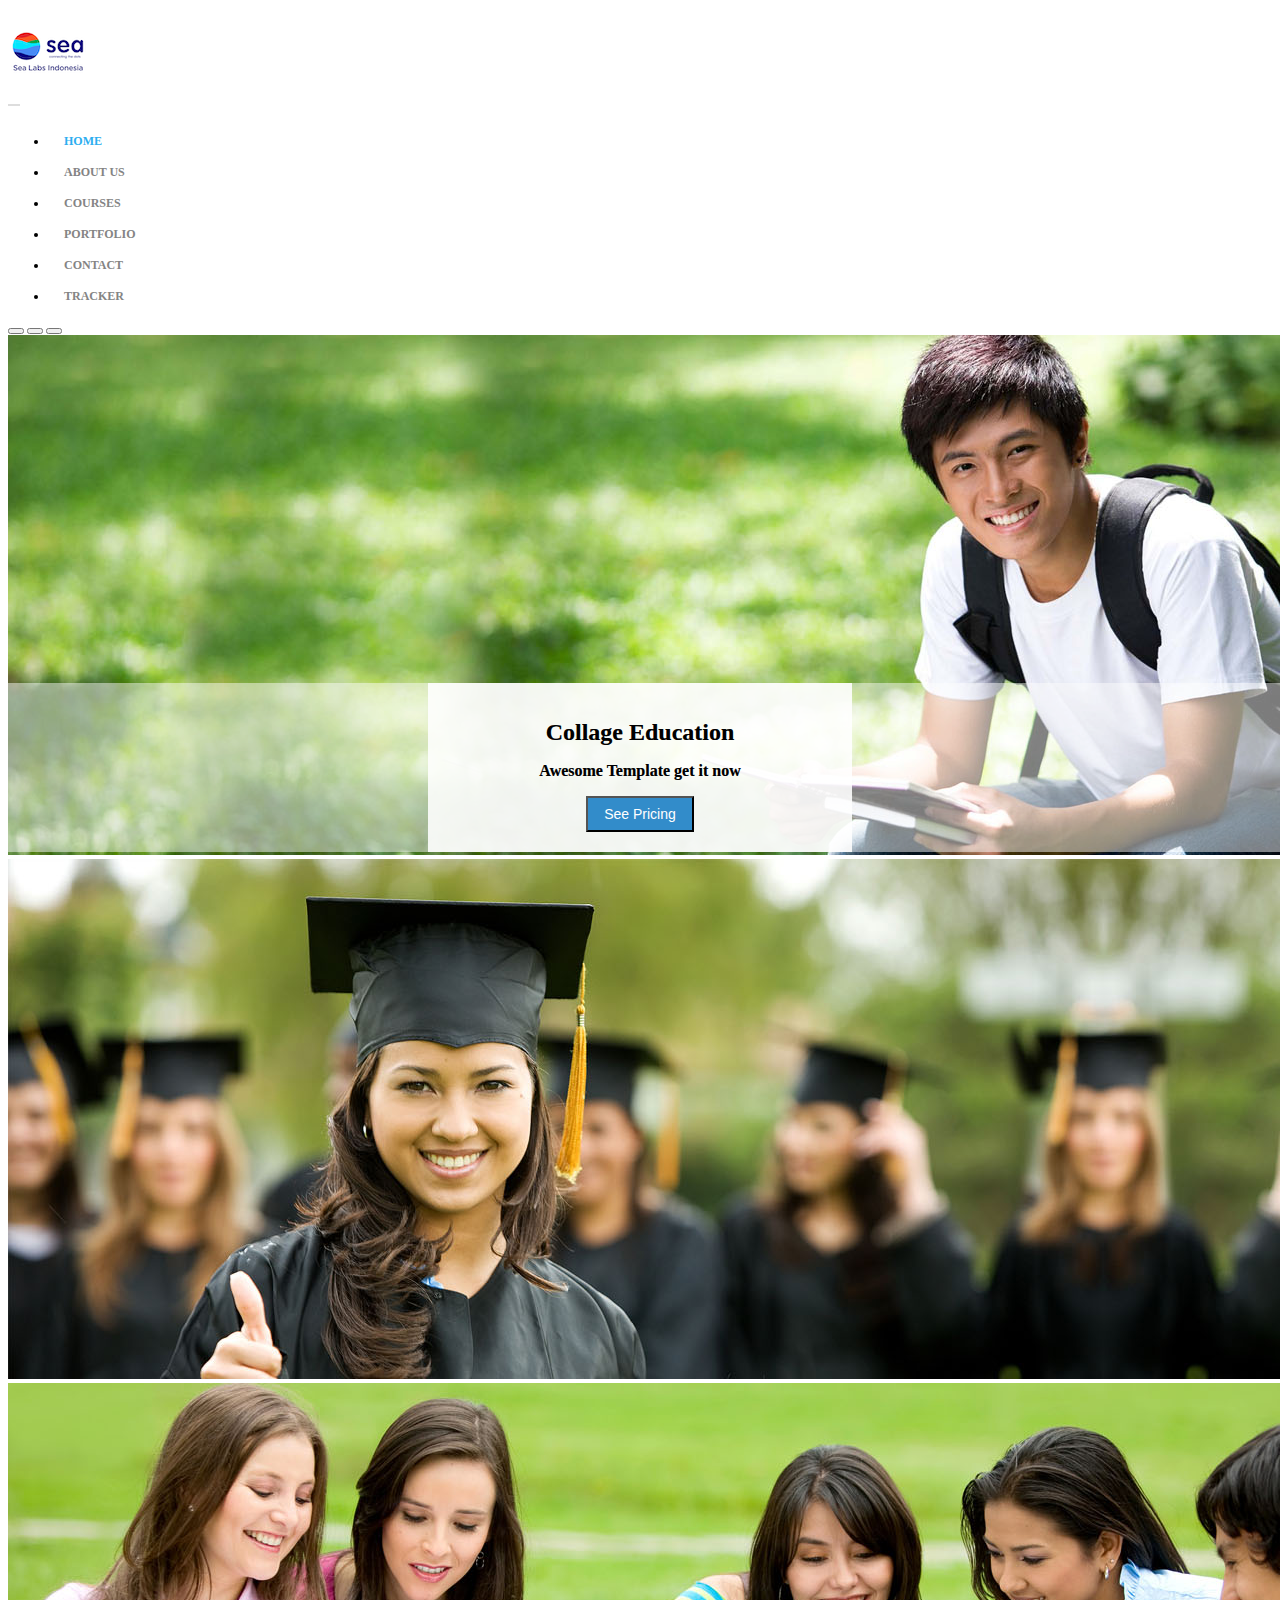
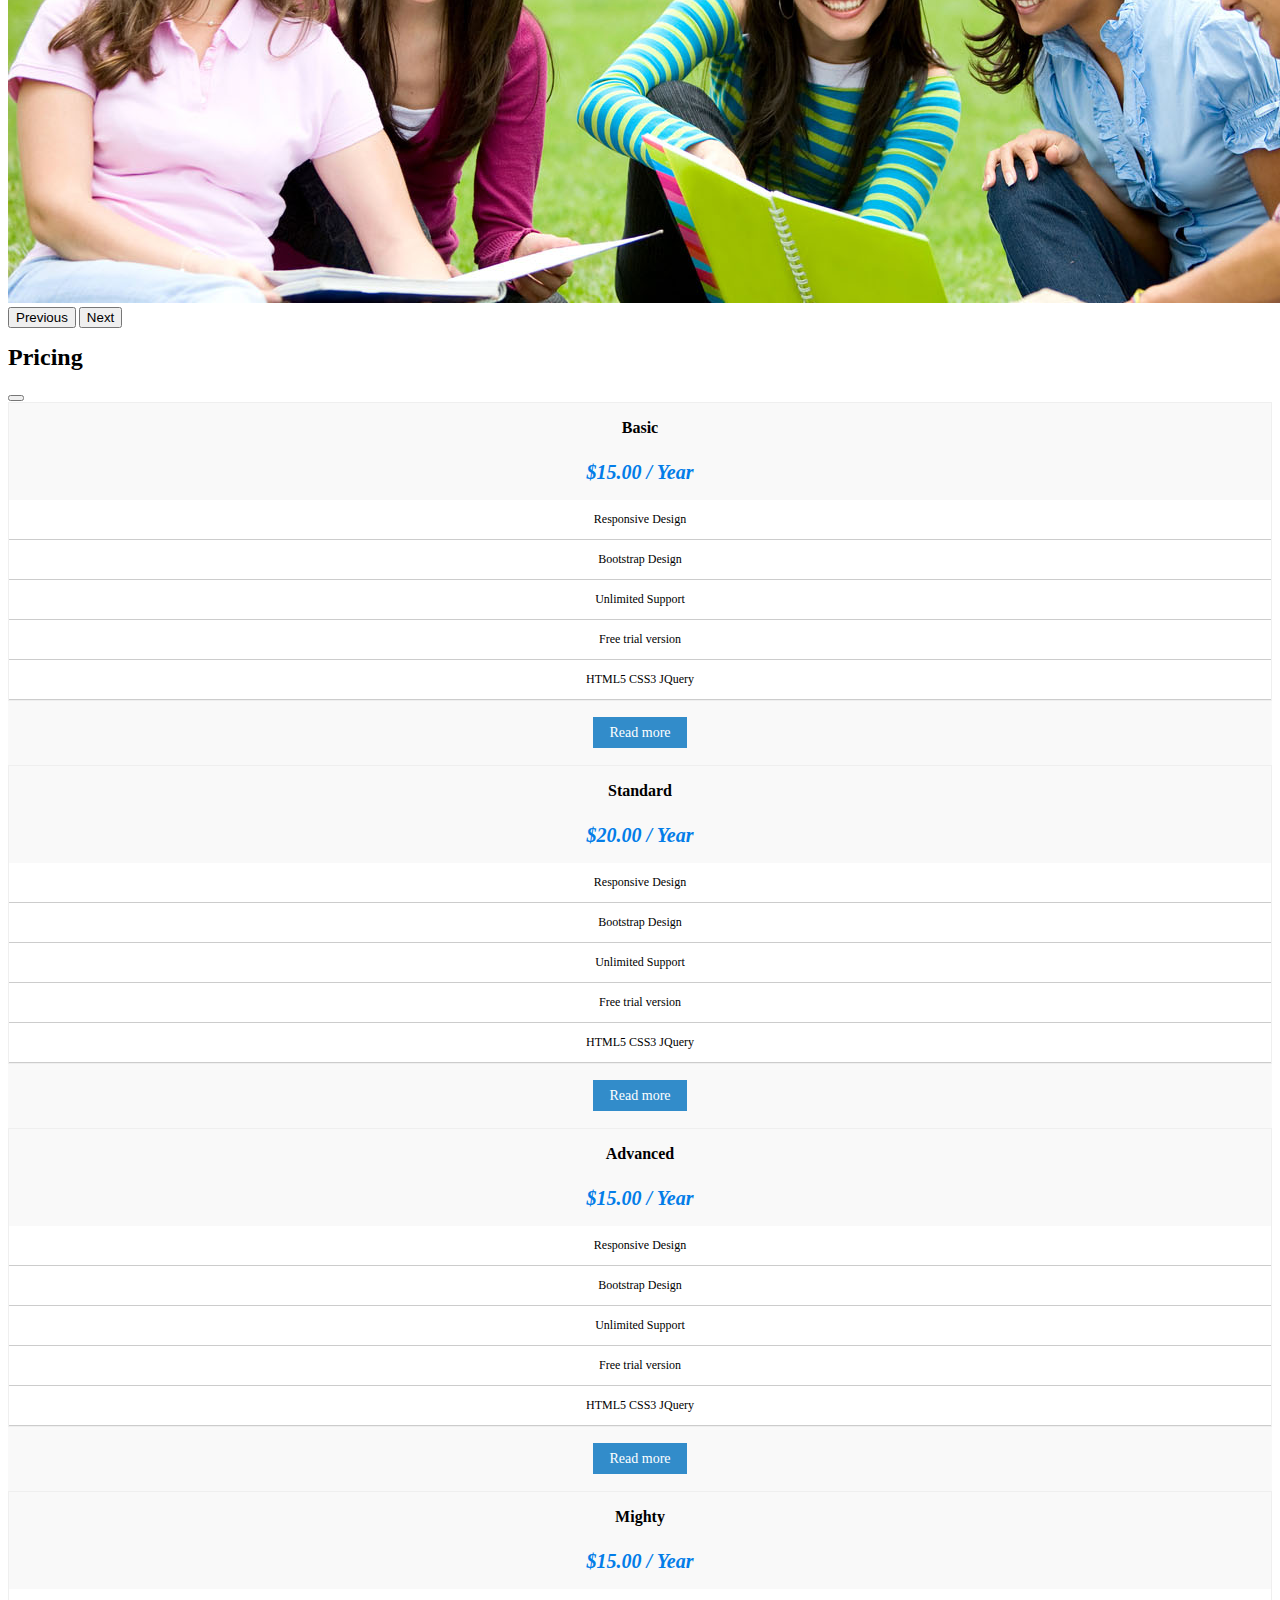
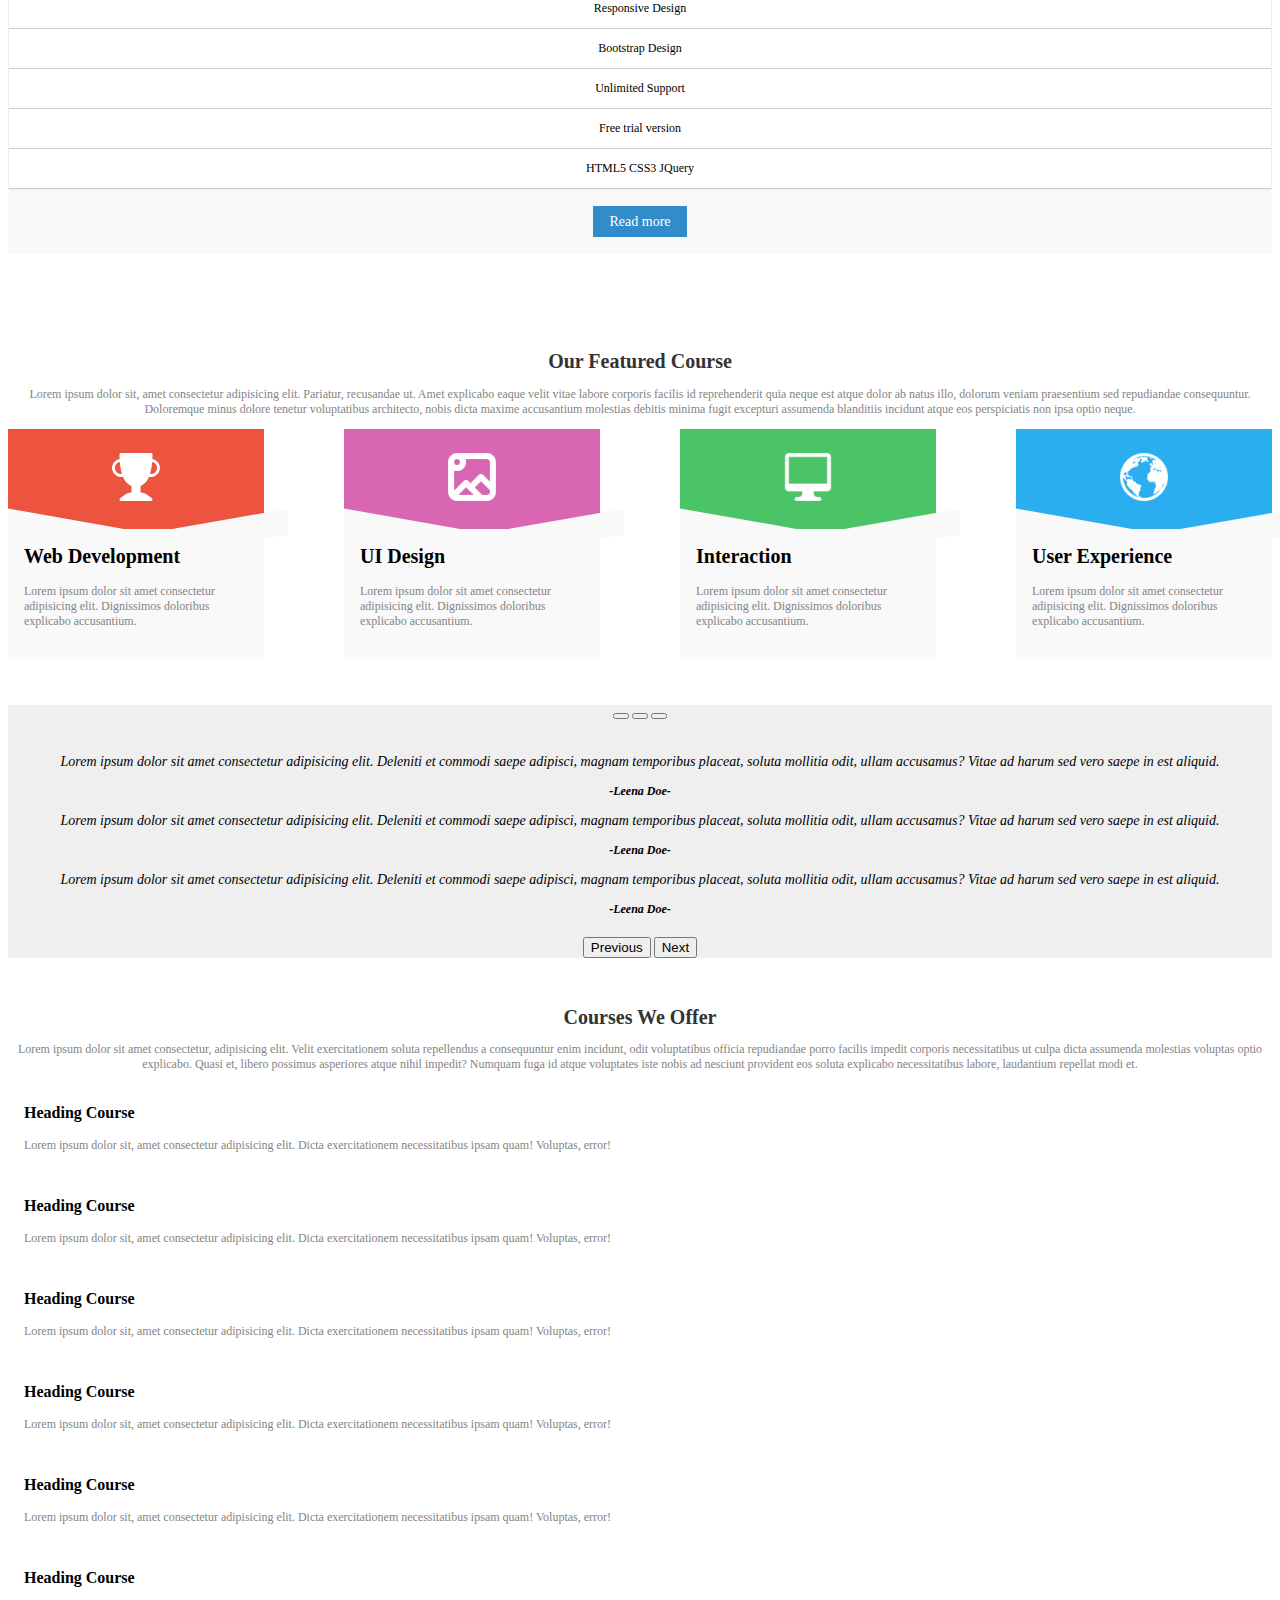
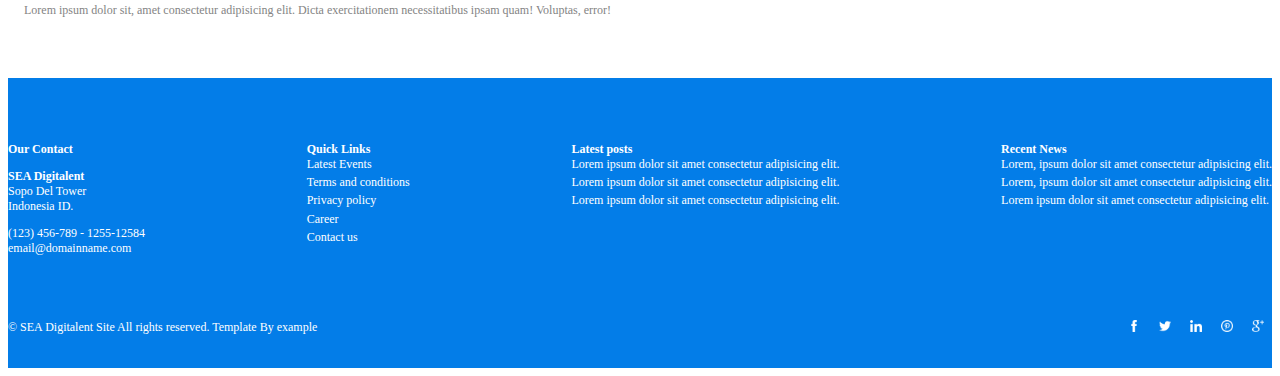
<file: index.html>
<!DOCTYPE html>
<html lang="en">
  <head>
    <meta charset="UTF-8" />
    <meta http-equiv="X-UA-Compatible" content="IE=edge" />
    <meta name="viewport" content="width=device-width, initial-scale=1.0" />
    <title>Home</title>

    <link
      href="https://cdn.jsdelivr.net/npm/bootstrap@5.2.3/dist/css/bootstrap.min.css"
      rel="stylesheet"
      integrity="sha384-rbsA2VBKQhggwzxH7pPCaAqO46MgnOM80zW1RWuH61DGLwZJEdK2Kadq2F9CUG65"
      crossorigin="anonymous"
    />
    <link rel="stylesheet" href="/assets/css/index.css" />
  </head>
  <body>
    <!-- Navigation -->
    <header>
      <nav class="navbar navbar-expand-lg">
        <div class="container">
          <div class="nav__logo">
            <a class="navbar-brand" href="index.html"
              ><img src="assets/img/logo.png" alt=""
            /></a>
          </div>
          <button
            class="navbar-toggler"
            type="button"
            data-bs-toggle="collapse"
            data-bs-target="#nav__items"
            aria-controls="nav__items"
            aria-expanded="false"
            aria-label="Toggle navigation"
          >
            <span class="navbar-toggler-icon"></span>
          </button>

          <div class="collapse navbar-collapse" id="nav__items">
            <ul class="navbar-nav mb-2 mb-sm-0">
              <li class="nav__item">
                <a href="index.html" class="active__nav">HOME</a>
              </li>
              <li class="nav__item">
                <a href="about.html">ABOUT US</a>
              </li>
              <li class="nav__item"><a href="courses.html">COURSES</a></li>
              <li class="nav__item"><a href="portfolio.html">PORTFOLIO</a></li>
              <li class="nav__item"><a href="contact.html">CONTACT</a></li>
              <li class="nav__item"><a href="tracker.html">TRACKER</a></li>
            </ul>
          </div>
        </div>
      </nav>
    </header>

    <!-- Body -->
    <!-- Carousel -->
    <div
      id="carouselExampleCaptions"
      class="carousel slide"
      data-bs-ride="false"
    >
      <div class="carousel-indicators">
        <button
          type="button"
          data-bs-target="#carouselExampleCaptions"
          data-bs-slide-to="0"
          class="active"
          aria-current="true"
          aria-label="Slide 1"
        ></button>
        <button
          type="button"
          data-bs-target="#carouselExampleCaptions"
          data-bs-slide-to="1"
          aria-label="Slide 2"
        ></button>
        <button
          type="button"
          data-bs-target="#carouselExampleCaptions"
          data-bs-slide-to="2"
          aria-label="Slide 3"
        ></button>
      </div>
      <div class="carousel-inner">
        <div class="carousel-item active carousel__item">
          <img
            src="assets/img/slides/1.jpg"
            class="d-block w-100"
            alt="first-slide"
          />
          <div class="carousel__caption__container">
            <div class="carousel__caption__jumbotron">
              <h1 class="">Collage Education</h1>
              <p>Awesome Template get it now</p>

              <button
                type="button"
                class="btn carousel__caption__button"
                data-bs-toggle="modal"
                data-bs-target="#pricingModal"
              >
                See Pricing
              </button>
            </div>
          </div>
        </div>
        <div class="carousel-item carousel__item">
          <img
            src="assets/img/slides/2.jpg"
            class="d-block w-100"
            alt="second slide label"
          />
          <div class="carousel__caption__container">
            <div class="carousel__caption__jumbotron">
              <h1 class="">Collage Education</h1>
              <p>Awesome Template get it now</p>
              <!-- Button trigger modal -->
              <button
                type="button"
                class="btn carousel__caption__button"
                data-bs-toggle="modal"
                data-bs-target="#pricingModal"
              >
                See Pricing
              </button>
            </div>
          </div>
        </div>
        <div class="carousel-item">
          <img
            src="assets/img/slides/3.jpg"
            class="d-block w-100"
            alt="second-slide"
          />
          <div class="carousel__caption__container">
            <div class="carousel__caption__jumbotron">
              <h1 class="">Collage Education</h1>
              <p>Awesome Template get it now</p>
              <!-- Button trigger modal -->
              <button
                type="button"
                class="btn carousel__caption__button"
                data-bs-toggle="modal"
                data-bs-target="#pricingModal"
              >
                See Pricing
              </button>
            </div>
          </div>
        </div>
      </div>
      <button
        class="carousel-control-prev"
        type="button"
        data-bs-target="#carouselExampleCaptions"
        data-bs-slide="prev"
      >
        <span
          class="carousel-control-prev-icon carousel__arrow__button"
          aria-hidden="true"
        ></span>
        <span class="visually-hidden">Previous</span>
      </button>
      <button
        class="carousel-control-next"
        type="button"
        data-bs-target="#carouselExampleCaptions"
        data-bs-slide="next"
      >
        <span
          class="carousel-control-next-icon carousel__arrow__button"
          aria-hidden="true"
        ></span>
        <span class="visually-hidden">Next</span>
      </button>
    </div>

    <!-- Modal -->
    <div
      class="modal fade"
      id="pricingModal"
      tabindex="-1"
      aria-labelledby="exampleModalLabel"
      aria-hidden="true"
    >
      <div class="modal-dialog modal-lg">
        <div class="modal-content">
          <div class="modal-header">
            <h1 class="modal-title fs-5" id="exampleModalLabel">Pricing</h1>
            <button
              type="button"
              class="btn-close"
              data-bs-dismiss="modal"
              aria-label="Close"
            ></button>
          </div>
          <div class="modal-body">
            <div class="row row-cols-1 row-cols-md-2 row-cols-lg-4 g-3">
              <div class="col">
                <div class="pricing__container">
                  <div class="pricing__header">
                    <div class="pricing__title">Basic</div>
                    <div class="pricing__price">$15.00 / Year</div>
                  </div>
                  <div class="pricing__benefits">
                    <div class="pricing__benefit">Responsive Design</div>
                    <div class="pricing__benefit">Bootstrap Design</div>
                    <div class="pricing__benefit">Unlimited Support</div>
                    <div class="pricing__benefit">Free trial version</div>
                    <div class="pricing__benefit">HTML5 CSS3 JQuery</div>
                  </div>
                </div>
                <div class="pricing__footer">
                  <a class="get__now__button" href="#">Read more</a>
                </div>
              </div>
              <div class="col">
                <div class="pricing__container">
                  <div class="pricing__header">
                    <div class="pricing__title">Standard</div>
                    <div class="pricing__price">$20.00 / Year</div>
                  </div>
                  <div class="pricing__benefits">
                    <div class="pricing__benefit">Responsive Design</div>
                    <div class="pricing__benefit">Bootstrap Design</div>
                    <div class="pricing__benefit">Unlimited Support</div>
                    <div class="pricing__benefit">Free trial version</div>
                    <div class="pricing__benefit">HTML5 CSS3 JQuery</div>
                  </div>
                </div>
                <div class="pricing__footer">
                  <a class="get__now__button" href="#">Read more</a>
                </div>
              </div>
              <div class="col">
                <div class="pricing__container">
                  <div class="pricing__header">
                    <div class="pricing__title">Advanced</div>
                    <div class="pricing__price">$15.00 / Year</div>
                  </div>
                  <div class="pricing__benefits">
                    <div class="pricing__benefit">Responsive Design</div>
                    <div class="pricing__benefit">Bootstrap Design</div>
                    <div class="pricing__benefit">Unlimited Support</div>
                    <div class="pricing__benefit">Free trial version</div>
                    <div class="pricing__benefit">HTML5 CSS3 JQuery</div>
                  </div>
                </div>
                <div class="pricing__footer">
                  <a class="get__now__button" href="#">Read more</a>
                </div>
              </div>
              <div class="col">
                <div class="pricing__container">
                  <div class="pricing__header">
                    <div class="pricing__title">Mighty</div>
                    <div class="pricing__price">$15.00 / Year</div>
                  </div>
                  <div class="pricing__benefits">
                    <div class="pricing__benefit">Responsive Design</div>
                    <div class="pricing__benefit">Bootstrap Design</div>
                    <div class="pricing__benefit">Unlimited Support</div>
                    <div class="pricing__benefit">Free trial version</div>
                    <div class="pricing__benefit">HTML5 CSS3 JQuery</div>
                  </div>
                </div>
                <div class="pricing__footer">
                  <a class="get__now__button" href="#">Read more</a>
                </div>
              </div>
            </div>
          </div>
        </div>
      </div>
    </div>

    <!-- Featured -->
    <section class="featured container">
      <h1 class="section__title">Our Featured Course</h1>
      <p class="section__desc">
        Lorem ipsum dolor sit, amet consectetur adipisicing elit. Pariatur,
        recusandae ut. Amet explicabo eaque velit vitae labore corporis facilis
        id reprehenderit quia neque est atque dolor ab natus illo, dolorum
        veniam praesentium sed repudiandae consequuntur. Doloremque minus dolore
        tenetur voluptatibus architecto, nobis dicta maxime accusantium
        molestias debitis minima fugit excepturi assumenda blanditiis incidunt
        atque eos perspiciatis non ipsa optio neque.
      </p>
      <div class="featured__cards__container">
        <div class="featured__card">
          <div class="featured__card__display trophy__card">
            <svg
              xmlns="http://www.w3.org/2000/svg"
              fill="currentColor"
              class="bi bi-trophy-fill"
              viewBox="0 0 16 16"
            >
              <path
                d="M2.5.5A.5.5 0 0 1 3 0h10a.5.5 0 0 1 .5.5c0 .538-.012 1.05-.034 1.536a3 3 0 1 1-1.133 5.89c-.79 1.865-1.878 2.777-2.833 3.011v2.173l1.425.356c.194.048.377.135.537.255L13.3 15.1a.5.5 0 0 1-.3.9H3a.5.5 0 0 1-.3-.9l1.838-1.379c.16-.12.343-.207.537-.255L6.5 13.11v-2.173c-.955-.234-2.043-1.146-2.833-3.012a3 3 0 1 1-1.132-5.89A33.076 33.076 0 0 1 2.5.5zm.099 2.54a2 2 0 0 0 .72 3.935c-.333-1.05-.588-2.346-.72-3.935zm10.083 3.935a2 2 0 0 0 .72-3.935c-.133 1.59-.388 2.885-.72 3.935z"
              />
            </svg>
          </div>
          <div class="chevron"></div>
          <div class="featured__card__caption">
            <div class="featured__card__title">Web Development</div>
            <p class="featured__card__desc">
              Lorem ipsum dolor sit amet consectetur adipisicing elit.
              Dignissimos doloribus explicabo accusantium.
            </p>
          </div>
        </div>
        <div class="featured__card">
          <div class="featured__card__display image__card">
            <img src="assets/icon/picture-2-48.png" alt="" />
          </div>
          <div class="chevron"></div>
          <div class="featured__card__caption">
            <div class="featured__card__title">UI Design</div>
            <p class="featured__card__desc">
              Lorem ipsum dolor sit amet consectetur adipisicing elit.
              Dignissimos doloribus explicabo accusantium.
            </p>
          </div>
        </div>
        <div class="featured__card">
          <div class="featured__card__display monitor__card">
            <img src="assets/icon/desktop-2-48.png" alt="" />
          </div>
          <div class="chevron"></div>
          <div class="featured__card__caption">
            <div class="featured__card__title">Interaction</div>
            <p class="featured__card__desc">
              Lorem ipsum dolor sit amet consectetur adipisicing elit.
              Dignissimos doloribus explicabo accusantium.
            </p>
          </div>
        </div>
        <div class="featured__card">
          <div class="featured__card__display globe__card">
            <img src="assets/icon/globe-2-48.png" alt="" />
          </div>
          <div class="chevron"></div>
          <div class="featured__card__caption">
            <div class="featured__card__title">User Experience</div>
            <p class="featured__card__desc">
              Lorem ipsum dolor sit amet consectetur adipisicing elit.
              Dignissimos doloribus explicabo accusantium.
            </p>
          </div>
        </div>
      </div>
    </section>

    <!-- Quotes carousel -->
    <section class="quote">
      <div id="carouselQuotes" class="carousel slide" data-bs-ride="true">
        <div class="carousel-indicators">
          <button
            type="button"
            data-bs-target="#carouselQuotes"
            data-bs-slide-to="0"
            class="active"
            aria-current="true"
            aria-label="Slide 1"
          ></button>
          <button
            type="button"
            data-bs-target="#carouselQuotes"
            data-bs-slide-to="1"
            aria-label="Slide 2"
          ></button>
          <button
            type="button"
            data-bs-target="#carouselQuotes"
            data-bs-slide-to="2"
            aria-label="Slide 3"
          ></button>
        </div>
        <div class="carousel-inner">
          <div class="carousel-item active">
            <div class="quote__container">
              <p class="d-block w-100" alt="">
                Lorem ipsum dolor sit amet consectetur adipisicing elit.
                Deleniti et commodi saepe adipisci, magnam temporibus placeat,
                soluta mollitia odit, ullam accusamus? Vitae ad harum sed vero
                saepe in est aliquid.
              </p>
              <div class="quote__sayer">-Leena Doe-</div>
            </div>
          </div>
          <div class="carousel-item">
            <div class="quote__container">
              <p class="d-block w-100" alt="">
                Lorem ipsum dolor sit amet consectetur adipisicing elit.
                Deleniti et commodi saepe adipisci, magnam temporibus placeat,
                soluta mollitia odit, ullam accusamus? Vitae ad harum sed vero
                saepe in est aliquid.
              </p>
              <div class="quote__sayer">-Leena Doe-</div>
            </div>
          </div>
          <div class="carousel-item active">
            <div class="quote__container">
              <p class="d-block w-100" alt="">
                Lorem ipsum dolor sit amet consectetur adipisicing elit.
                Deleniti et commodi saepe adipisci, magnam temporibus placeat,
                soluta mollitia odit, ullam accusamus? Vitae ad harum sed vero
                saepe in est aliquid.
              </p>
              <div class="quote__sayer">-Leena Doe-</div>
            </div>
          </div>
        </div>
        <button
          class="carousel-control-prev"
          type="button"
          data-bs-target="#carouselQuotes"
          data-bs-slide="prev"
        >
          <span class="carousel-control-prev-icon" aria-hidden="true"></span>
          <span class="visually-hidden">Previous</span>
        </button>
        <button
          class="carousel-control-next"
          type="button"
          data-bs-target="#carouselQuotes"
          data-bs-slide="next"
        >
          <span class="carousel-control-next-icon" aria-hidden="true"></span>
          <span class="visually-hidden">Next</span>
        </button>
      </div>
    </section>

    <!-- Courses offering -->
    <section class="container">
      <h1 class="section__title">Courses We Offer</h1>
      <p class="section__desc">
        Lorem ipsum dolor sit amet consectetur, adipisicing elit. Velit
        exercitationem soluta repellendus a consequuntur enim incidunt, odit
        voluptatibus officia repudiandae porro facilis impedit corporis
        necessitatibus ut culpa dicta assumenda molestias voluptas optio
        explicabo. Quasi et, libero possimus asperiores atque nihil impedit?
        Numquam fuga id atque voluptates iste nobis ad nesciunt provident eos
        soluta explicabo necessitatibus labore, laudantium repellat modi et.
      </p>
      <div class="courses__container">
        <div class="row row-cols-1 row-cols-lg-3 g-3">
          <div class="col">
            <div class="course__card bg-light">
              <div class="course__card__title">Heading Course</div>
              <p class="course__card__desc">
                Lorem ipsum dolor sit, amet consectetur adipisicing elit. Dicta
                exercitationem necessitatibus ipsam quam! Voluptas, error!
              </p>
            </div>
          </div>
          <div class="col">
            <div class="course__card bg-light">
              <div class="course__card__title">Heading Course</div>
              <p class="course__card__desc">
                Lorem ipsum dolor sit, amet consectetur adipisicing elit. Dicta
                exercitationem necessitatibus ipsam quam! Voluptas, error!
              </p>
            </div>
          </div>
          <div class="col">
            <div class="course__card bg-light">
              <div class="course__card__title">Heading Course</div>
              <p class="course__card__desc">
                Lorem ipsum dolor sit, amet consectetur adipisicing elit. Dicta
                exercitationem necessitatibus ipsam quam! Voluptas, error!
              </p>
            </div>
          </div>
        </div>

        <div class="row row-cols-1 row-cols-lg-3 g-3 mt-1">
          <div class="col">
            <div class="course__card bg-light">
              <div class="course__card__title">Heading Course</div>
              <p class="course__card__desc">
                Lorem ipsum dolor sit, amet consectetur adipisicing elit. Dicta
                exercitationem necessitatibus ipsam quam! Voluptas, error!
              </p>
            </div>
          </div>
          <div class="col">
            <div class="course__card bg-light">
              <div class="course__card__title">Heading Course</div>
              <p class="course__card__desc">
                Lorem ipsum dolor sit, amet consectetur adipisicing elit. Dicta
                exercitationem necessitatibus ipsam quam! Voluptas, error!
              </p>
            </div>
          </div>
          <div class="col">
            <div class="course__card bg-light">
              <div class="course__card__title">Heading Course</div>
              <p class="course__card__desc">
                Lorem ipsum dolor sit, amet consectetur adipisicing elit. Dicta
                exercitationem necessitatibus ipsam quam! Voluptas, error!
              </p>
            </div>
          </div>
        </div>
      </div>
    </section>

    <!-- Scroll to top button -->
    <button id="scrollup" onclick="scrollUp()">
      <img src="assets/icon/up.png" />
    </button>

    <!-- footer -->
    <footer class="footer">
      <div class="footer__content container">
        <div class="footer__block">
          <div class="footer__block__title">Our Contact</div>
          <div class="footer__officeloc">
            <div class="division__name">SEA Digitalent</div>
            <div>Sopo Del Tower</div>
            <div>Indonesia ID.</div>
          </div>
          <div class="footer__contact">
            <div>(123) 456-789 - 1255-12584</div>
            <div>email@domainname.com</div>
          </div>
        </div>
        <div class="footer__block">
          <div class="footer__block__title">Quick Links</div>
          <div class="footer__links">
            <div class="footer__link">
              <a href="#" class="footer__link__text">Latest Events</a>
            </div>
            <div class="footer__link">
              <a href="#" class="footer__link__text">Terms and conditions</a>
            </div>
            <div class="footer__link">
              <a href="#" class="footer__link__text">Privacy policy</a>
            </div>
            <div class="footer__link">
              <a href="#" class="footer__link__text">Career</a>
            </div>
            <div class="footer__link">
              <a href="#" class="footer__link__text">Contact us</a>
            </div>
          </div>
        </div>
        <div class="footer__block">
          <div class="footer__block__title">Latest posts</div>
          <div class="footer__links">
            <div class="footer__link">
              <a href="#" class="footer__link__text"
                >Lorem ipsum dolor sit amet consectetur adipisicing elit.</a
              >
            </div>
            <div class="footer__link">
              <a href="#" class="footer__link__text"
                >Lorem ipsum dolor sit amet consectetur adipisicing elit.</a
              >
            </div>
            <div class="footer__link">
              <a href="#" class="footer__link__text"
                >Lorem ipsum dolor sit amet consectetur adipisicing elit.</a
              >
            </div>
          </div>
        </div>
        <div class="footer__block">
          <div class="footer__block__title">Recent News</div>
          <div class="footer__links">
            <div class="footer__link">
              <a href="#" class="footer__link__text"
                >Lorem, ipsum dolor sit amet consectetur adipisicing elit.</a
              >
            </div>
            <div class="footer__link">
              <a href="#" class="footer__link__text"
                >Lorem, ipsum dolor sit amet consectetur adipisicing elit.</a
              >
            </div>
            <div class="footer__link">
              <a href="#" class="footer__link__text"
                >Lorem ipsum dolor sit amet consectetur adipisicing elit.</a
              >
            </div>
          </div>
        </div>
      </div>
      <div class="footer__copyright container">
        <div class="footer__copyright__text">
          © SEA Digitalent Site All rights reserved. Template By example
        </div>
        <div class="social__medias">
          <a href="#"
            ><img class="socmed__logo" src="assets/logo/facebook.png" alt=""
          /></a>
          <a href="#"
            ><img class="socmed__logo" src="assets/logo/twitter.png" alt=""
          /></a>
          <a href="#"
            ><img class="socmed__logo" src="assets/logo/linkedin.png" alt=""
          /></a>
          <a href="#"
            ><img class="socmed__logo" src="assets/logo/pinterest.png" alt=""
          /></a>
          <a href="#"
            ><img class="socmed__logo" src="assets/logo/google-plus.png" alt=""
          /></a>
        </div>
      </div>
    </footer>
    <script src="assets/js/scrollTop.js"></script>
    <!-- JavaScript Bundle with Popper -->
    <script
      src="https://cdn.jsdelivr.net/npm/bootstrap@5.2.3/dist/js/bootstrap.bundle.min.js"
      integrity="sha384-kenU1KFdBIe4zVF0s0G1M5b4hcpxyD9F7jL+jjXkk+Q2h455rYXK/7HAuoJl+0I4"
      crossorigin="anonymous"
    ></script>
  </body>
</html>
</file>
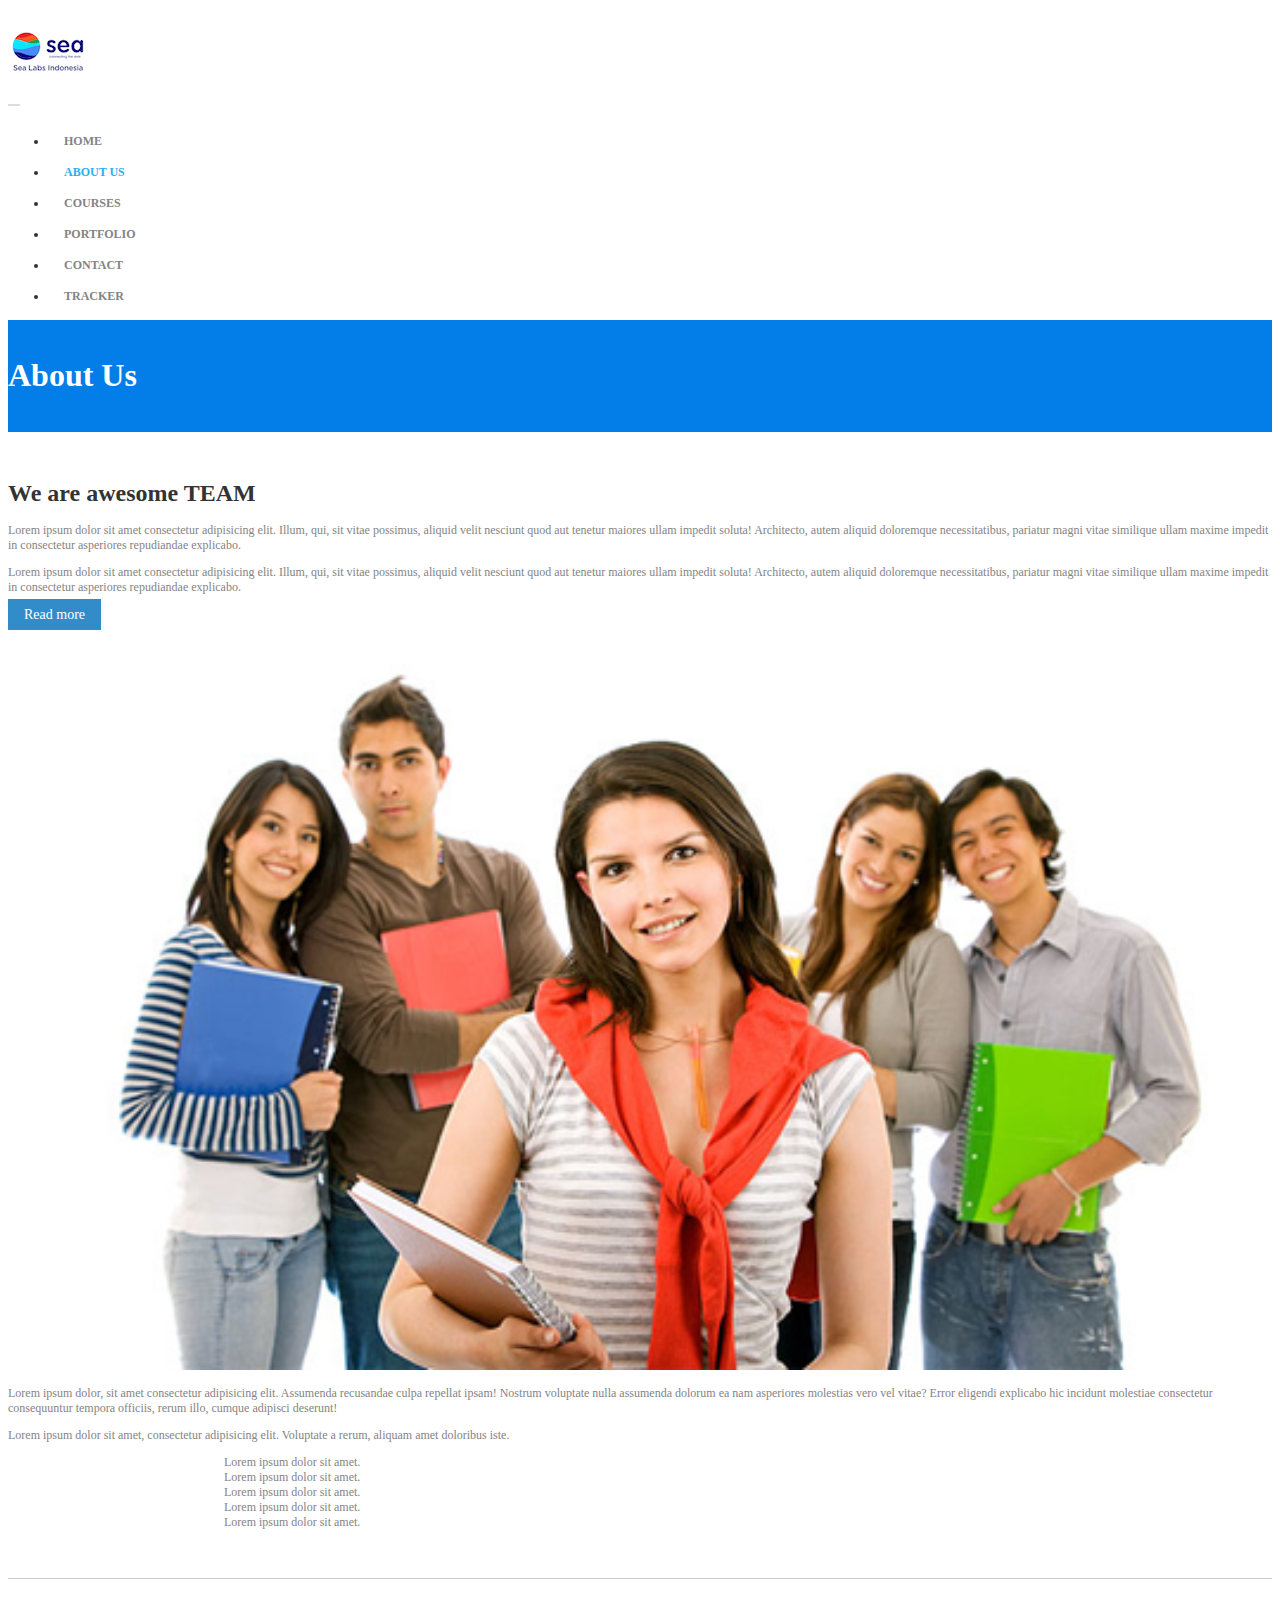
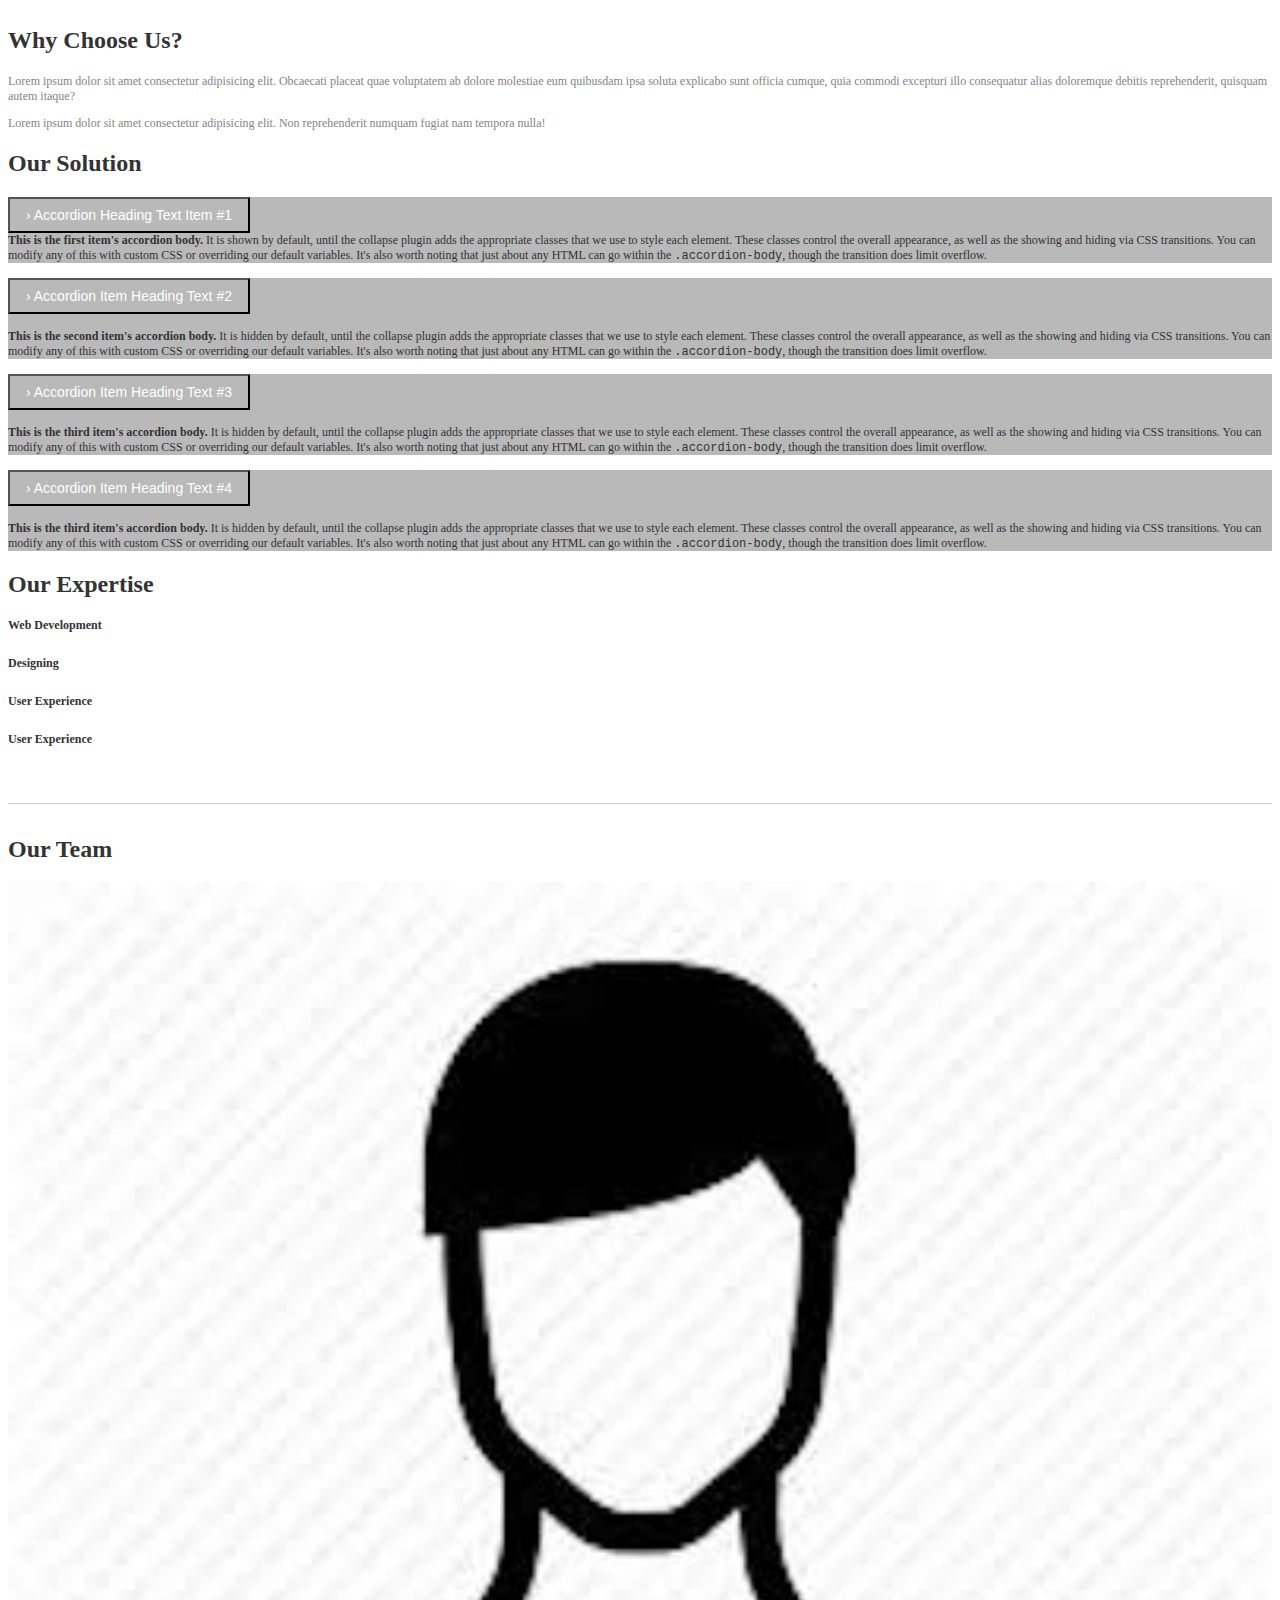
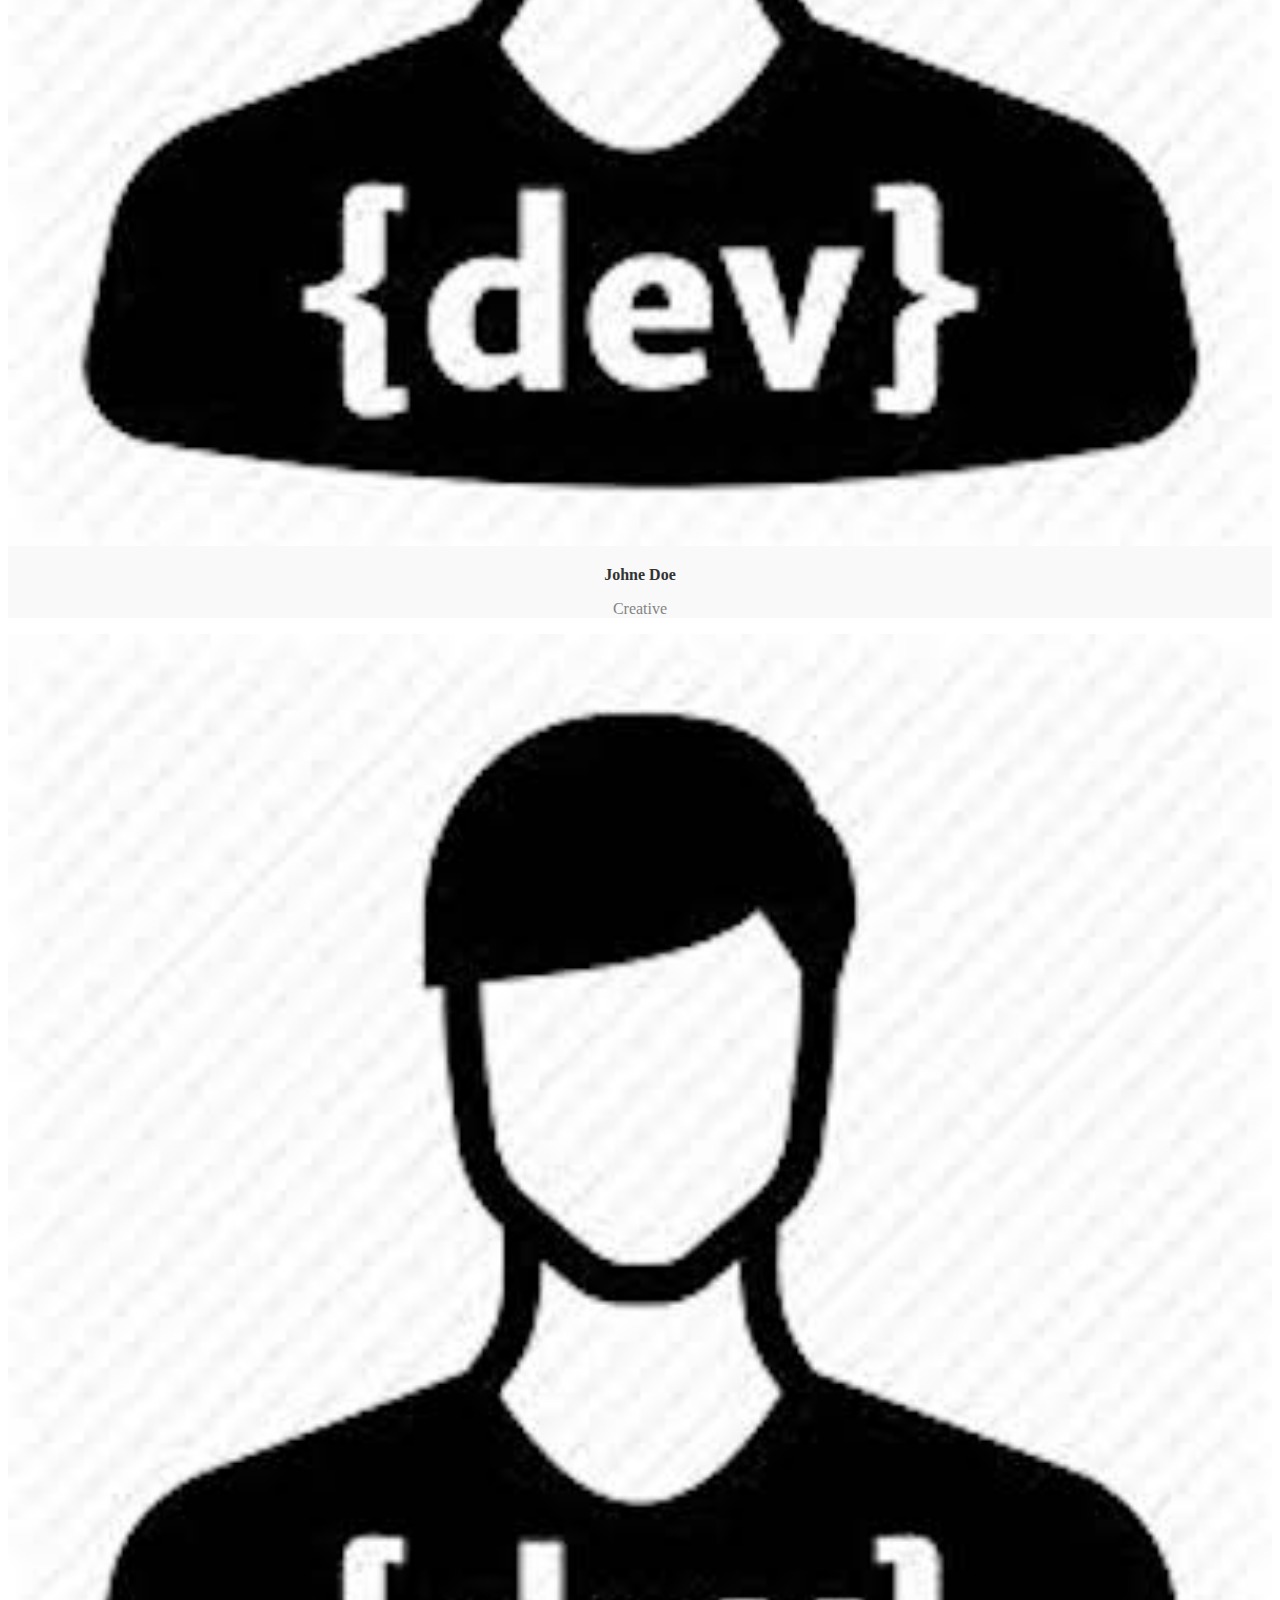
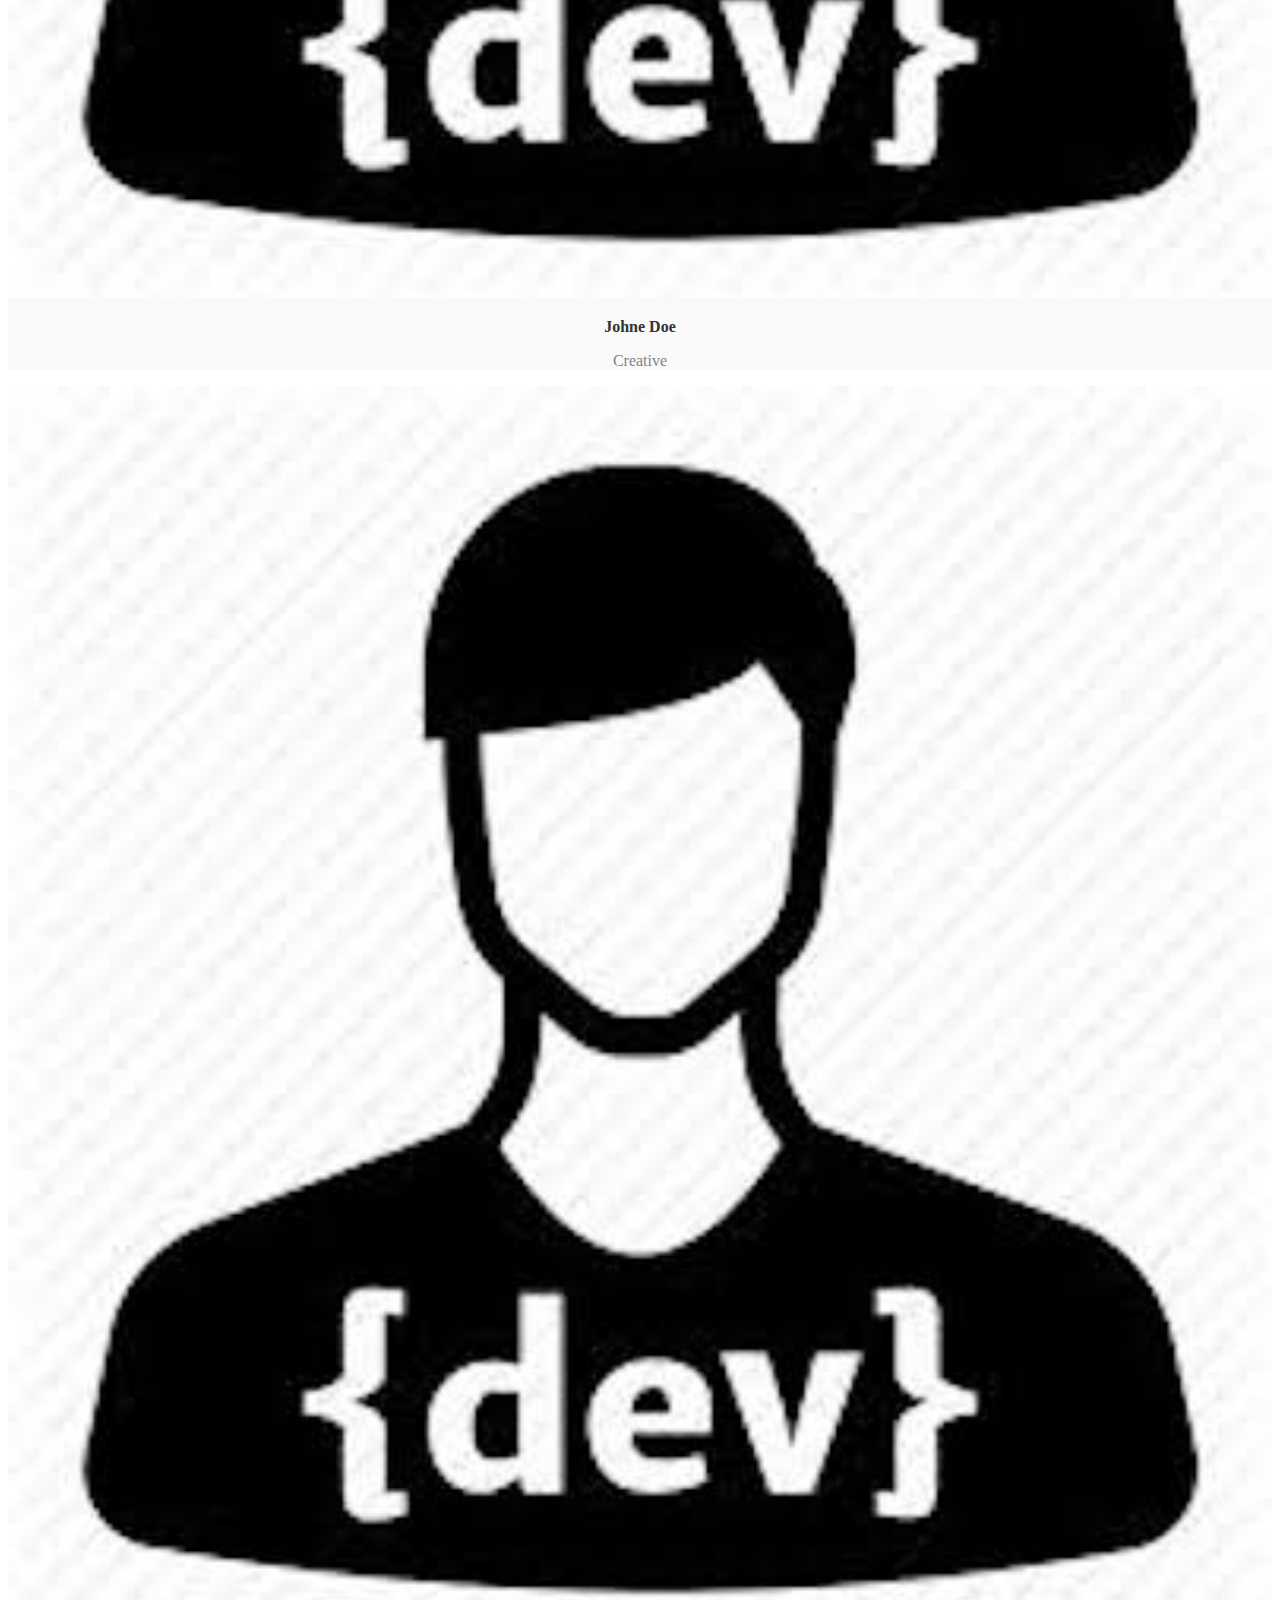
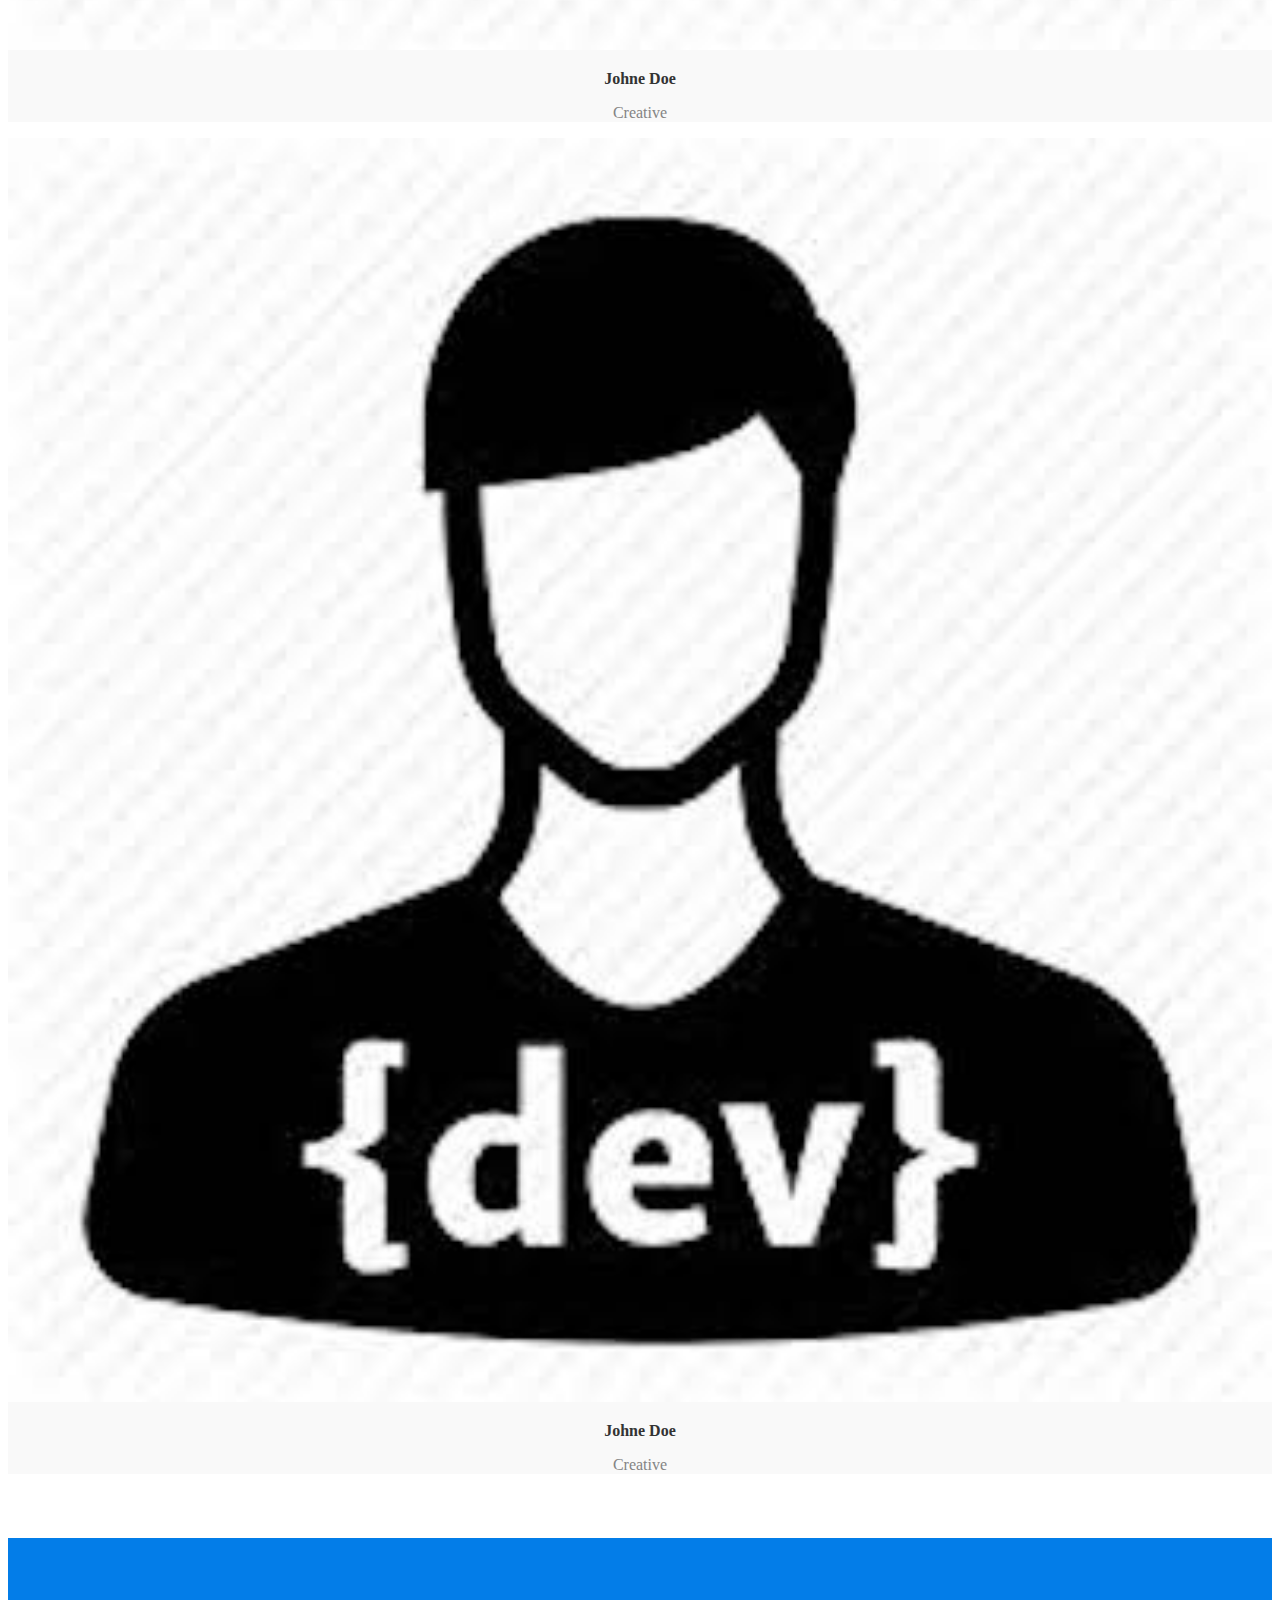
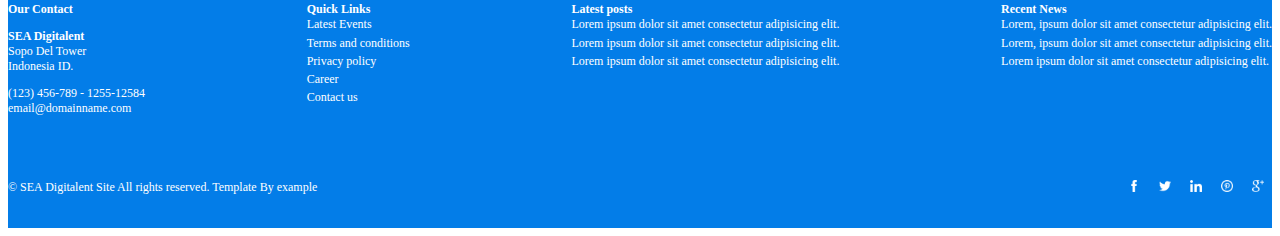
<file: about.html>
<!DOCTYPE html>
<html lang="en">
  <head>
    <meta charset="UTF-8" />
    <meta http-equiv="X-UA-Compatible" content="IE=edge" />
    <meta name="viewport" content="width=device-width, initial-scale=1.0" />
    <title>About us</title>

    <link
      href="https://cdn.jsdelivr.net/npm/bootstrap@5.2.3/dist/css/bootstrap.min.css"
      rel="stylesheet"
      integrity="sha384-rbsA2VBKQhggwzxH7pPCaAqO46MgnOM80zW1RWuH61DGLwZJEdK2Kadq2F9CUG65"
      crossorigin="anonymous"
    />
    <link
      href="https://fonts.googleapis.com/icon?family=Material+Icons"
      rel="stylesheet"
    />
    <link
      rel="stylesheet"
      href="https://fonts.googleapis.com/css2?family=Material+Symbols+Outlined:opsz,wght,FILL,GRAD@20..48,100..700,0..1,-50..200"
    />
    <link rel="stylesheet" href="/assets/css/about.css" />
  </head>
  <body>
    <!-- Navigation -->
    <header>
      <nav class="navbar navbar-expand-lg">
        <div class="container">
          <div class="nav__logo">
            <a class="navbar-brand" href="index.html"
              ><img src="assets/img/logo.png" alt=""
            /></a>
          </div>
          <button
            class="navbar-toggler"
            type="button"
            data-bs-toggle="collapse"
            data-bs-target="#nav__items"
            aria-controls="nav__items"
            aria-expanded="false"
            aria-label="Toggle navigation"
          >
            <span class="navbar-toggler-icon"></span>
          </button>

          <div class="collapse navbar-collapse" id="nav__items">
            <ul class="navbar-nav mb-2 mb-sm-0">
              <li class="nav__item">
                <a href="index.html">HOME</a>
              </li>
              <li class="nav__item">
                <a href="about.html" class="active__nav">ABOUT US</a>
              </li>
              <li class="nav__item"><a href="courses.html">COURSES</a></li>
              <li class="nav__item"><a href="portfolio.html">PORTFOLIO</a></li>
              <li class="nav__item"><a href="contact.html">CONTACT</a></li>
              <li class="nav__item"><a href="tracker.html">TRACKER</a></li>
            </ul>
          </div>
        </div>
      </nav>
    </header>

    <!-- About Us Banner -->
    <div class="banner">
      <div class="container">
        <h1 class="banner__text">About Us</h1>
      </div>
    </div>

    <!-- Section -->
    <section class="container landing">
      <h1 class="section__title">We are awesome TEAM</h1>
      <p class="section__desc">
        Lorem ipsum dolor sit amet consectetur adipisicing elit. Illum, qui, sit
        vitae possimus, aliquid velit nesciunt quod aut tenetur maiores ullam
        impedit soluta! Architecto, autem aliquid doloremque necessitatibus,
        pariatur magni vitae similique ullam maxime impedit in consectetur
        asperiores repudiandae explicabo.
      </p>
      <p class="section__desc">
        Lorem ipsum dolor sit amet consectetur adipisicing elit. Illum, qui, sit
        vitae possimus, aliquid velit nesciunt quod aut tenetur maiores ullam
        impedit soluta! Architecto, autem aliquid doloremque necessitatibus,
        pariatur magni vitae similique ullam maxime impedit in consectetur
        asperiores repudiandae explicabo.
      </p>
      <a class="landing__button" href="#">Read more</a>

      <div class="landing__row row row-cols-1 row-cols-lg-2">
        <div class="img__section__container cols">
          <img src="assets/img/section-image-1.png" alt="" />
        </div>
        <div class="img__desc cols">
          <p class="section__desc">
            Lorem ipsum dolor, sit amet consectetur adipisicing elit. Assumenda
            recusandae culpa repellat ipsam! Nostrum voluptate nulla assumenda
            dolorum ea nam asperiores molestias vero vel vitae? Error eligendi
            explicabo hic incidunt molestiae consectetur consequuntur tempora
            officiis, rerum illo, cumque adipisci deserunt!
          </p>

          <p class="section__desc">
            Lorem ipsum dolor sit amet, consectetur adipisicing elit. Voluptate
            a rerum, aliquam amet doloribus iste.
          </p>
          <div class="section__desc desc__points">
            <span class="material-icons"> arrow_circle_right </span> Lorem ipsum
            dolor sit amet.
          </div>
          <div class="section__desc desc__points">
            <span class="material-icons"> arrow_circle_right </span> Lorem ipsum
            dolor sit amet.
          </div>
          <div class="section__desc desc__points">
            <span class="material-icons"> arrow_circle_right </span> Lorem ipsum
            dolor sit amet.
          </div>
          <div class="section__desc desc__points">
            <span class="material-icons"> arrow_circle_right </span> Lorem ipsum
            dolor sit amet.
          </div>
          <div class="section__desc desc__points">
            <span class="material-icons"> arrow_circle_right </span> Lorem ipsum
            dolor sit amet.
          </div>
        </div>
      </div>
    </section>

    <!-- Promotion section -->
    <section class="container promotion">
      <div class="row row-cols-1 row-cols-md-2 row-cols-lg-3">
        <div class="promotion__container">
          <h2 class="section__title">Why Choose Us?</h2>
          <p class="promotion__desc section__desc">
            Lorem ipsum dolor sit amet consectetur adipisicing elit. Obcaecati
            placeat quae voluptatem ab dolore molestiae eum quibusdam ipsa
            soluta explicabo sunt officia cumque, quia commodi excepturi illo
            consequatur alias doloremque debitis reprehenderit, quisquam autem
            itaque?
          </p>
          <p class="promotion__desc section__desc">
            Lorem ipsum dolor sit amet consectetur adipisicing elit. Non
            reprehenderit numquam fugiat nam tempora nulla!
          </p>
        </div>
        <div class="promotion__container">
          <h2 class="section__title">Our Solution</h2>

          <div class="accordion accordion-flush" id="accordionExample">
            <div class="accordion-item">
              <div class="accordion-header" id="headingOne">
                <button
                  class="accordion-button"
                  type="button"
                  data-bs-toggle="collapse"
                  data-bs-target="#collapseOne"
                  aria-expanded="false"
                  aria-controls="collapseOne"
                >
                  &#8250; Accordion Heading Text Item #1
                </button>
              </div>
              <div
                id="collapseOne"
                class="accordion-collapse collapse"
                aria-labelledby="headingOne"
                data-bs-parent="#accordionExample"
              >
                <div class="accordion-body">
                  <strong>This is the first item's accordion body.</strong> It
                  is shown by default, until the collapse plugin adds the
                  appropriate classes that we use to style each element. These
                  classes control the overall appearance, as well as the showing
                  and hiding via CSS transitions. You can modify any of this
                  with custom CSS or overriding our default variables. It's also
                  worth noting that just about any HTML can go within the
                  <code>.accordion-body</code>, though the transition does limit
                  overflow.
                </div>
              </div>
            </div>
            <div class="accordion-item">
              <h2 class="accordion-header" id="headingTwo">
                <button
                  class="accordion-button collapsed"
                  type="button"
                  data-bs-toggle="collapse"
                  data-bs-target="#collapseTwo"
                  aria-expanded="false"
                  aria-controls="collapseTwo"
                >
                  &#8250; Accordion Item Heading Text #2
                </button>
              </h2>
              <div
                id="collapseTwo"
                class="accordion-collapse collapse"
                aria-labelledby="headingTwo"
                data-bs-parent="#accordionExample"
              >
                <div class="accordion-body">
                  <strong>This is the second item's accordion body.</strong> It
                  is hidden by default, until the collapse plugin adds the
                  appropriate classes that we use to style each element. These
                  classes control the overall appearance, as well as the showing
                  and hiding via CSS transitions. You can modify any of this
                  with custom CSS or overriding our default variables. It's also
                  worth noting that just about any HTML can go within the
                  <code>.accordion-body</code>, though the transition does limit
                  overflow.
                </div>
              </div>
            </div>
            <div class="accordion-item">
              <h2 class="accordion-header" id="headingThree">
                <button
                  class="accordion-button collapsed"
                  type="button"
                  data-bs-toggle="collapse"
                  data-bs-target="#collapseThree"
                  aria-expanded="false"
                  aria-controls="collapseThree"
                >
                  &#8250; Accordion Item Heading Text #3
                </button>
              </h2>
              <div
                id="collapseThree"
                class="accordion-collapse collapse"
                aria-labelledby="headingThree"
                data-bs-parent="#accordionExample"
              >
                <div class="accordion-body">
                  <strong>This is the third item's accordion body.</strong> It
                  is hidden by default, until the collapse plugin adds the
                  appropriate classes that we use to style each element. These
                  classes control the overall appearance, as well as the showing
                  and hiding via CSS transitions. You can modify any of this
                  with custom CSS or overriding our default variables. It's also
                  worth noting that just about any HTML can go within the
                  <code>.accordion-body</code>, though the transition does limit
                  overflow.
                </div>
              </div>
            </div>
            <div class="accordion-item">
              <h2 class="accordion-header" id="headingFour">
                <button
                  class="accordion-button collapsed"
                  type="button"
                  data-bs-toggle="collapse"
                  data-bs-target="#collapseFour"
                  aria-expanded="false"
                  aria-controls="collapseFour"
                >
                  &#8250; Accordion Item Heading Text #4
                </button>
              </h2>
              <div
                id="collapseFour"
                class="accordion-collapse collapse"
                aria-labelledby="headingFour"
                data-bs-parent="#accordionExample"
              >
                <div class="accordion-body">
                  <strong>This is the third item's accordion body.</strong> It
                  is hidden by default, until the collapse plugin adds the
                  appropriate classes that we use to style each element. These
                  classes control the overall appearance, as well as the showing
                  and hiding via CSS transitions. You can modify any of this
                  with custom CSS or overriding our default variables. It's also
                  worth noting that just about any HTML can go within the
                  <code>.accordion-body</code>, though the transition does limit
                  overflow.
                </div>
              </div>
            </div>
          </div>

          <!-- <div class="accordion__heading"> -->
          <!-- <div class="accordion__heading__title">
            <span class="material-symbols-outlined"> navigate_next </span
            ><span> Accordion Heading Text Item # 1</span>
          </div> -->
          <!-- </div> -->
        </div>
        <div class="promotion__container">
          <h2 class="section__title">Our Expertise</h2>
          <div class="expertise">
            <div class="expertise__title">Web Development</div>
            <div class="progress">
              <div
                class="progress-bar bg-danger"
                role="progressbar"
                aria-label="Danger example"
                style="width: 40%"
                aria-valuenow="100"
                aria-valuemin="0"
                aria-valuemax="100"
              ></div>
            </div>
          </div>
          <div class="expertise">
            <div class="expertise__title">Designing</div>
            <div class="progress">
              <div
                class="progress-bar bg__light__green"
                role="progressbar"
                aria-label="Danger example"
                style="width: 60%"
                aria-valuenow="100"
                aria-valuemin="0"
                aria-valuemax="100"
              ></div>
            </div>
          </div>
          <div class="expertise">
            <div class="expertise__title">User Experience</div>
            <div class="progress">
              <div
                class="progress-bar bg-info"
                role="progressbar"
                aria-label="Danger example"
                style="width: 80%"
                aria-valuenow="100"
                aria-valuemin="0"
                aria-valuemax="100"
              ></div>
            </div>
          </div>
          <div class="expertise">
            <div class="expertise__title">User Experience</div>
            <div class="progress">
              <div
                class="progress-bar"
                role="progressbar"
                aria-label="Danger example"
                style="width: 25%"
                aria-valuenow="100"
                aria-valuemin="0"
                aria-valuemax="100"
              ></div>
            </div>
          </div>
        </div>
      </div>
    </section>

    <!-- Team section -->
    <section class="container team">
      <h2 class="section__title">Our Team</h2>
      <div class="container"></div>
      <div class="row row-cols-1 row-cols-md-2 row-cols-lg-4 g-3">
        <div class="col">
          <div class="team__card__container">
            <img src="assets/img//avatar-person.jpeg" alt="" />
            <div class="team__card__title">Johne Doe</div>
            <div class="team__card__desc">Creative</div>
          </div>
        </div>
        <div class="col">
          <div class="team__card__container">
            <img src="assets/img//avatar-person.jpeg" alt="" />
            <div class="team__card__title">Johne Doe</div>
            <div class="team__card__desc">Creative</div>
          </div>
        </div>
        <div class="col">
          <div class="team__card__container">
            <img src="assets/img//avatar-person.jpeg" alt="" />
            <div class="team__card__title">Johne Doe</div>
            <div class="team__card__desc">Creative</div>
          </div>
        </div>
        <div class="col">
          <div class="team__card__container">
            <img src="assets/img//avatar-person.jpeg" alt="" />
            <div class="team__card__title">Johne Doe</div>
            <div class="team__card__desc">Creative</div>
          </div>
        </div>
      </div>
    </section>

    <!-- Scroll to top button -->
    <button id="scrollup" onclick="scrollUp()">
      <img src="assets/icon/up.png" />
    </button>

    <!-- footer -->
    <footer class="footer">
      <div class="footer__content container">
        <div class="footer__block">
          <div class="footer__block__title">Our Contact</div>
          <div class="footer__officeloc">
            <div class="division__name">SEA Digitalent</div>
            <div>Sopo Del Tower</div>
            <div>Indonesia ID.</div>
          </div>
          <div class="footer__contact">
            <div>(123) 456-789 - 1255-12584</div>
            <div>email@domainname.com</div>
          </div>
        </div>
        <div class="footer__block">
          <div class="footer__block__title">Quick Links</div>
          <div class="footer__links">
            <div class="footer__link">
              <a href="#" class="footer__link__text">Latest Events</a>
            </div>
            <div class="footer__link">
              <a href="#" class="footer__link__text">Terms and conditions</a>
            </div>
            <div class="footer__link">
              <a href="#" class="footer__link__text">Privacy policy</a>
            </div>
            <div class="footer__link">
              <a href="#" class="footer__link__text">Career</a>
            </div>
            <div class="footer__link">
              <a href="#" class="footer__link__text">Contact us</a>
            </div>
          </div>
        </div>
        <div class="footer__block">
          <div class="footer__block__title">Latest posts</div>
          <div class="footer__links">
            <div class="footer__link">
              <a href="#" class="footer__link__text"
                >Lorem ipsum dolor sit amet consectetur adipisicing elit.</a
              >
            </div>
            <div class="footer__link">
              <a href="#" class="footer__link__text"
                >Lorem ipsum dolor sit amet consectetur adipisicing elit.</a
              >
            </div>
            <div class="footer__link">
              <a href="#" class="footer__link__text"
                >Lorem ipsum dolor sit amet consectetur adipisicing elit.</a
              >
            </div>
          </div>
        </div>
        <div class="footer__block">
          <div class="footer__block__title">Recent News</div>
          <div class="footer__links">
            <div class="footer__link">
              <a href="#" class="footer__link__text"
                >Lorem, ipsum dolor sit amet consectetur adipisicing elit.</a
              >
            </div>
            <div class="footer__link">
              <a href="#" class="footer__link__text"
                >Lorem, ipsum dolor sit amet consectetur adipisicing elit.</a
              >
            </div>
            <div class="footer__link">
              <a href="#" class="footer__link__text"
                >Lorem ipsum dolor sit amet consectetur adipisicing elit.</a
              >
            </div>
          </div>
        </div>
      </div>
      <div class="footer__copyright container">
        <div class="footer__copyright__text">
          © SEA Digitalent Site All rights reserved. Template By example
        </div>
        <div class="social__medias">
          <a href="#"
            ><img class="socmed__logo" src="assets/logo/facebook.png" alt=""
          /></a>
          <a href="#"
            ><img class="socmed__logo" src="assets/logo/twitter.png" alt=""
          /></a>
          <a href="#"
            ><img class="socmed__logo" src="assets/logo/linkedin.png" alt=""
          /></a>
          <a href="#"
            ><img class="socmed__logo" src="assets/logo/pinterest.png" alt=""
          /></a>
          <a href="#"
            ><img class="socmed__logo" src="assets/logo/google-plus.png" alt=""
          /></a>
        </div>
      </div>
    </footer>
    <script src="assets/js/scrollTop.js"></script>
    <!-- JavaScript Bundle with Popper -->
    <script
      src="https://cdn.jsdelivr.net/npm/bootstrap@5.2.3/dist/js/bootstrap.bundle.min.js"
      integrity="sha384-kenU1KFdBIe4zVF0s0G1M5b4hcpxyD9F7jL+jjXkk+Q2h455rYXK/7HAuoJl+0I4"
      crossorigin="anonymous"
    ></script>
  </body>
</html>
</file>
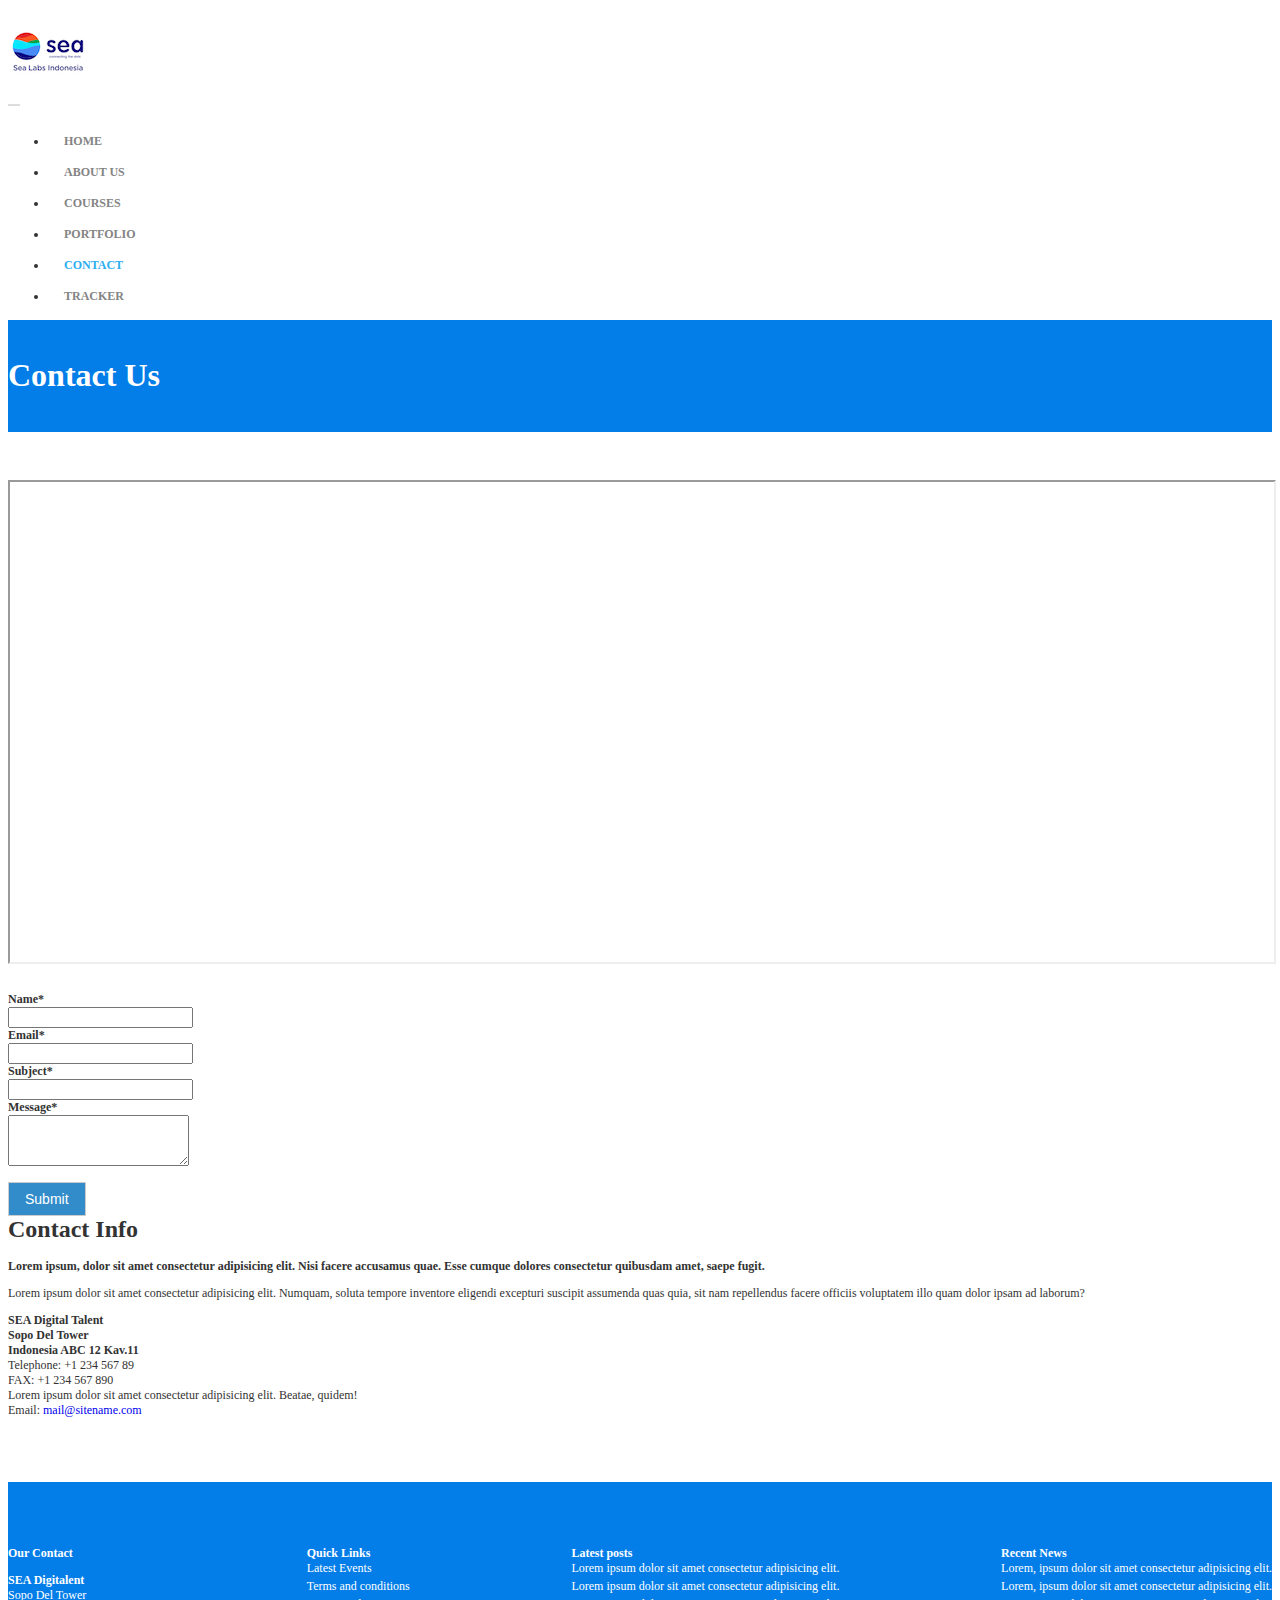
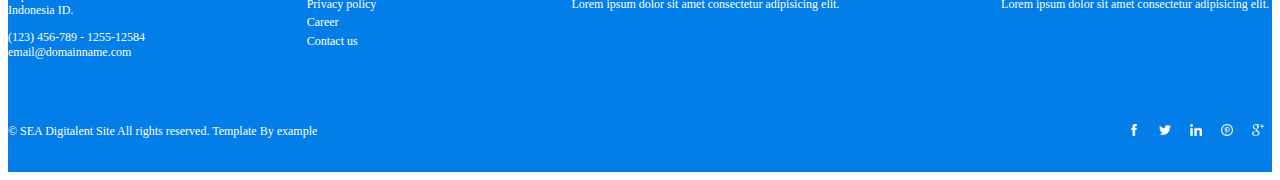
<file: contact.html>
<!DOCTYPE html>
<html lang="en">
  <head>
    <meta charset="UTF-8" />
    <meta http-equiv="X-UA-Compatible" content="IE=edge" />
    <meta name="viewport" content="width=device-width, initial-scale=1.0" />
    <title>Contact</title>

    <link
      href="https://cdn.jsdelivr.net/npm/bootstrap@5.2.3/dist/css/bootstrap.min.css"
      rel="stylesheet"
      integrity="sha384-rbsA2VBKQhggwzxH7pPCaAqO46MgnOM80zW1RWuH61DGLwZJEdK2Kadq2F9CUG65"
      crossorigin="anonymous"
    />
    <link
      rel="stylesheet"
      href="https://cdnjs.cloudflare.com/ajax/libs/font-awesome/6.2.1/css/all.min.css"
      integrity="sha512-MV7K8+y+gLIBoVD59lQIYicR65iaqukzvf/nwasF0nqhPay5w/9lJmVM2hMDcnK1OnMGCdVK+iQrJ7lzPJQd1w=="
      crossorigin="anonymous"
      referrerpolicy="no-referrer"
    />
    <link
      href="https://fonts.googleapis.com/icon?family=Material+Icons"
      rel="stylesheet"
    />
    <link rel="stylesheet" href="/assets/css/contact.css" />
  </head>
  <body>
    <!-- Navigation -->
    <header>
      <nav class="navbar navbar-expand-lg">
        <div class="container">
          <div class="nav__logo">
            <a class="navbar-brand" href="index.html"
              ><img src="assets/img/logo.png" alt=""
            /></a>
          </div>
          <button
            class="navbar-toggler"
            type="button"
            data-bs-toggle="collapse"
            data-bs-target="#nav__items"
            aria-controls="nav__items"
            aria-expanded="false"
            aria-label="Toggle navigation"
          >
            <span class="navbar-toggler-icon"></span>
          </button>

          <div class="collapse navbar-collapse" id="nav__items">
            <ul class="navbar-nav mb-2 mb-sm-0">
              <li class="nav__item">
                <a href="index.html">HOME</a>
              </li>
              <li class="nav__item">
                <a href="about.html">ABOUT US</a>
              </li>
              <li class="nav__item"><a href="courses.html">COURSES</a></li>
              <li class="nav__item"><a href="portfolio.html">PORTFOLIO</a></li>
              <li class="nav__item">
                <a href="contact.html" class="active__nav">CONTACT</a>
              </li>
              <li class="nav__item"><a href="tracker.html">TRACKER</a></li>
            </ul>
          </div>
        </div>
      </nav>
    </header>

    <!-- About Us Banner -->
    <div class="banner">
      <div class="container">
        <h1 class="banner__text">Contact Us</h1>
      </div>
    </div>
    <!-- Scroll to top button -->
    <button id="scrollup" onclick="scrollUp()">
      <img src="assets/icon/up.png" />
    </button>

    <!-- Map section -->
    <section class="map container">
      <div class="map__wrapper">
        <iframe
          src="https://maps.google.com/maps?width=600&amp;height=400&amp;hl=en&amp;q=sopodel&amp;t=&amp;z=14&amp;ie=UTF8&amp;iwloc=B&amp;output=embed"
        ></iframe>
      </div>
    </section>

    <!-- Contact section -->
    <section class="container contact">
      <div class="row row-cols-1 row-cols-lg-2 g-3">
        <div class="col">
          <form>
            <label for="name">Name*</label>
            <div class="input-group">
              <input type="name" class="form-control no__border" id="name" required />
              <span class="input-group-text"
                ><i class="fa-solid fa-user"></i
              ></span>
            </div>
            <label for="email">Email*</label>
            <div class="input-group">
              <input type="email" class="form-control no__border" id="email" required />
              <span class="input-group-text"
                ><i class="fa-solid fa-envelope"></i></i
              ></span>
            </div>
            <label for="subject">Subject*</label>
            <div class="input-group">
              <input type="text" class="form-control" id="subject" required />
            </div>
            <label for="message">Message*</label>
            <div class="input-group">
              <textarea
                class="form-control no__border"
                id="message"
                name="message"
                rows="3"
              ></textarea>
              <span class="input-group-text textarea__icon"><i class="fa-solid fa-pen"></i></span> 
            </div>
            <button type="submit" id="submit" class="btn btn-primary">
              Submit
            </button>
          </form>
        </div>
        <div class="col">
          <div class="section__title">Contact Info</div>
          <p class="contact__strong first__p__contact">
            Lorem ipsum, dolor sit amet consectetur adipisicing elit. Nisi
            facere accusamus quae. Esse cumque dolores consectetur quibusdam
            amet, saepe fugit.
          </p>
          <p class="text-secondary">
            Lorem ipsum dolor sit amet consectetur adipisicing elit. Numquam,
            soluta tempore inventore eligendi excepturi suscipit assumenda quas
            quia, sit nam repellendus facere officiis voluptatem illo quam dolor
            ipsam ad laborum?
          </p>
          <div class="contact__strong text-secondary">SEA Digital Talent</div>
          <div class="contact__strong text-secondary">Sopo Del Tower</div>

          <div class="contact__strong text-secondary">
            Indonesia ABC 12 Kav.11
          </div>
          <div class="text-secondary">Telephone: +1 234 567 89</div>
          <div class="text-secondary">FAX: +1 234 567 890</div>
          <div class="text-secondary">
            Lorem ipsum dolor sit amet consectetur adipisicing elit. Beatae,
            quidem!
          </div>
          <div class="text-secondary">
            Email:
            <a href="mailto:mail@sitename.com" class="mailLink"
              >mail@sitename.com</a
            >
          </div>
        </div>
      </div>
    </section>

    <!-- footer -->
    <footer class="footer">
      <div class="footer__content container">
        <div class="footer__block">
          <div class="footer__block__title">Our Contact</div>
          <div class="footer__officeloc">
            <div class="division__name">SEA Digitalent</div>
            <div>Sopo Del Tower</div>
            <div>Indonesia ID.</div>
          </div>
          <div class="footer__contact">
            <div>(123) 456-789 - 1255-12584</div>
            <div>email@domainname.com</div>
          </div>
        </div>
        <div class="footer__block">
          <div class="footer__block__title">Quick Links</div>
          <div class="footer__links">
            <div class="footer__link">
              <a href="#" class="footer__link__text">Latest Events</a>
            </div>
            <div class="footer__link">
              <a href="#" class="footer__link__text">Terms and conditions</a>
            </div>
            <div class="footer__link">
              <a href="#" class="footer__link__text">Privacy policy</a>
            </div>
            <div class="footer__link">
              <a href="#" class="footer__link__text">Career</a>
            </div>
            <div class="footer__link">
              <a href="#" class="footer__link__text">Contact us</a>
            </div>
          </div>
        </div>
        <div class="footer__block">
          <div class="footer__block__title">Latest posts</div>
          <div class="footer__links">
            <div class="footer__link">
              <a href="#" class="footer__link__text"
                >Lorem ipsum dolor sit amet consectetur adipisicing elit.</a
              >
            </div>
            <div class="footer__link">
              <a href="#" class="footer__link__text"
                >Lorem ipsum dolor sit amet consectetur adipisicing elit.</a
              >
            </div>
            <div class="footer__link">
              <a href="#" class="footer__link__text"
                >Lorem ipsum dolor sit amet consectetur adipisicing elit.</a
              >
            </div>
          </div>
        </div>
        <div class="footer__block">
          <div class="footer__block__title">Recent News</div>
          <div class="footer__links">
            <div class="footer__link">
              <a href="#" class="footer__link__text"
                >Lorem, ipsum dolor sit amet consectetur adipisicing elit.</a
              >
            </div>
            <div class="footer__link">
              <a href="#" class="footer__link__text"
                >Lorem, ipsum dolor sit amet consectetur adipisicing elit.</a
              >
            </div>
            <div class="footer__link">
              <a href="#" class="footer__link__text"
                >Lorem ipsum dolor sit amet consectetur adipisicing elit.</a
              >
            </div>
          </div>
        </div>
      </div>
      <div class="footer__copyright container">
        <div class="footer__copyright__text">
          © SEA Digitalent Site All rights reserved. Template By example
        </div>
        <div class="social__medias">
          <a href="#"
            ><img class="socmed__logo" src="assets/logo/facebook.png" alt=""
          /></a>
          <a href="#"
            ><img class="socmed__logo" src="assets/logo/twitter.png" alt=""
          /></a>
          <a href="#"
            ><img class="socmed__logo" src="assets/logo/linkedin.png" alt=""
          /></a>
          <a href="#"
            ><img class="socmed__logo" src="assets/logo/pinterest.png" alt=""
          /></a>
          <a href="#"
            ><img class="socmed__logo" src="assets/logo/google-plus.png" alt=""
          /></a>
        </div>
      </div>
    </footer>
    <script src="assets/js/setCursor.js"></script>
    <script src="assets/js/scrollTop.js"></script>
    <!-- JavaScript Bundle with Popper -->
    <script
      src="https://cdn.jsdelivr.net/npm/bootstrap@5.2.3/dist/js/bootstrap.bundle.min.js"
      integrity="sha384-kenU1KFdBIe4zVF0s0G1M5b4hcpxyD9F7jL+jjXkk+Q2h455rYXK/7HAuoJl+0I4"
      crossorigin="anonymous"
    ></script>
  </body>
</html>
</file>
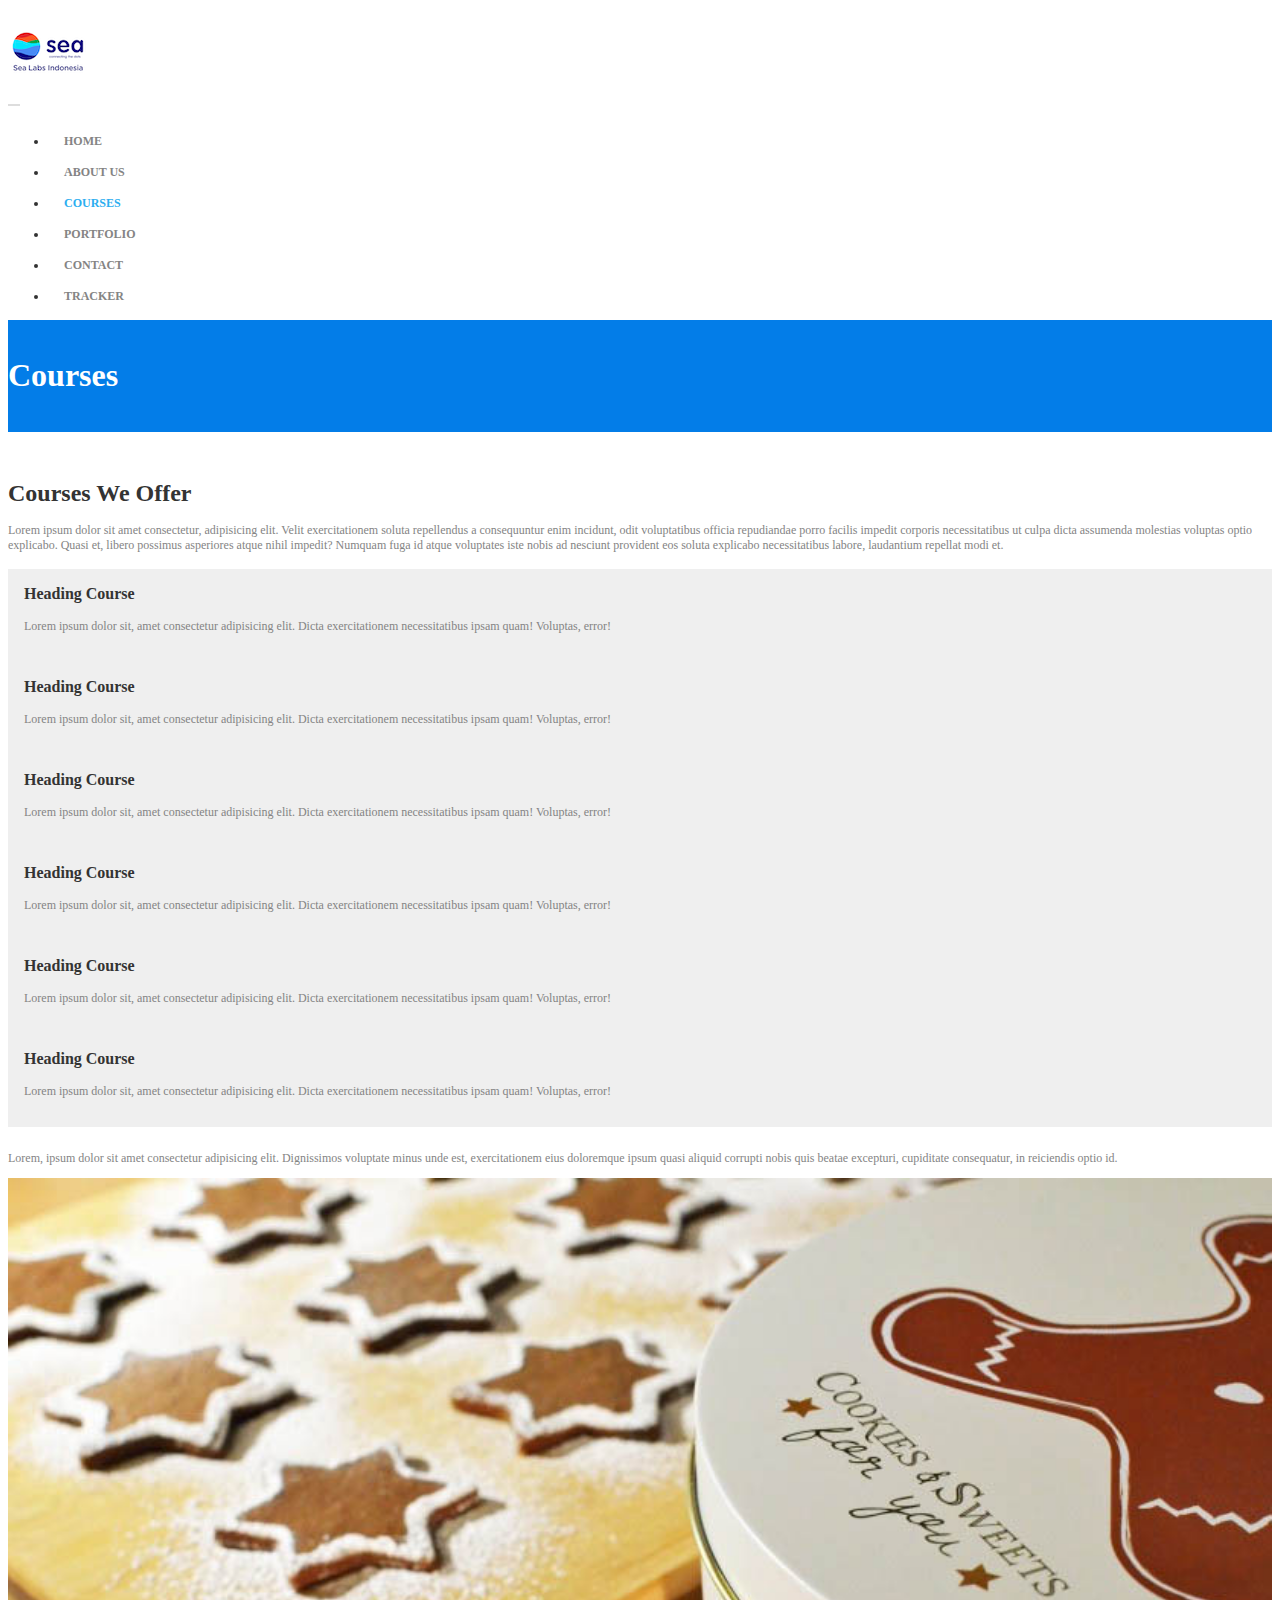
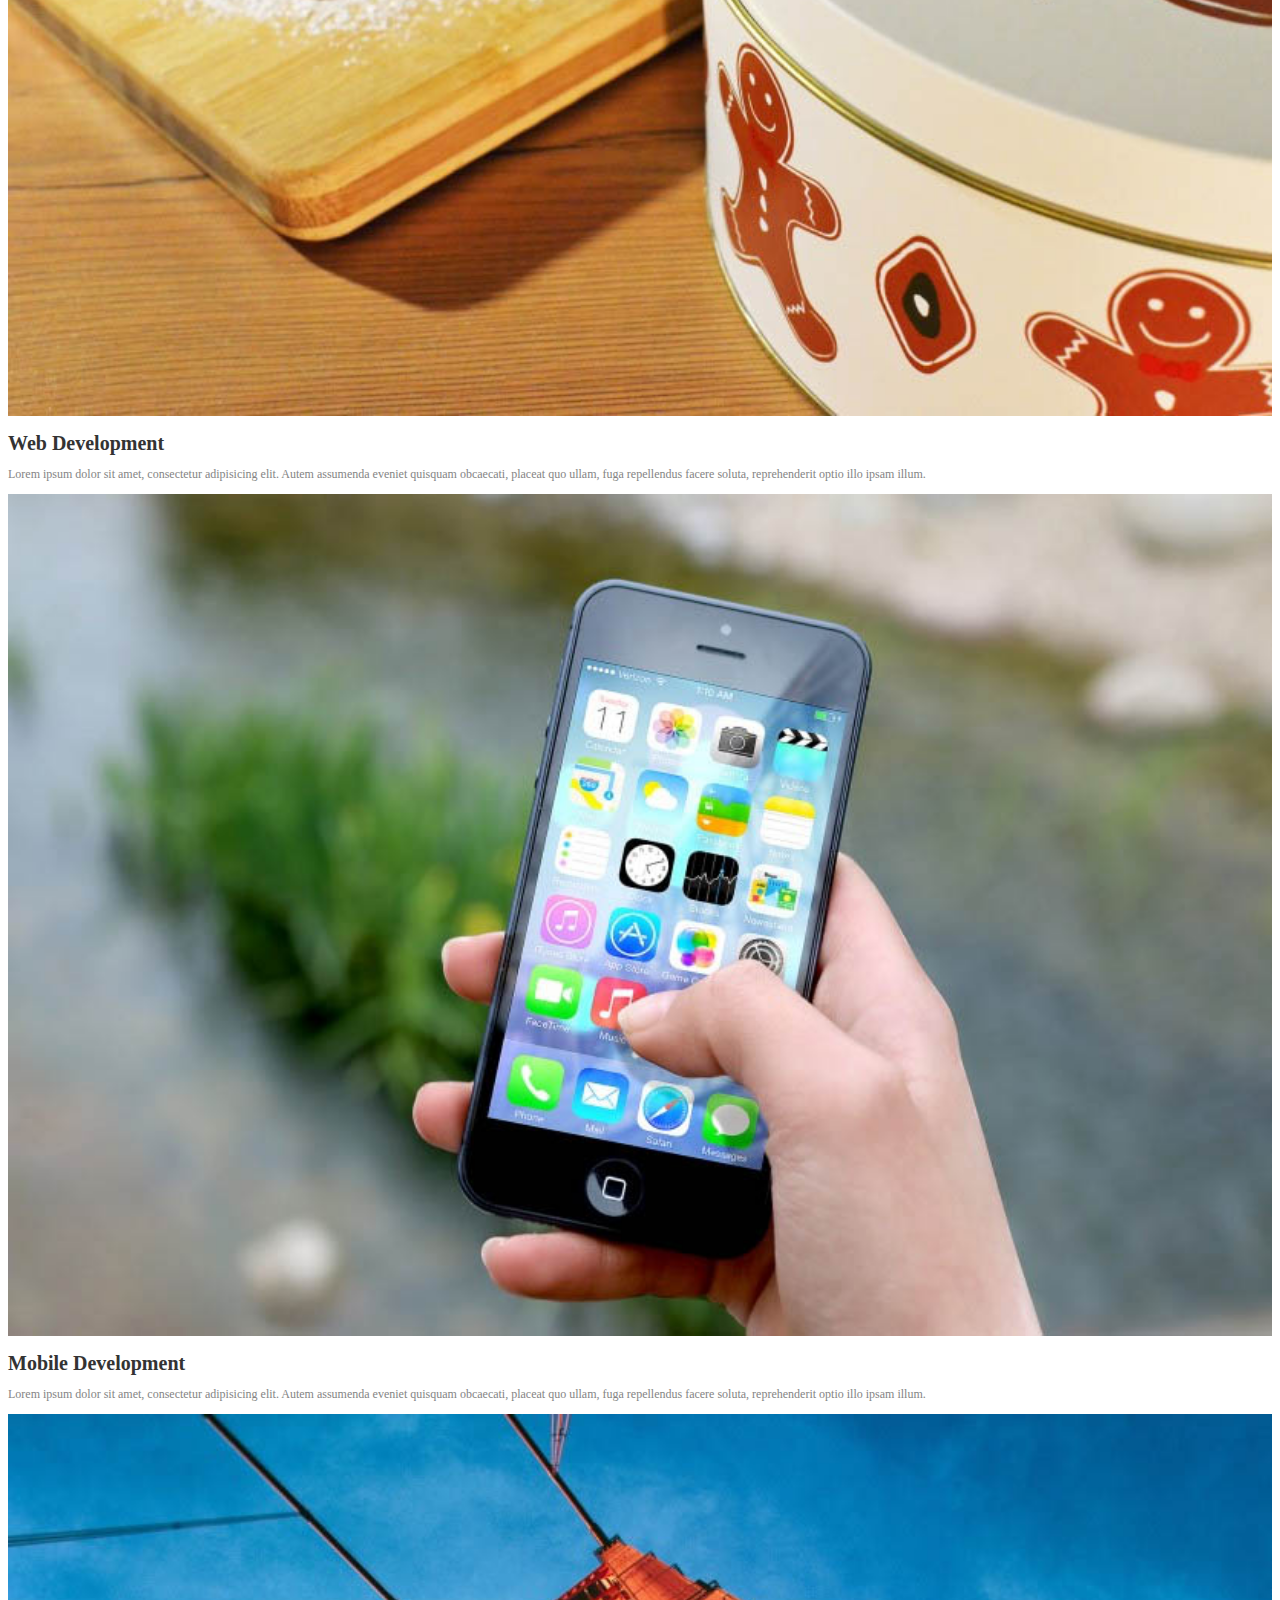
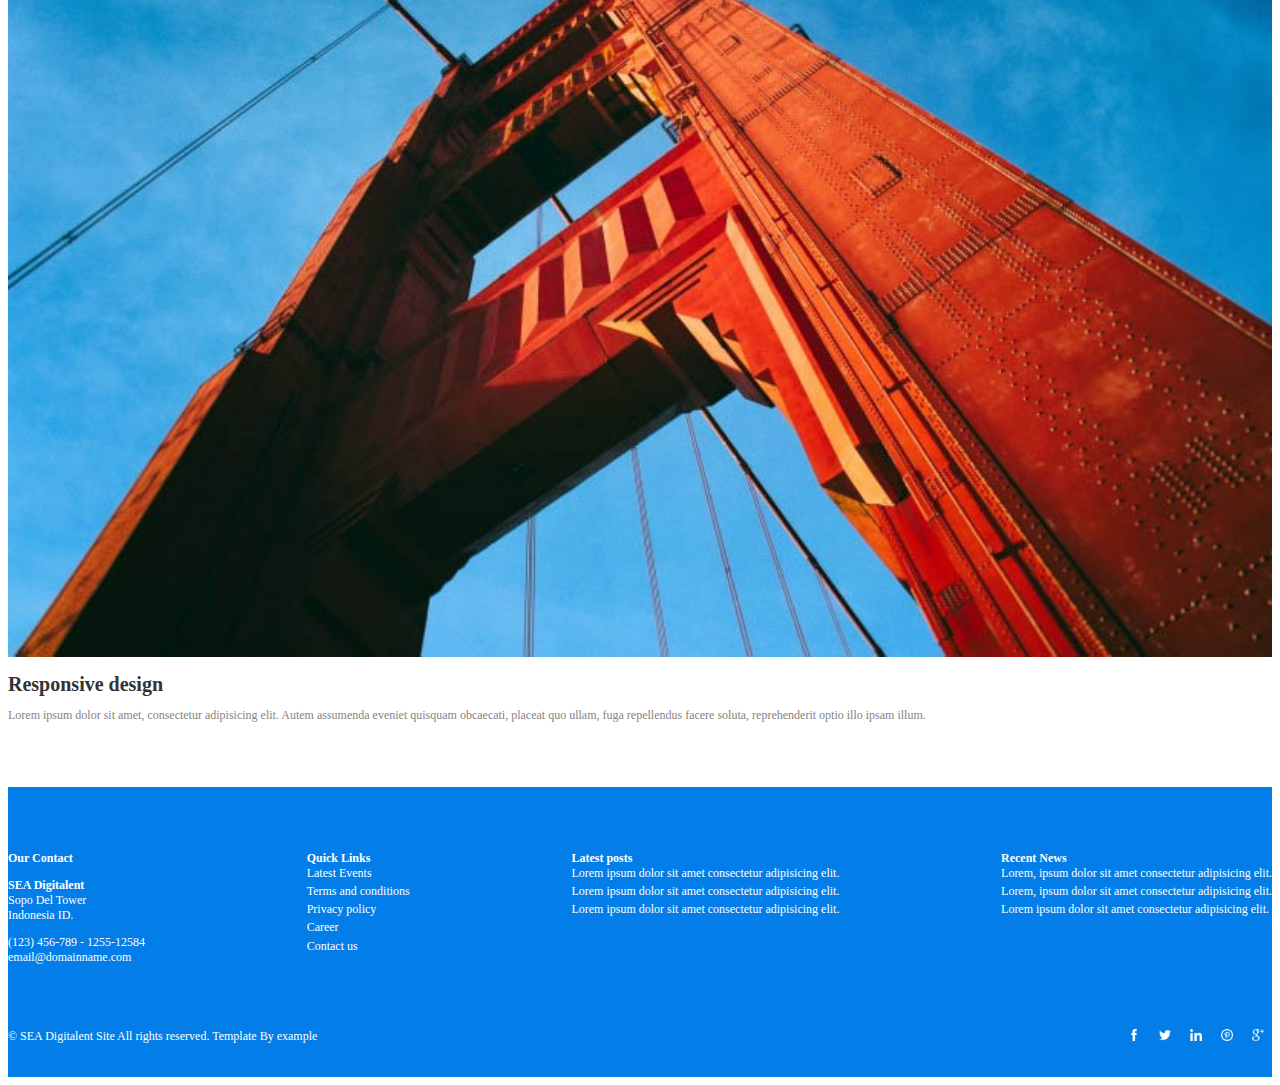
<file: courses.html>
<!DOCTYPE html>
<html lang="en">
  <head>
    <meta charset="UTF-8" />
    <meta http-equiv="X-UA-Compatible" content="IE=edge" />
    <meta name="viewport" content="width=device-width, initial-scale=1.0" />
    <title>Courses</title>

    <link
      href="https://cdn.jsdelivr.net/npm/bootstrap@5.2.3/dist/css/bootstrap.min.css"
      rel="stylesheet"
      integrity="sha384-rbsA2VBKQhggwzxH7pPCaAqO46MgnOM80zW1RWuH61DGLwZJEdK2Kadq2F9CUG65"
      crossorigin="anonymous"
    />
    <link
      href="https://fonts.googleapis.com/icon?family=Material+Icons"
      rel="stylesheet"
    />

    <link rel="stylesheet" href="/assets/css/courses.css" />
  </head>
  <body>
    <!-- Navigation -->
    <header>
      <nav class="navbar navbar-expand-lg">
        <div class="container">
          <div class="nav__logo">
            <a class="navbar-brand" href="index.html"
              ><img src="assets/img/logo.png" alt=""
            /></a>
          </div>
          <button
            class="navbar-toggler"
            type="button"
            data-bs-toggle="collapse"
            data-bs-target="#nav__items"
            aria-controls="nav__items"
            aria-expanded="false"
            aria-label="Toggle navigation"
          >
            <span class="navbar-toggler-icon"></span>
          </button>

          <div class="collapse navbar-collapse" id="nav__items">
            <ul class="navbar-nav mb-2 mb-sm-0">
              <li class="nav__item">
                <a href="index.html">HOME</a>
              </li>
              <li class="nav__item">
                <a href="about.html">ABOUT US</a>
              </li>
              <li class="nav__item">
                <a href="courses.html" class="active__nav">COURSES</a>
              </li>
              <li class="nav__item"><a href="#">PORTFOLIO</a></li>
              <li class="nav__item"><a href="contact.html">CONTACT</a></li>
              <li class="nav__item"><a href="tracker.html">TRACKER</a></li>
            </ul>
          </div>
        </div>
      </nav>
    </header>

    <!-- Banner -->
    <div class="banner">
      <div class="container">
        <h1 class="banner__text">Courses</h1>
      </div>
    </div>

    <!-- Courses offering -->
    <section class="container">
      <h1 class="section__title">Courses We Offer</h1>
      <p class="section__desc">
        Lorem ipsum dolor sit amet consectetur, adipisicing elit. Velit
        exercitationem soluta repellendus a consequuntur enim incidunt, odit
        voluptatibus officia repudiandae porro facilis impedit corporis
        necessitatibus ut culpa dicta assumenda molestias voluptas optio
        explicabo. Quasi et, libero possimus asperiores atque nihil impedit?
        Numquam fuga id atque voluptates iste nobis ad nesciunt provident eos
        soluta explicabo necessitatibus labore, laudantium repellat modi et.
      </p>
      <div class="courses__container">
        <div class="row row-cols-1 row-cols-lg-3 g-3">
          <div class="col">
            <div class="course__card">
              <div class="course__card__title">Heading Course</div>
              <p class="course__card__desc">
                Lorem ipsum dolor sit, amet consectetur adipisicing elit. Dicta
                exercitationem necessitatibus ipsam quam! Voluptas, error!
              </p>
            </div>
          </div>
          <div class="col">
            <div class="course__card">
              <div class="course__card__title">Heading Course</div>
              <p class="course__card__desc">
                Lorem ipsum dolor sit, amet consectetur adipisicing elit. Dicta
                exercitationem necessitatibus ipsam quam! Voluptas, error!
              </p>
            </div>
          </div>
          <div class="col">
            <div class="course__card">
              <div class="course__card__title">Heading Course</div>
              <p class="course__card__desc">
                Lorem ipsum dolor sit, amet consectetur adipisicing elit. Dicta
                exercitationem necessitatibus ipsam quam! Voluptas, error!
              </p>
            </div>
          </div>
        </div>

        <div class="row row-cols-1 row-cols-lg-3 g-3 mt-1">
          <div class="col">
            <div class="course__card">
              <div class="course__card__title">Heading Course</div>
              <p class="course__card__desc">
                Lorem ipsum dolor sit, amet consectetur adipisicing elit. Dicta
                exercitationem necessitatibus ipsam quam! Voluptas, error!
              </p>
            </div>
          </div>
          <div class="col">
            <div class="course__card">
              <div class="course__card__title">Heading Course</div>
              <p class="course__card__desc">
                Lorem ipsum dolor sit, amet consectetur adipisicing elit. Dicta
                exercitationem necessitatibus ipsam quam! Voluptas, error!
              </p>
            </div>
          </div>
          <div class="col">
            <div class="course__card">
              <div class="course__card__title">Heading Course</div>
              <p class="course__card__desc">
                Lorem ipsum dolor sit, amet consectetur adipisicing elit. Dicta
                exercitationem necessitatibus ipsam quam! Voluptas, error!
              </p>
            </div>
          </div>
        </div>
      </div>

      <p class="separator__p section__desc">
        Lorem, ipsum dolor sit amet consectetur adipisicing elit. Dignissimos
        voluptate minus unde est, exercitationem eius doloremque ipsum quasi
        aliquid corrupti nobis quis beatae excepturi, cupiditate consequatur, in
        reiciendis optio id.
      </p>
      <div class="row row-cols-1 row-cols-lg-3 g-4">
        <div class="col">
          <div class="offering__card">
            <img src="assets/img/service1.jpg" alt="" />
            <div class="offering__title">Web Development</div>
            <p class="section__desc">
              Lorem ipsum dolor sit amet, consectetur adipisicing elit. Autem
              assumenda eveniet quisquam obcaecati, placeat quo ullam, fuga
              repellendus facere soluta, reprehenderit optio illo ipsam illum.
            </p>
          </div>
        </div>
        <div class="col">
          <div class="offering__card">
            <img src="assets/img/service2.jpg" alt="" />
            <div class="offering__title">Mobile Development</div>
            <p class="section__desc">
              Lorem ipsum dolor sit amet, consectetur adipisicing elit. Autem
              assumenda eveniet quisquam obcaecati, placeat quo ullam, fuga
              repellendus facere soluta, reprehenderit optio illo ipsam illum.
            </p>
          </div>
        </div>
        <div class="col">
          <div class="offering__card">
            <img src="assets/img/service3.jpg" alt="" />
            <div class="offering__title">Responsive design</div>
            <p class="section__desc">
              Lorem ipsum dolor sit amet, consectetur adipisicing elit. Autem
              assumenda eveniet quisquam obcaecati, placeat quo ullam, fuga
              repellendus facere soluta, reprehenderit optio illo ipsam illum.
            </p>
          </div>
        </div>
      </div>
    </section>

    <!-- Scroll to top button -->
    <button id="scrollup" onclick="scrollUp()">
      <img src="assets/icon/up.png" />
    </button>

    <!-- footer -->
    <footer class="footer">
      <div class="footer__content container">
        <div class="footer__block">
          <div class="footer__block__title">Our Contact</div>
          <div class="footer__officeloc">
            <div class="division__name">SEA Digitalent</div>
            <div>Sopo Del Tower</div>
            <div>Indonesia ID.</div>
          </div>
          <div class="footer__contact">
            <div>(123) 456-789 - 1255-12584</div>
            <div>email@domainname.com</div>
          </div>
        </div>
        <div class="footer__block">
          <div class="footer__block__title">Quick Links</div>
          <div class="footer__links">
            <div class="footer__link">
              <a href="#" class="footer__link__text">Latest Events</a>
            </div>
            <div class="footer__link">
              <a href="#" class="footer__link__text">Terms and conditions</a>
            </div>
            <div class="footer__link">
              <a href="#" class="footer__link__text">Privacy policy</a>
            </div>
            <div class="footer__link">
              <a href="#" class="footer__link__text">Career</a>
            </div>
            <div class="footer__link">
              <a href="#" class="footer__link__text">Contact us</a>
            </div>
          </div>
        </div>
        <div class="footer__block">
          <div class="footer__block__title">Latest posts</div>
          <div class="footer__links">
            <div class="footer__link">
              <a href="#" class="footer__link__text"
                >Lorem ipsum dolor sit amet consectetur adipisicing elit.</a
              >
            </div>
            <div class="footer__link">
              <a href="#" class="footer__link__text"
                >Lorem ipsum dolor sit amet consectetur adipisicing elit.</a
              >
            </div>
            <div class="footer__link">
              <a href="#" class="footer__link__text"
                >Lorem ipsum dolor sit amet consectetur adipisicing elit.</a
              >
            </div>
          </div>
        </div>
        <div class="footer__block">
          <div class="footer__block__title">Recent News</div>
          <div class="footer__links">
            <div class="footer__link">
              <a href="#" class="footer__link__text"
                >Lorem, ipsum dolor sit amet consectetur adipisicing elit.</a
              >
            </div>
            <div class="footer__link">
              <a href="#" class="footer__link__text"
                >Lorem, ipsum dolor sit amet consectetur adipisicing elit.</a
              >
            </div>
            <div class="footer__link">
              <a href="#" class="footer__link__text"
                >Lorem ipsum dolor sit amet consectetur adipisicing elit.</a
              >
            </div>
          </div>
        </div>
      </div>
      <div class="footer__copyright container">
        <div class="footer__copyright__text">
          © SEA Digitalent Site All rights reserved. Template By example
        </div>
        <div class="social__medias">
          <a href="#"
            ><img class="socmed__logo" src="assets/logo/facebook.png" alt=""
          /></a>
          <a href="#"
            ><img class="socmed__logo" src="assets/logo/twitter.png" alt=""
          /></a>
          <a href="#"
            ><img class="socmed__logo" src="assets/logo/linkedin.png" alt=""
          /></a>
          <a href="#"
            ><img class="socmed__logo" src="assets/logo/pinterest.png" alt=""
          /></a>
          <a href="#"
            ><img class="socmed__logo" src="assets/logo/google-plus.png" alt=""
          /></a>
        </div>
      </div>
    </footer>
    <script src="assets/js/scrollTop.js"></script>

    <!-- JavaScript Bundle with Popper -->
    <script
      src="https://cdn.jsdelivr.net/npm/bootstrap@5.2.3/dist/js/bootstrap.bundle.min.js"
      integrity="sha384-kenU1KFdBIe4zVF0s0G1M5b4hcpxyD9F7jL+jjXkk+Q2h455rYXK/7HAuoJl+0I4"
      crossorigin="anonymous"
    ></script>
  </body>
</html>
</file>
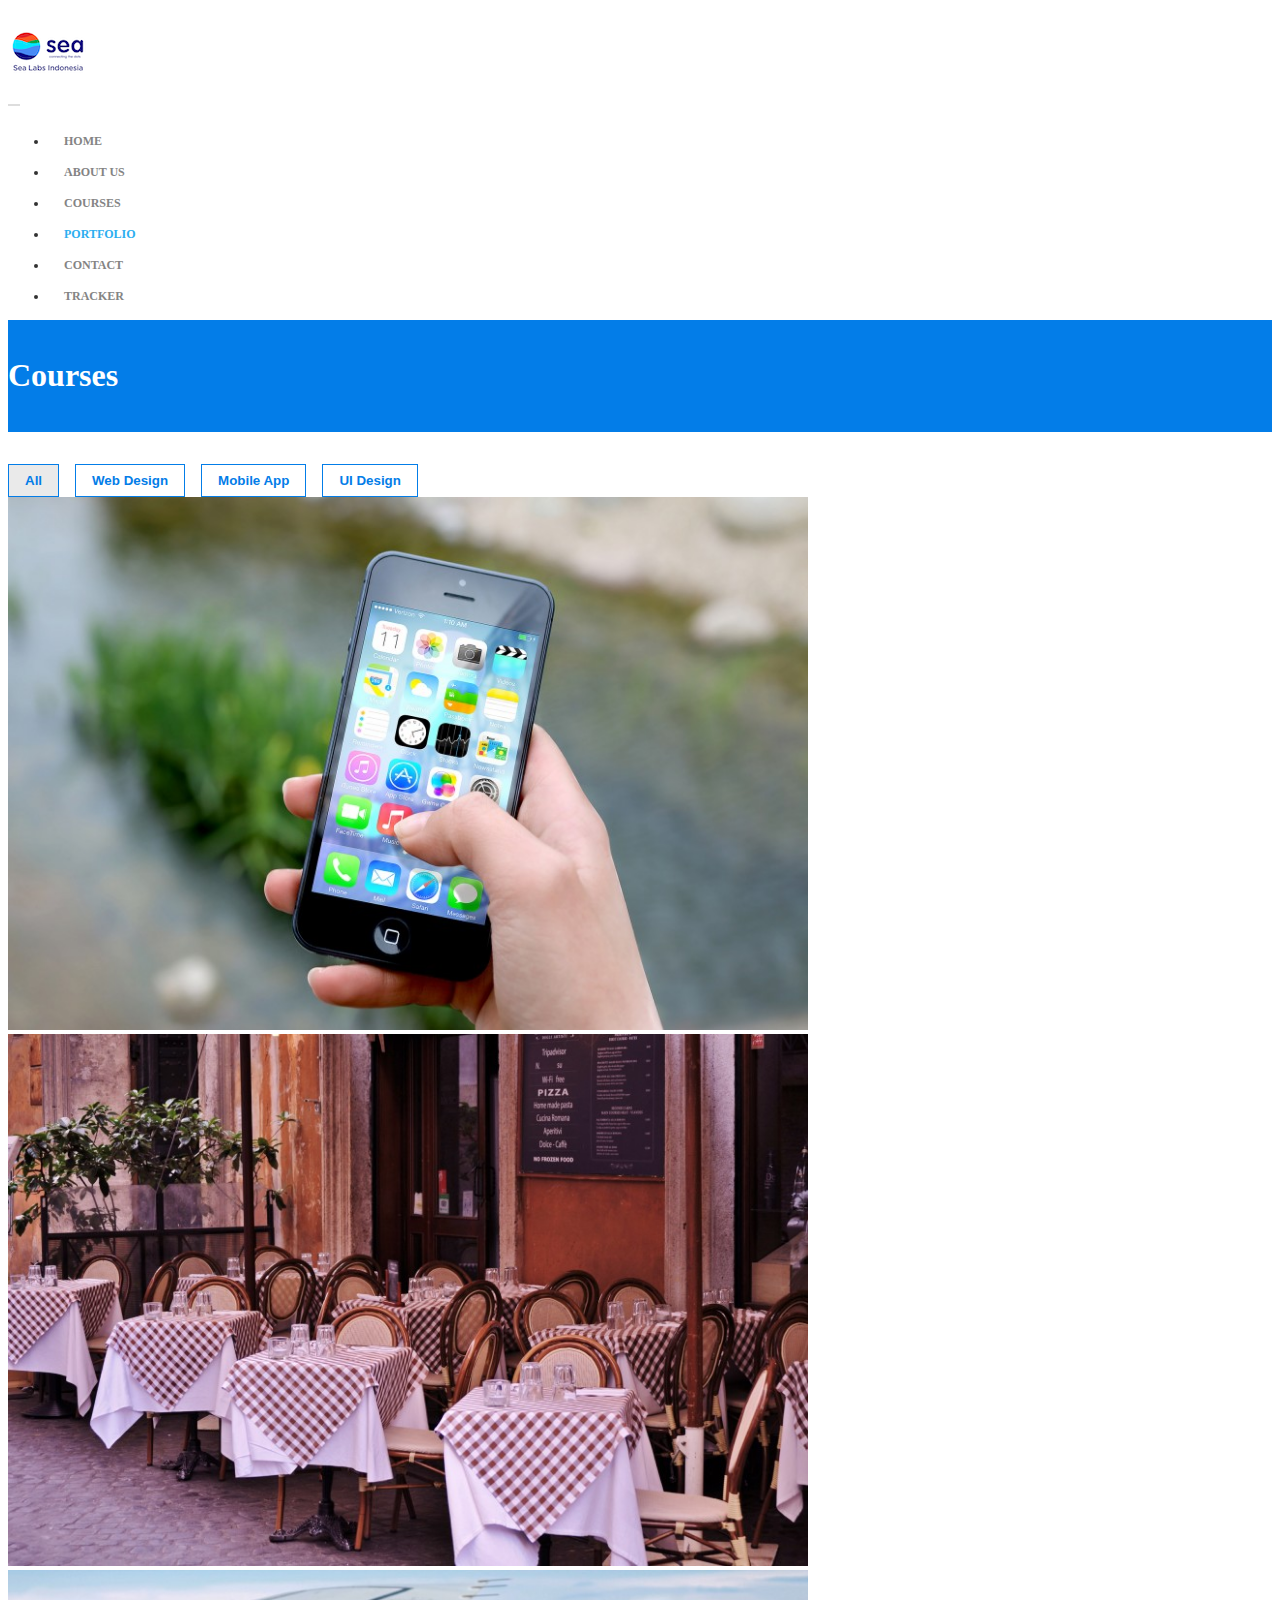
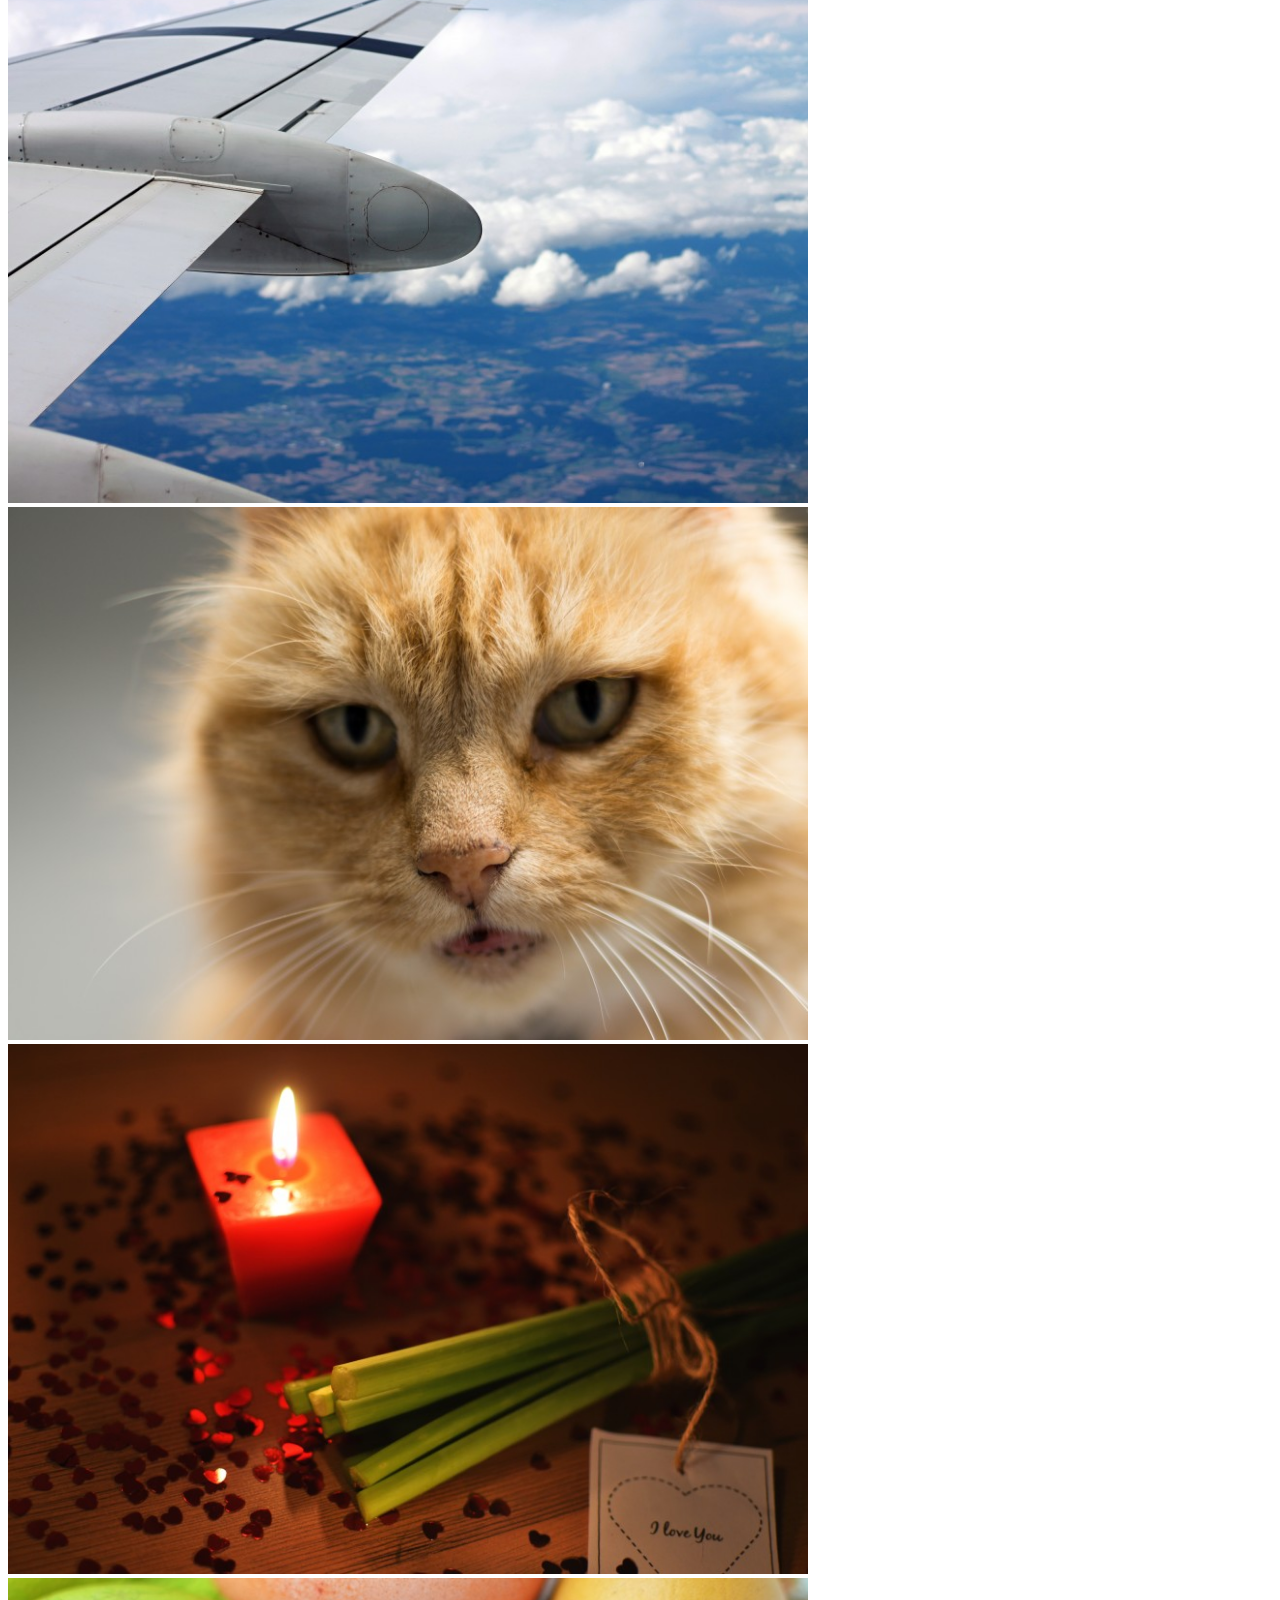
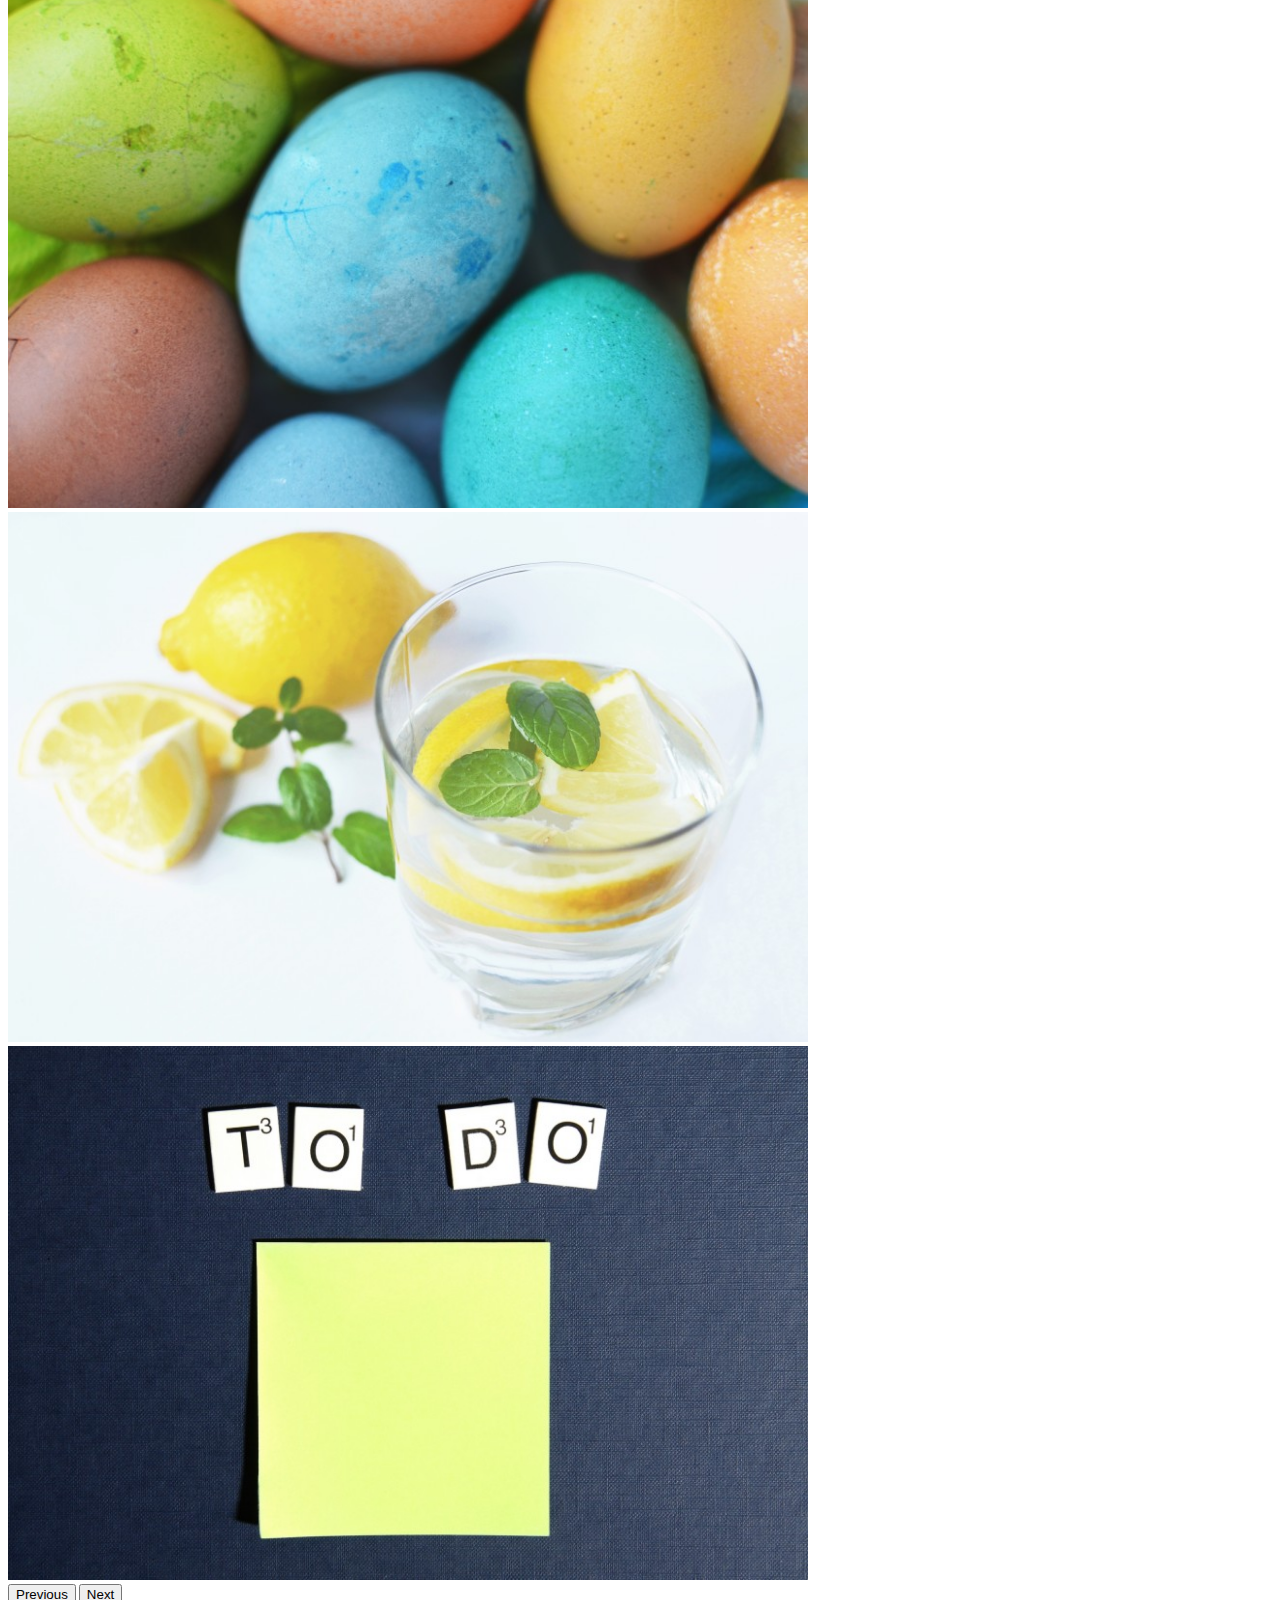
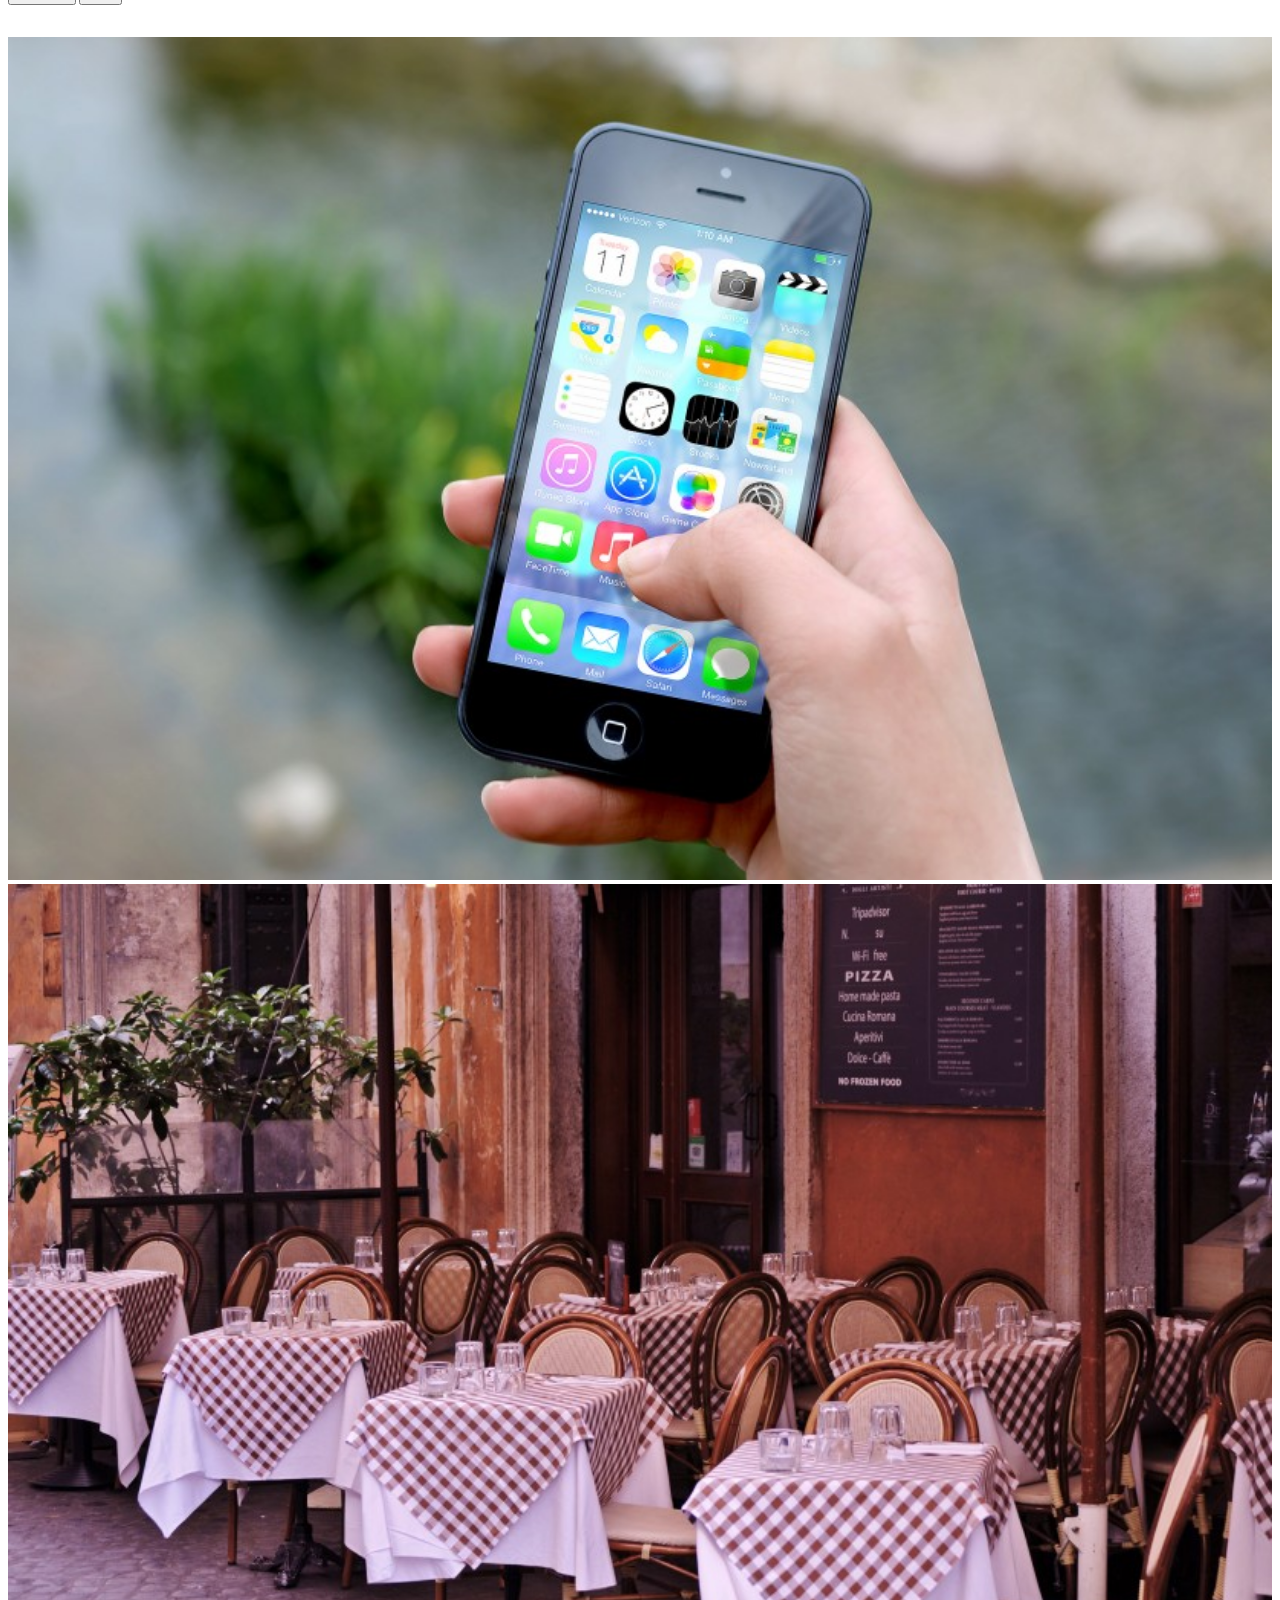
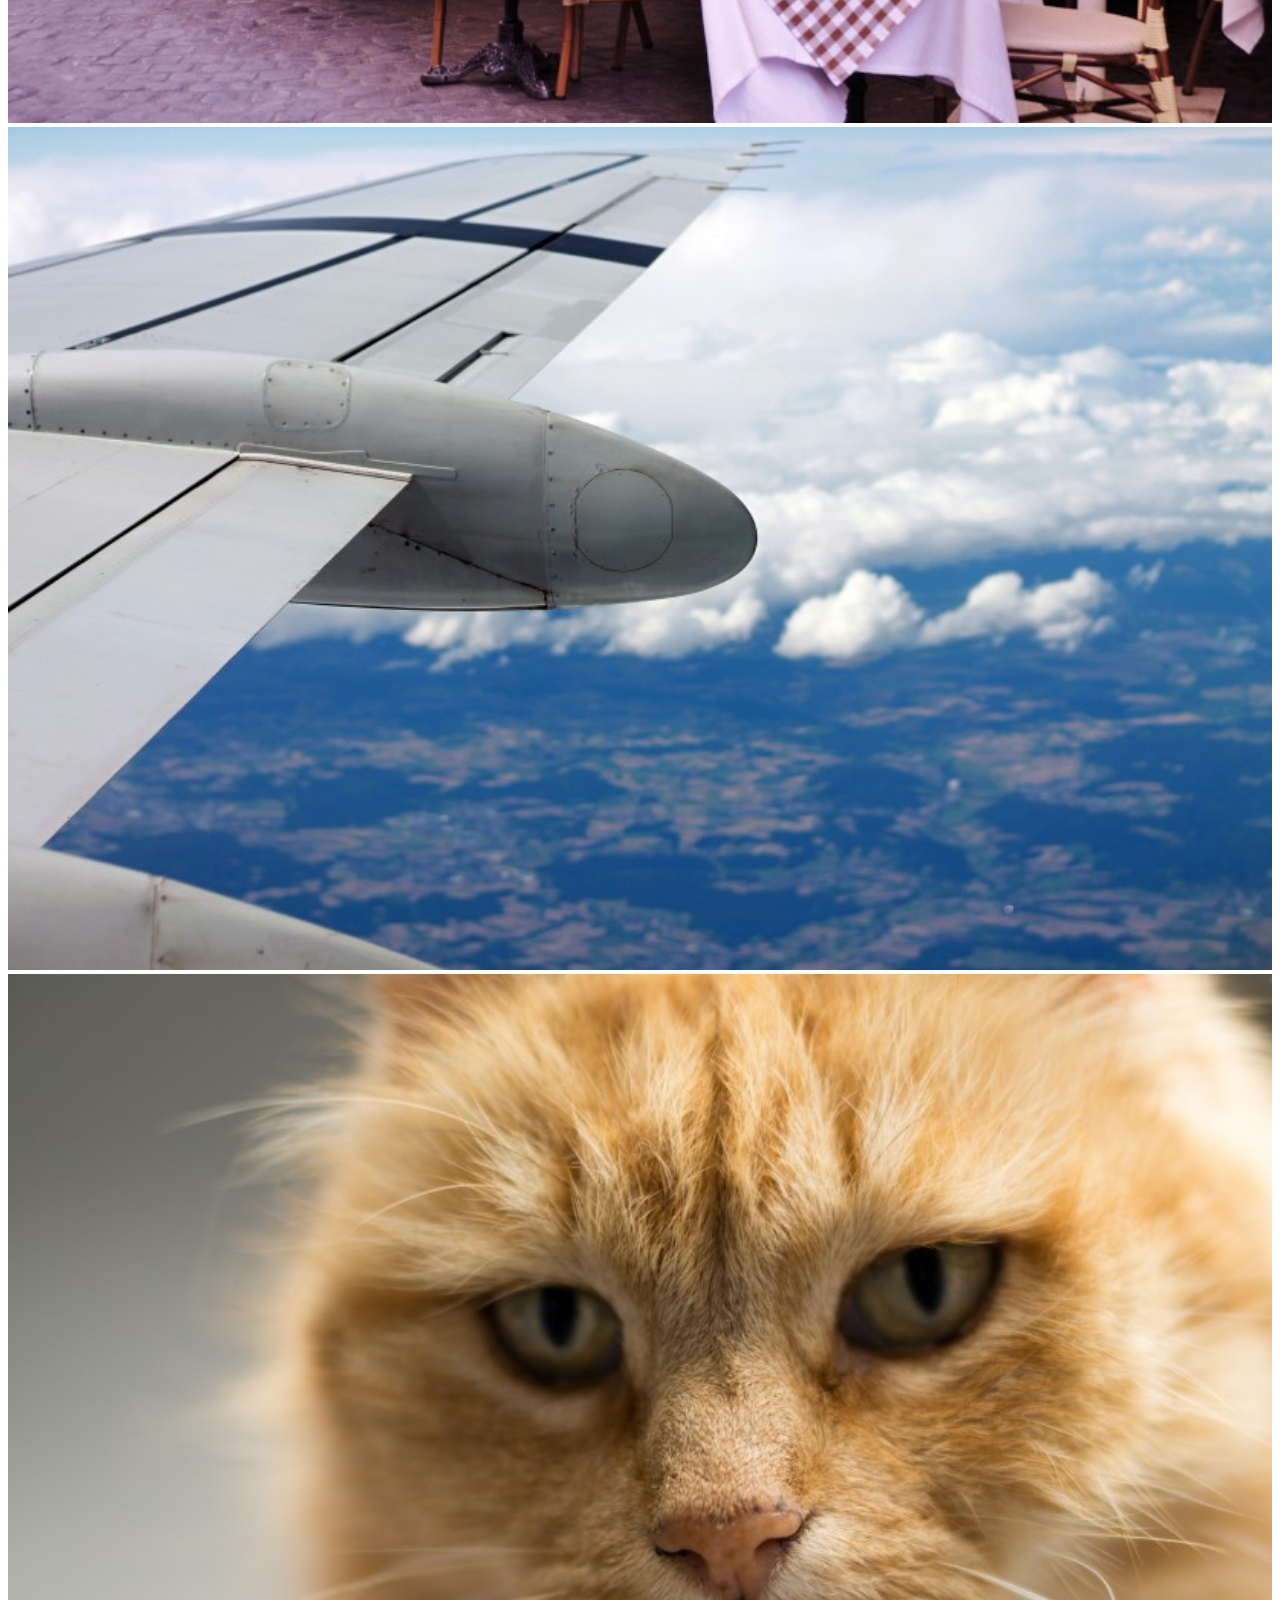
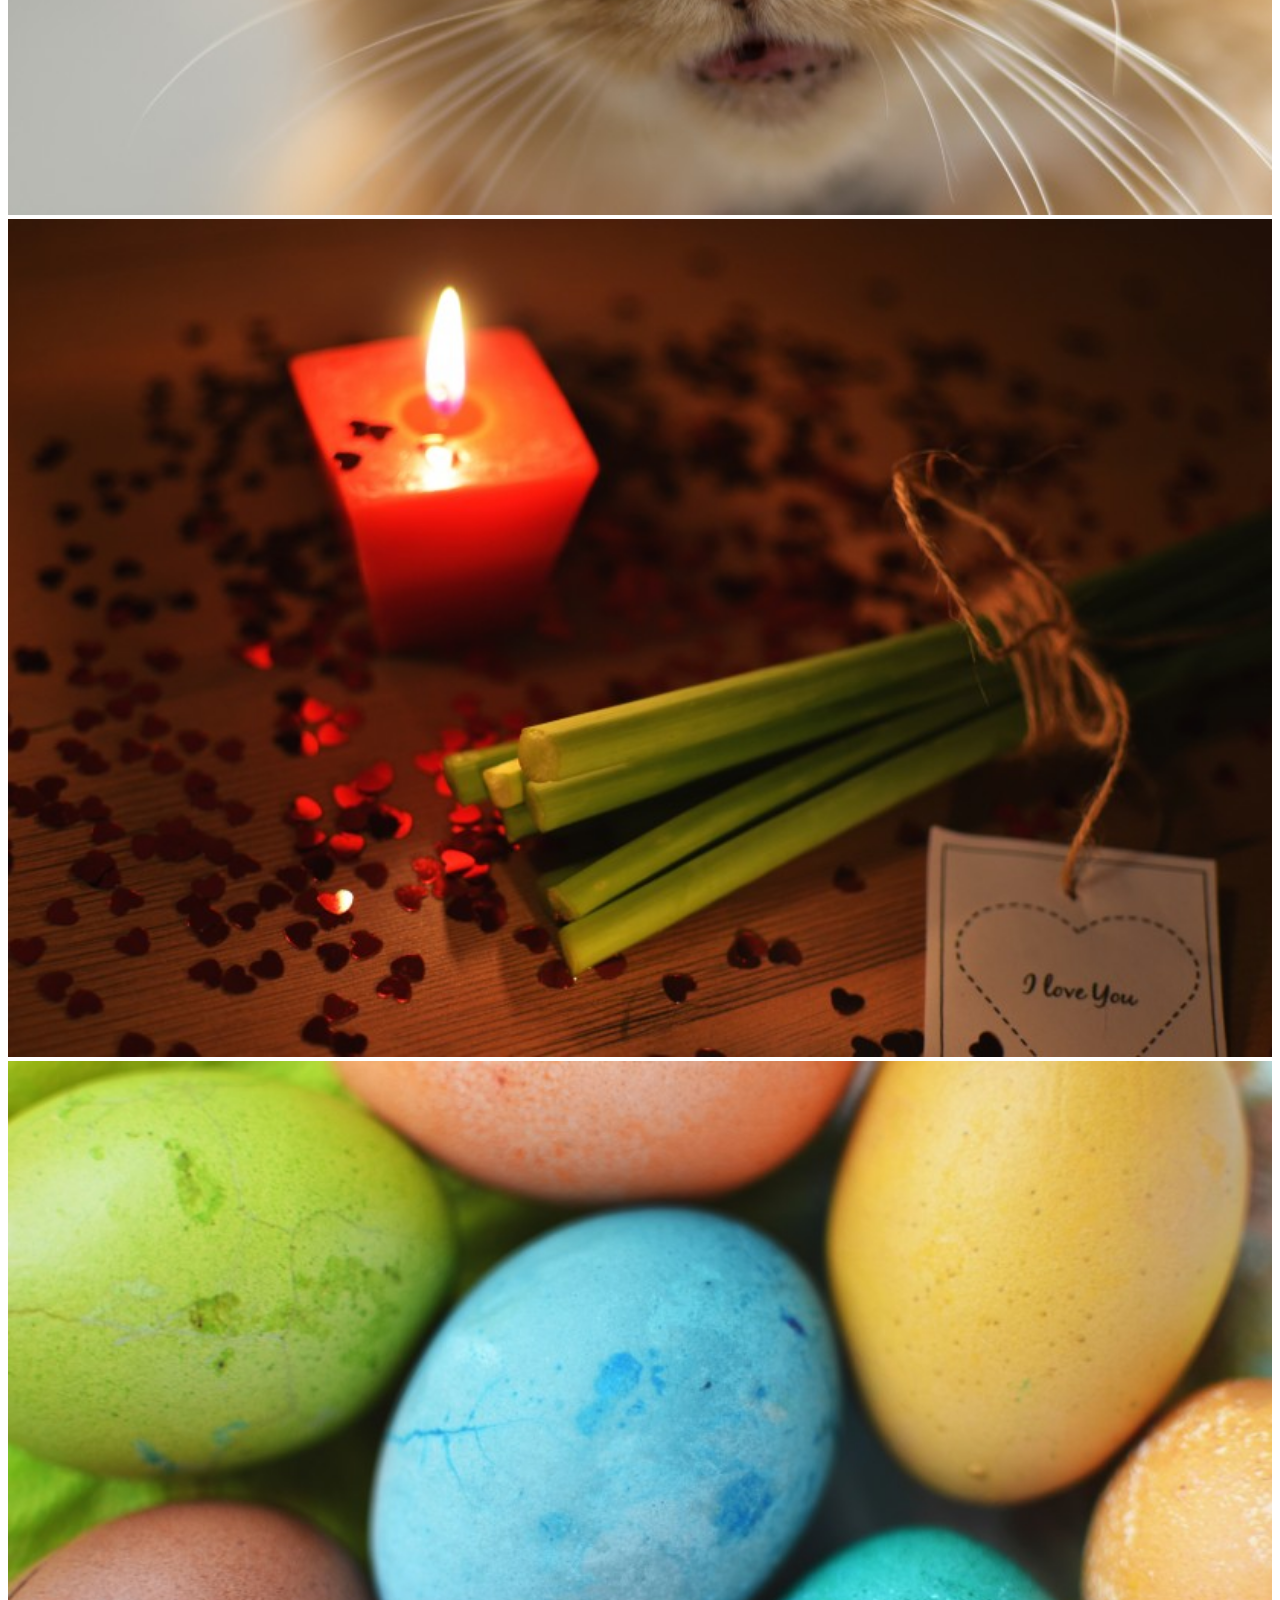
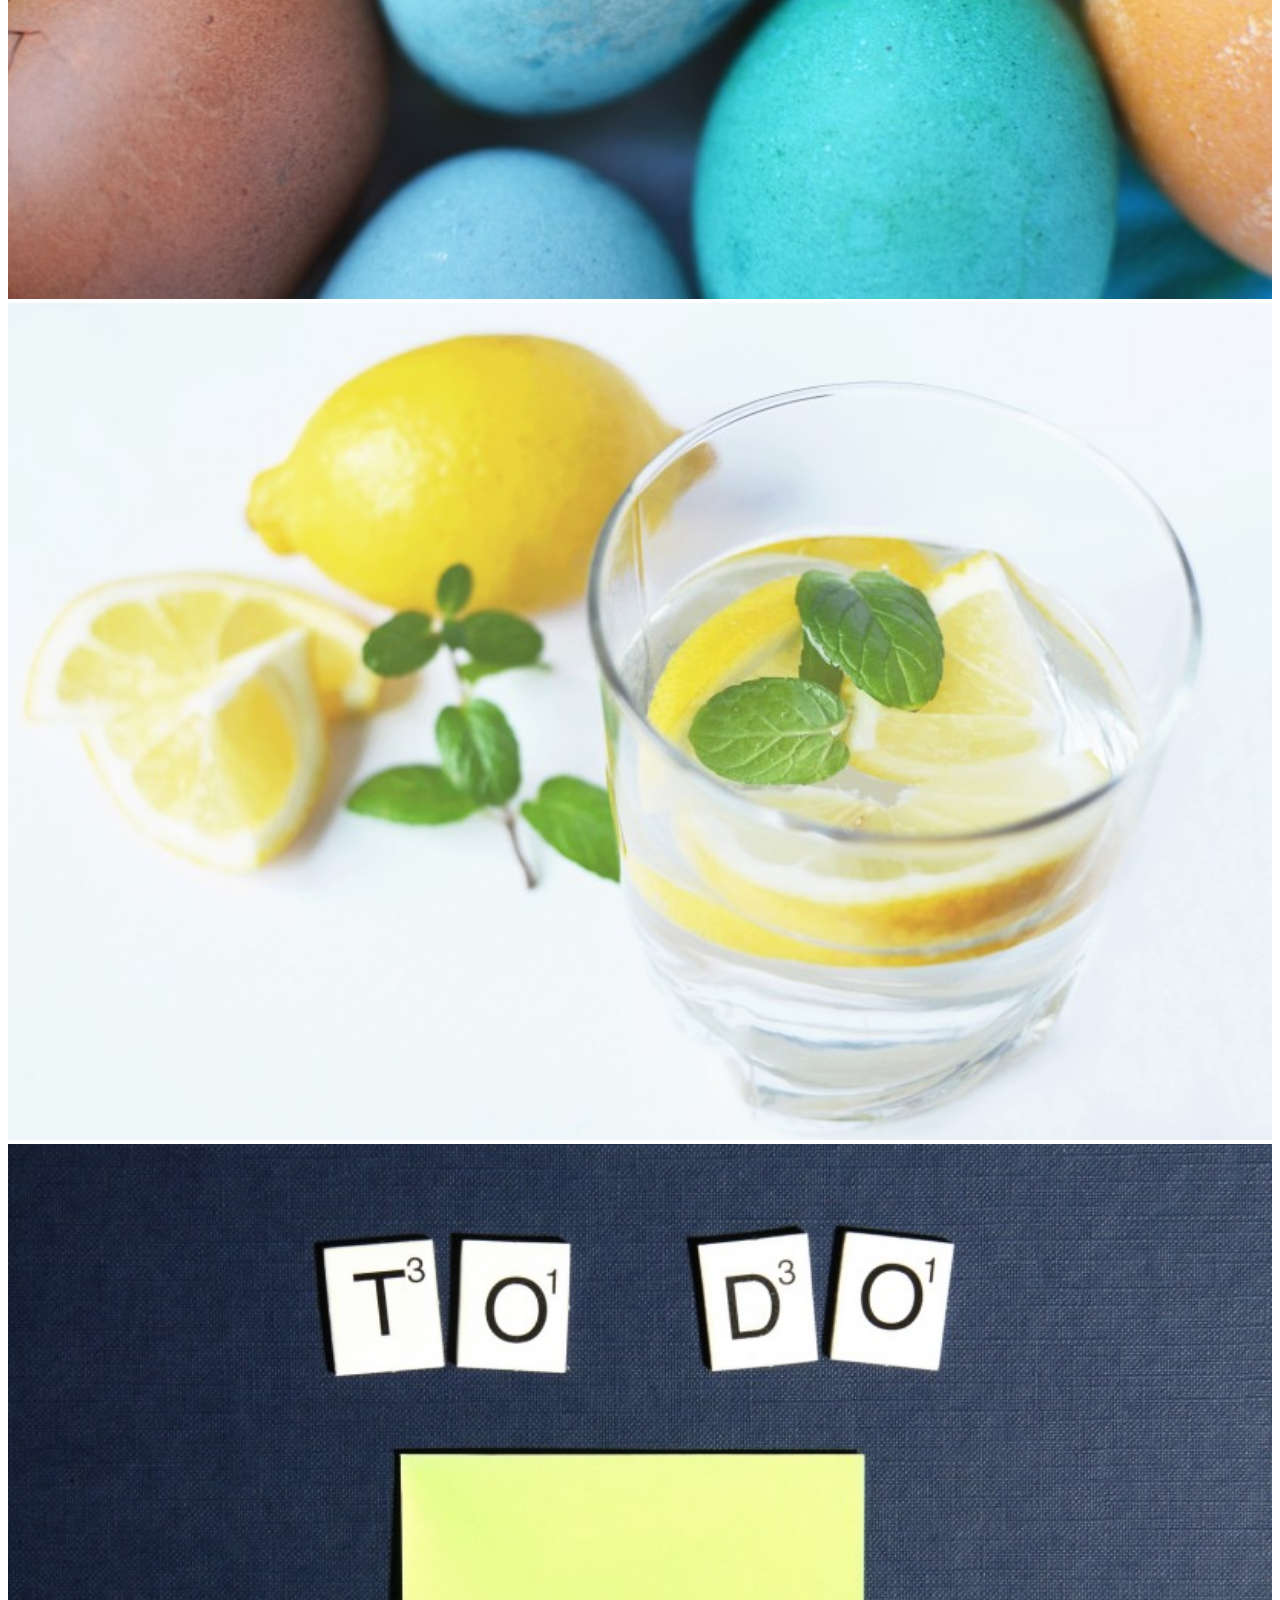
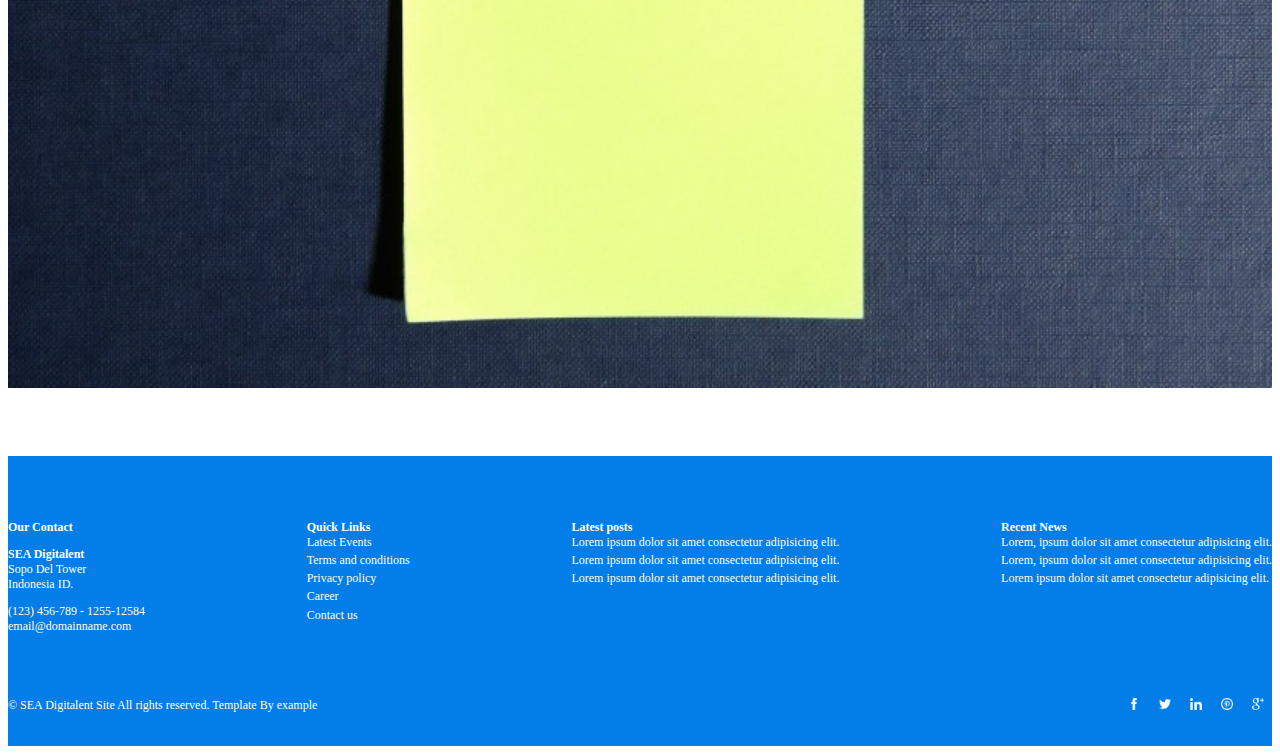
<file: portfolio.html>
<!DOCTYPE html>
<html lang="en">
  <head>
    <meta charset="UTF-8" />
    <meta http-equiv="X-UA-Compatible" content="IE=edge" />
    <meta name="viewport" content="width=device-width, initial-scale=1.0" />
    <title>Portfolio</title>

    <link
      href="https://cdn.jsdelivr.net/npm/bootstrap@5.2.3/dist/css/bootstrap.min.css"
      rel="stylesheet"
      integrity="sha384-rbsA2VBKQhggwzxH7pPCaAqO46MgnOM80zW1RWuH61DGLwZJEdK2Kadq2F9CUG65"
      crossorigin="anonymous"
    />
    <link rel="stylesheet" href="/assets/css/portfolio.css" />
  </head>
  <body>
    <!-- Navigation -->
    <header>
      <nav class="navbar navbar-expand-lg">
        <div class="container">
          <div class="nav__logo">
            <a class="navbar-brand" href="index.html"
              ><img src="assets/img/logo.png" alt=""
            /></a>
          </div>
          <button
            class="navbar-toggler"
            type="button"
            data-bs-toggle="collapse"
            data-bs-target="#nav__items"
            aria-controls="nav__items"
            aria-expanded="false"
            aria-label="Toggle navigation"
          >
            <span class="navbar-toggler-icon"></span>
          </button>

          <div class="collapse navbar-collapse" id="nav__items">
            <ul class="navbar-nav mb-2 mb-sm-0">
              <li class="nav__item">
                <a href="index.html">HOME</a>
              </li>
              <li class="nav__item">
                <a href="about.html">ABOUT US</a>
              </li>
              <li class="nav__item">
                <a href="courses.html">COURSES</a>
              </li>
              <li class="nav__item">
                <a href="portfolio.html" class="active__nav">PORTFOLIO</a>
              </li>
              <li class="nav__item"><a href="contact.html">CONTACT</a></li>
              <li class="nav__item"><a href="tracker.html">TRACKER</a></li>
            </ul>
          </div>
        </div>
      </nav>
    </header>

    <!-- Banner -->
    <div class="banner">
      <div class="container">
        <h1 class="banner__text">Courses</h1>
      </div>
    </div>

    <!-- Filter button -->
    <section class="container">
      <div class="filter__buttons">
        <button
          type="button"
          class="filter__button active__filter"
          id="show__all__button"
          onclick="showAll()"
        >
          All</button
        ><button
          type="button"
          class="filter__button"
          id="web__filter__button"
          onclick="showWebDesign()"
        >
          Web Design</button
        ><button
          type="button"
          class="filter__button"
          id="mobile__filter__button"
          onclick="showMobileApp()"
        >
          Mobile App</button
        ><button
          type="button"
          class="filter__button"
          id="ui__filter__button"
          onclick="showUiDesign()"
        >
          UI Design
        </button>
      </div>
    </section>

    <!-- Modal and carousel -->
    <div
      class="modal fade"
      id="imageModal"
      tabindex="-1"
      role="dialog"
      aria-hidden="true"
    >
      <div class="modal-dialog">
        <div class="modal-content">
          <div class="modal-body">
            <button
              type="button"
              class="close__button"
              data-bs-dismiss="modal"
              aria-label="Close"
            >
              X
            </button>

            <!-- Carousel -->
            <div
              id="image__carousel"
              class="carousel slide"
              data-bs-ride="false"
            >
              <div class="carousel-inner active">
                <div class="carousel-item">
                  <img src="assets/img/works/1.jpg" class="d-block" alt="..." />
                </div>
                <div class="carousel-item">
                  <img src="assets/img/works/2.jpg" class="d-block" alt="..." />
                </div>
                <div class="carousel-item">
                  <img src="assets/img/works/3.jpg" class="d-block" alt="..." />
                </div>
                <div class="carousel-item">
                  <img src="assets/img/works/4.jpg" class="d-block" alt="..." />
                </div>
                <div class="carousel-item">
                  <img src="assets/img/works/5.jpg" class="d-block" alt="..." />
                </div>
                <div class="carousel-item">
                  <img src="assets/img/works/6.jpg" class="d-block" alt="..." />
                </div>
                <div class="carousel-item">
                  <img src="assets/img/works/7.jpg" class="d-block" alt="..." />
                </div>
                <div class="carousel-item">
                  <img src="assets/img/works/8.jpg" class="d-block" alt="..." />
                </div>
              </div>
              <button
                class="carousel-control-prev"
                type="button"
                data-bs-target="#image__carousel"
                data-bs-slide="prev"
              >
                <span
                  class="carousel-control-prev-icon"
                  aria-hidden="true"
                ></span>
                <span class="visually-hidden">Previous</span>
              </button>
              <button
                class="carousel-control-next"
                type="button"
                data-bs-target="#image__carousel"
                data-bs-slide="next"
              >
                <span
                  class="carousel-control-next-icon"
                  aria-hidden="true"
                ></span>
                <span class="visually-hidden">Next</span>
              </button>
            </div>
          </div>
        </div>
      </div>
    </div>

    <!-- Portfolio -->
    <section class="container">
      <div class="portfolio__container">
        <div
          class="row row-cols-1 row-cols-sm-2 row-cols-md-3 row-cols-lg-4 g-3"
        >
          <div class="col web__design port__img">
            <img
              src="assets/img/works/1.jpg"
              alt=""
              data-bs-toggle="modal"
              data-bs-target="#imageModal"
              onclick="displayModal(this)"
            />
          </div>
          <div class="col web__design port__img">
            <img
              src="assets/img/works/2.jpg"
              alt=""
              data-bs-toggle="modal"
              data-bs-target="#imageModal"
              onclick="displayModal(this)"
            />
          </div>
          <div class="col web__design port__img">
            <img
              src="assets/img/works/3.jpg"
              alt=""
              data-bs-toggle="modal"
              data-bs-target="#imageModal"
              onclick="displayModal(this)"
            />
          </div>
          <div class="col mobile__app port__img">
            <img
              src="assets/img/works/4.jpg"
              class=""
              alt=""
              data-bs-toggle="modal"
              data-bs-target="#imageModal"
              onclick="displayModal(this)"
            />
          </div>
          <div class="col mobile__app port__img">
            <img
              src="assets/img/works/5.jpg"
              class=""
              alt=""
              data-bs-toggle="modal"
              data-bs-target="#imageModal"
              onclick="displayModal(this)"
            />
          </div>
          <div class="col">
            <img
              src="assets/img/works/6.jpg"
              class="ui__design port__img"
              alt=""
              data-bs-toggle="modal"
              data-bs-target="#imageModal"
              onclick="displayModal(this)"
            />
          </div>
          <div class="col ui__design port__img">
            <img
              src="assets/img/works/7.jpg"
              class=""
              alt=""
              data-bs-toggle="modal"
              data-bs-target="#imageModal"
              onclick="displayModal(this)"
            />
          </div>
          <div class="col ui__design port__img">
            <img
              src="assets/img/works/8.jpg"
              class=""
              alt=""
              data-bs-toggle="modal"
              data-bs-target="#imageModal"
              onclick="displayModal(this)"
            />
          </div>
        </div>
      </div>
    </section>

    <!-- Scroll to top button -->
    <button id="scrollup" onclick="scrollUp()">
      <img src="assets/icon/up.png" />
    </button>

    <!-- footer -->
    <footer class="footer">
      <div class="footer__content container">
        <div class="footer__block">
          <div class="footer__block__title">Our Contact</div>
          <div class="footer__officeloc">
            <div class="division__name">SEA Digitalent</div>
            <div>Sopo Del Tower</div>
            <div>Indonesia ID.</div>
          </div>
          <div class="footer__contact">
            <div>(123) 456-789 - 1255-12584</div>
            <div>email@domainname.com</div>
          </div>
        </div>
        <div class="footer__block">
          <div class="footer__block__title">Quick Links</div>
          <div class="footer__links">
            <div class="footer__link">
              <a href="#" class="footer__link__text">Latest Events</a>
            </div>
            <div class="footer__link">
              <a href="#" class="footer__link__text">Terms and conditions</a>
            </div>
            <div class="footer__link">
              <a href="#" class="footer__link__text">Privacy policy</a>
            </div>
            <div class="footer__link">
              <a href="#" class="footer__link__text">Career</a>
            </div>
            <div class="footer__link">
              <a href="#" class="footer__link__text">Contact us</a>
            </div>
          </div>
        </div>
        <div class="footer__block">
          <div class="footer__block__title">Latest posts</div>
          <div class="footer__links">
            <div class="footer__link">
              <a href="#" class="footer__link__text"
                >Lorem ipsum dolor sit amet consectetur adipisicing elit.</a
              >
            </div>
            <div class="footer__link">
              <a href="#" class="footer__link__text"
                >Lorem ipsum dolor sit amet consectetur adipisicing elit.</a
              >
            </div>
            <div class="footer__link">
              <a href="#" class="footer__link__text"
                >Lorem ipsum dolor sit amet consectetur adipisicing elit.</a
              >
            </div>
          </div>
        </div>
        <div class="footer__block">
          <div class="footer__block__title">Recent News</div>
          <div class="footer__links">
            <div class="footer__link">
              <a href="#" class="footer__link__text"
                >Lorem, ipsum dolor sit amet consectetur adipisicing elit.</a
              >
            </div>
            <div class="footer__link">
              <a href="#" class="footer__link__text"
                >Lorem, ipsum dolor sit amet consectetur adipisicing elit.</a
              >
            </div>
            <div class="footer__link">
              <a href="#" class="footer__link__text"
                >Lorem ipsum dolor sit amet consectetur adipisicing elit.</a
              >
            </div>
          </div>
        </div>
      </div>
      <div class="footer__copyright container">
        <div class="footer__copyright__text">
          © SEA Digitalent Site All rights reserved. Template By example
        </div>
        <div class="social__medias">
          <a href="#"
            ><img class="socmed__logo" src="assets/logo/facebook.png" alt=""
          /></a>
          <a href="#"
            ><img class="socmed__logo" src="assets/logo/twitter.png" alt=""
          /></a>
          <a href="#"
            ><img class="socmed__logo" src="assets/logo/linkedin.png" alt=""
          /></a>
          <a href="#"
            ><img class="socmed__logo" src="assets/logo/pinterest.png" alt=""
          /></a>
          <a href="#"
            ><img class="socmed__logo" src="assets/logo/google-plus.png" alt=""
          /></a>
        </div>
      </div>
    </footer>
    <script src="assets/js/scrollTop.js"></script>
    <script src="assets/js/filterPortfolio.js"></script>
    <script src="assets/js/portfolioModal.js"></script>

    <!-- JavaScript Bundle with Popper -->
    <script
      src="https://cdn.jsdelivr.net/npm/bootstrap@5.2.3/dist/js/bootstrap.bundle.min.js"
      integrity="sha384-kenU1KFdBIe4zVF0s0G1M5b4hcpxyD9F7jL+jjXkk+Q2h455rYXK/7HAuoJl+0I4"
      crossorigin="anonymous"
    ></script>
  </body>
</html>
</file>
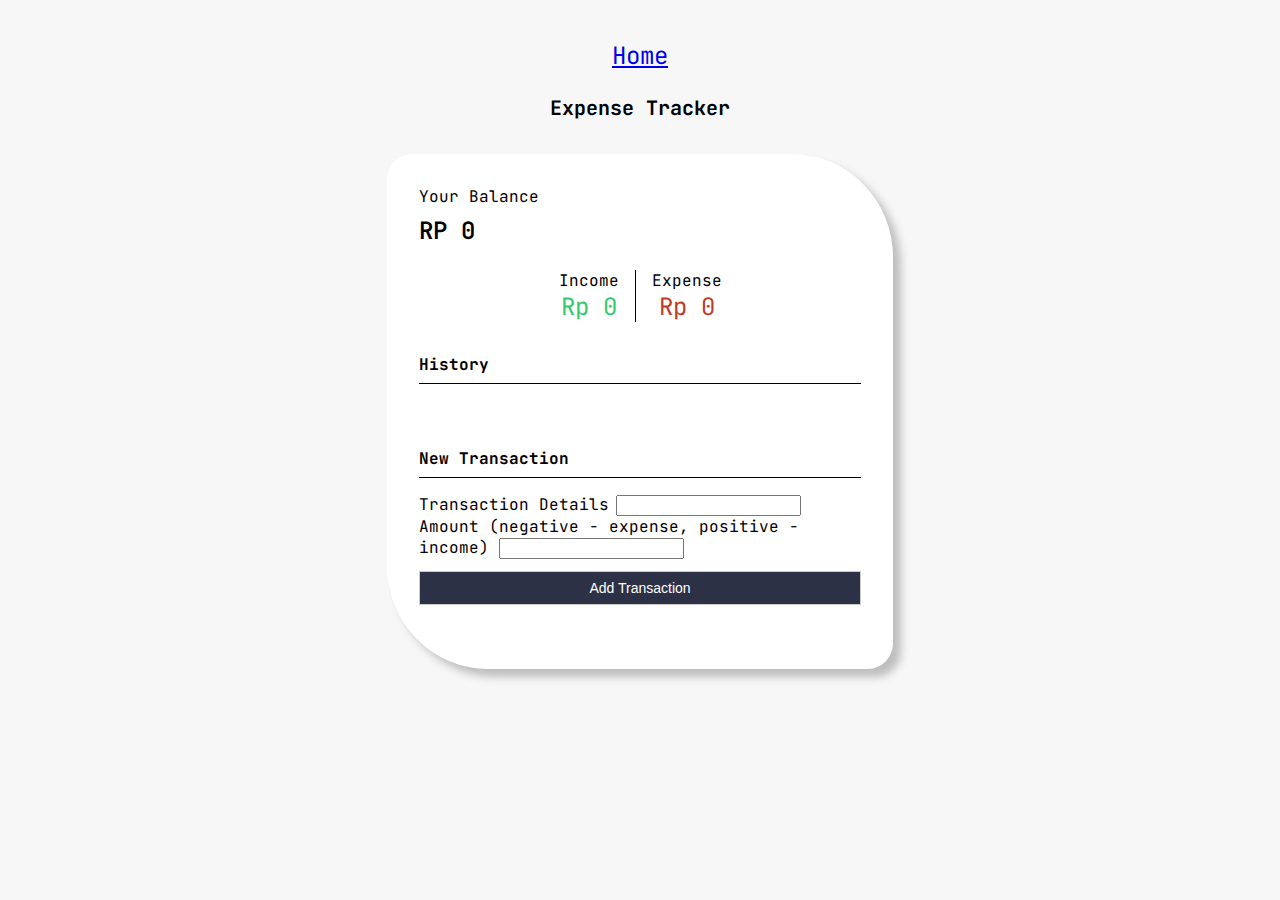
<file: tracker.html>
<!DOCTYPE html>
<html lang="en">
  <head>
    <meta charset="UTF-8" />
    <meta http-equiv="X-UA-Compatible" content="IE=edge" />
    <meta name="viewport" content="width=device-width, initial-scale=1.0" />
    <title>Tracker</title>

    <link
      href="https://cdn.jsdelivr.net/npm/bootstrap@5.2.3/dist/css/bootstrap.min.css"
      rel="stylesheet"
      integrity="sha384-rbsA2VBKQhggwzxH7pPCaAqO46MgnOM80zW1RWuH61DGLwZJEdK2Kadq2F9CUG65"
      crossorigin="anonymous"
    />
    <link rel="stylesheet" href="assets/css/tracker.css" />
  </head>
  <body>
    <section class="body">
      <nav><a href="index.html" class="home__direction">Home</a></nav>
      <h1 class="page__title">Expense Tracker</h1>

      <div class="tracker__container">
        <div class="tracker__title">Your Balance</div>
        <div id="balance">RP 0</div>

        <div class="cash__flow__containers">
          <div class="cash__flow__container">
            <div class="cash__flow__text">Income</div>
            <div id="income">Rp 0</div>
          </div>
          <div class="vl"></div>
          <div class="cash__flow__container">
            <div class="cash__flow__text">Expense</div>
            <div id="expense">Rp 0</div>
          </div>
        </div>

        <h3 class="tracker__title history__header">History</h3>
        <div id="transaction__histories"></div>

        <div class="new__transaction">
          <h3 class="tracker__title new__transaction__title">
            New Transaction
          </h3>

          <form action="#" onsubmit="submitTransaction()">
            <div class="mb-2">
              <label for="description" class="form__label"
                >Transaction Details</label
              >
              <input
                type="text"
                class="form-control"
                id="description"
                required
              />
            </div>
            <div class="mb-2">
              <label for="amount" class="form__label"
                >Amount (negative - expense, positive - income)
              </label>
              <input type="number" class="form-control" id="amount" required />
            </div>
            <div style="width: 100%">
              <button type="submit" id="submit">Add Transaction</button>
            </div>
          </form>
        </div>
      </div>
    </section>

    <!-- JavaScript Bundle with Popper -->
    <script src="assets/js/tracker.js"></script>
    <script
      src="https://cdn.jsdelivr.net/npm/bootstrap@5.2.3/dist/js/bootstrap.bundle.min.js"
      integrity="sha384-kenU1KFdBIe4zVF0s0G1M5b4hcpxyD9F7jL+jjXkk+Q2h455rYXK/7HAuoJl+0I4"
      crossorigin="anonymous"
    ></script>
  </body>
</html>
</file>
<file: assets/css/index.css>
@import url("https://fonts.googleapis.com/css?family=Noto+Serif:400,400italic,700|Open+Sans:400,600,700");

:root {
  --color-primary: #037de8;
  --color-link-active: #2caef0;
  --color-primary-text: #333;
  --color-secondary-text: #848484;
}

body {
  font-size: 0.75rem;
}
.navbar .container {
  align-items: center;
}

nav {
  margin-top: 2rem;
}

.nav__logo {
  margin-bottom: 1rem;
}

button.navbar-toggler {
  margin-bottom: 1rem;
  border: none;
  background-color: #ddd;
}
#nav__items {
  justify-content: flex-end;
}

.nav__item {
  margin-bottom: 1rem;
}
.nav__item a {
  text-decoration: none;
  color: var(--color-secondary-text);
  padding: 0 1rem;
  font-weight: 600;
}

a.active__nav {
  color: var(--color-link-active);
}

/* Body */
/* Carousel */

.carousel__caption__container {
  position: absolute;
  bottom: 3rem;
  left: 0;
  right: 0;
  background-color: rgba(255, 255, 255, 0.2);
  display: flex;
  flex-direction: row;
  justify-content: center;
  width: 100%;
  display: none;
}

@media screen and (min-width: 768px) {
  .carousel__caption__container {
    display: block;
  }
}

.carousel__caption__jumbotron {
  background-color: rgba(255, 255, 255, 0.5);
  text-align: center;
  padding: 1.25rem;
  width: 30%;
  margin: 0 auto;
}

.carousel__caption__jumbotron p {
  font-weight: 600;
  font-size: 1rem;
}

button.carousel__caption__button {
  border-radius: 0;
  background-color: #328cca;
  color: white;
  font-size: 0.875rem;
  padding: 0.5rem 1rem;
}

button.carousel__caption__button:hover {
  background-color: #328cca;
  color: white;
}

.carousel__arrow__button {
  background-color: rgba(0, 0, 0, 0.5);
}

/* Modal */
.modal-body {
  padding-bottom: 3rem;
}

.pricing__container {
  text-align: center;
  border: 1px solid #efefef;
}

.pricing__header {
  padding: 1rem;
  background-color: #f9f9f9;
}

.pricing__title {
  font-size: 1rem;
  font-weight: 600;
}

.pricing__price {
  margin-top: 1.5rem;
  font-size: 1.25rem;
  font-weight: 600;
  color: var(--color-primary);
  font-style: italic;
  font-family: "Times New Roman", Times, serif;
}

.pricing__benefit {
  margin-top: 0.75rem;
  padding-bottom: 0.75rem;
  border-bottom: 1px solid #ccc;
}

.pricing__footer {
  background-color: #f9f9f9;
  padding: 1.5rem;
  text-align: center;
}

.get__now__button {
  text-decoration: none;
  background-color: #328cca;
  color: white;
  font-size: 0.875rem;
  padding: 0.5rem 1rem;
}

/* featured section */
section {
  margin-top: 3rem;
  text-align: center;
}

.section__title {
  font-size: 1.25rem;
  font-weight: 700;
  color: var(--color-primary-text);
}

.section__desc {
  color: var(--color-secondary-text);
}

.featured__cards__container {
  display: flex;
  flex: column;
  justify-content: center;
  flex-wrap: wrap;
  position: relative;
  gap: 2rem;
}

@media screen and (min-width: 768px) {
  .featured__cards__container {
    flex: row;
    justify-content: space-between;
  }
}

.featured__card {
  max-width: 16rem;
  position: relative;
}
.featured__card__display {
  padding: 1.5rem 0;
}

.featured__card__display svg {
  color: white;
  height: 3rem;
  width: 3rem;
}

.featured__card__display img {
  color: white;
  height: 3rem;
  width: 3rem;
}

.trophy__card {
  background-color: #ed5440;
}

.image__card {
  background-color: #d866b2;
}

.monitor__card {
  background-color: #4ac467;
}

.globe__card {
  background-color: #2aaef0;
}
.chevron {
  position: absolute;
  top: 5.75rem;
  text-align: center;
  padding: 0.75rem;
  margin-bottom: 0;
  height: 0.125rem;
  width: 16rem;
}
.chevron:before {
  content: "";
  position: absolute;
  top: 0;
  left: 0;
  height: 100%;
  width: 51%;
  background: #f9f9f9;
  transform: skew(0deg, 10deg);
}
.chevron:after {
  content: "";
  position: absolute;
  top: 0;
  right: 0;
  height: 100%;
  width: 50%;
  background: #f9f9f9;
  transform: skew(0deg, -10deg);
}
.featured__card__caption {
  z-index: 3;
  background-color: #f9f9f9;
  padding: 1rem;
  text-align: left;
  /* position: absolute;
  top: 4.5rem; */
}

.featured__card__title {
  position: relative;
  z-index: 3;
  font-weight: 700;
  font-size: 1.25rem;
}

.featured__card__desc {
  margin-top: 1rem;
  color: var(--color-secondary-text);
}

/* Quote */
section.quote {
  background-color: #efefef;
}
.quote__container {
  text-align: center;
  margin: 0 1rem;
}

.quote .carousel-indicators {
  margin-bottom: 0;
}

.quote .carousel-inner {
  padding: 1.25rem 0;
}

.quote__container p {
  font-style: italic;
  font-size: 0.875rem;
}

.quote__sayer {
  font-style: italic;
  font-weight: 600;
}

/* Courses  */
.courses__container {
  margin-top: 1rem;
}

.course__card {
  padding: 1rem;
  text-align: left;
}

.course__card__title {
  font-weight: 600;
  font-size: 1rem;
}

.course__card__desc {
  margin-top: 1rem;
  color: var(--color-secondary-text);
}

/* scroll up button */
#scrollup {
  position: fixed;
  right: 1rem;
  bottom: 0;
  background-color: rgba(0, 0, 0, 0.3);
  border: none;
  z-index: 99;
  outline: none;
  display: none;
}

#scrollup img {
  width: 1rem;
  height: 1rem;
}
/* footer */

footer {
  margin-top: 2rem;
  background-color: var(--color-primary);
  padding-top: 2rem;
  color: #fff;
  padding-bottom: 1rem;
}

.footer__content {
  display: flex;
  justify-content: space-between;
  flex-direction: column;
}

@media screen and (min-width: 768px) {
  .footer__content {
    flex-direction: row;
  }
}

.footer__block {
  margin-top: 2rem;
}

.footer__block__title {
  font-weight: 600;
}

.division__name {
  font-weight: 600;
}

.footer__officeloc {
  margin-top: 0.75rem;
}

.footer__contact {
  margin-top: 0.75rem;
}

.footer__link {
  margin-bottom: 0.2rem;
}

.footer__link__text {
  text-decoration: none;
  color: #fff;
}

.footer__copyright {
  margin-top: 4rem;
  display: flex;
  flex-direction: column;
  justify-content: space-between;
  margin-bottom: 1rem;
  gap: 1rem;
}

.socmed__logo {
  width: 0.75rem;
  height: auto;
  margin: 0 0.5rem;
}

@media screen and (min-width: 560px) {
  .footer__copyright {
    flex-direction: row;
  }
}
</file>
<file: assets/css/about.css>
@import url("https://fonts.googleapis.com/css?family=Noto+Serif:400,400italic,700|Open+Sans:400,600,700");

:root {
  --color-primary: #037de8;
  --color-link-active: #2caef0;
  --color-primary-text: #333;
  --color-secondary-text: #848484;
}

body {
  font-size: 0.75rem;
  color: var(--color-primary-text);
}

/* Navbar */
.navbar .container {
  align-items: center;
}

nav {
  margin-top: 2rem;
}

.nav__logo {
  margin-bottom: 1rem;
}

button.navbar-toggler {
  margin-bottom: 1rem;
  border: none;
  background-color: #ddd;
}
#nav__items {
  justify-content: flex-end;
}

.nav__item {
  margin-bottom: 1rem;
}
.nav__item a {
  text-decoration: none;
  color: var(--color-secondary-text);
  padding: 0 1rem;
  font-weight: 600;
}

a.active__nav {
  color: var(--color-link-active);
}

/* Banner */
.banner {
  background-color: var(--color-primary);
  padding: 1rem 0;
}

.banner__text {
  color: #fff;
  font-weight: 600;
  font-size: 2rem;
}

/* Section */
.section__title {
  font-weight: 700;
  font-size: 1.5rem;
  color: var(--color-primary-text);
}

.section__desc {
  color: var(--color-secondary-text);
}

/* landing */
.landing {
  margin-top: 3rem;
  padding-bottom: 3rem;
  border-bottom: 1px solid #ccc;
}

.landing__button {
  text-decoration: none;
  background-color: #328cca;
  color: white;
  font-size: 0.875rem;
  padding: 0.5rem 1rem;
}

.landing__row {
  margin-top: 2.5rem;
}

.img__section__container img {
  width: 100%;
}

.img__desc span {
  color: #656565;
  font-size: 0.75rem;
  padding-bottom: 0.125rem;
}

.desc__points {
  display: flex;
  align-items: center;
}

/* Promotion */
.promotion {
  margin-top: 3rem;
  padding-bottom: 2rem;
  border-bottom: 1px solid #ccc;
}

div.accordion-item {
  border: none;
  margin-bottom: 0.5rem;
  background-color: #b9b9b9;
}

.accordion-item .accordion-button {
  background-color: #b9b9b9;
  color: white;
  padding: 0.5rem 1rem;
  font-size: 0.875rem;
}

/* Hide right icon */
.accordion-button::after {
  background-image: none;
}

.accordion-button:not(.collapsed)::after {
  background-image: none;
}

.expertise__title {
  font-weight: 600;
}

.progress {
  height: 0.25rem;
  margin: 0.6rem auto;
}

.bg__light__green {
  background-color: #48bd5b;
}

/* Team */
.team {
  margin-top: 2rem;
}

.team__card__container {
  background-color: #f9f9f9;
  padding: 0;
  margin: 0 auto;
}

.team__card__title {
  text-align: center;
  font-size: 1rem;
  font-weight: 600;
  margin-top: 1rem;
}

.team__card__desc {
  text-align: center;
  font-size: 1rem;
  color: var(--color-secondary-text);
  margin: 1rem auto;
}

.team__card__container img {
  width: 100%;
}

/* scroll up button */
#scrollup {
  position: fixed;
  right: 1rem;
  bottom: 0;
  background-color: rgba(0, 0, 0, 0.3);
  border: none;
  z-index: 99;
  outline: none;
  display: none;
}

#scrollup img {
  width: 1rem;
  height: 1rem;
}

/* footer */
footer {
  margin-top: 4rem;
  background-color: var(--color-primary);
  padding-top: 2rem;
  color: #fff;
  padding-bottom: 1rem;
}

.footer__content {
  display: flex;
  justify-content: space-between;
  flex-direction: column;
}

@media screen and (min-width: 768px) {
  .footer__content {
    flex-direction: row;
  }
}

.footer__block {
  margin-top: 2rem;
}

.footer__block__title {
  font-weight: 600;
}

.division__name {
  font-weight: 600;
}

.footer__officeloc {
  margin-top: 0.75rem;
}

.footer__contact {
  margin-top: 0.75rem;
}

.footer__link {
  margin-bottom: 0.2rem;
}

.footer__link__text {
  text-decoration: none;
  color: #fff;
}

.footer__copyright {
  margin-top: 4rem;
  display: flex;
  flex-direction: column;
  justify-content: space-between;
  margin-bottom: 1rem;
  gap: 1rem;
}

.socmed__logo {
  width: 0.75rem;
  height: auto;
  margin: 0 0.5rem;
}

@media screen and (min-width: 560px) {
  .footer__copyright {
    flex-direction: row;
  }
}
</file>
<file: assets/css/contact.css>
@import url("https://fonts.googleapis.com/css?family=Noto+Serif:400,400italic,700|Open+Sans:400,600,700");

:root {
  --color-primary: #037de8;
  --color-link-active: #2caef0;
  --color-primary-text: #333;
  --color-secondary-text: #848484;
}

body {
  font-size: 0.75rem;
  color: var(--color-primary-text);
}

/* Navbar */
.navbar .container {
  align-items: center;
}

nav {
  margin-top: 2rem;
}

.nav__logo {
  margin-bottom: 1rem;
}

button.navbar-toggler {
  margin-bottom: 1rem;
  border: none;
  background-color: #ddd;
}

#nav__items {
  justify-content: flex-end;
}

.nav__item {
  margin-bottom: 1rem;
}
.nav__item a {
  text-decoration: none;
  color: var(--color-secondary-text);
  padding: 0 1rem;
  font-weight: 600;
}

a.active__nav {
  color: var(--color-link-active);
}

/* Banner */
.banner {
  background-color: var(--color-primary);
  padding: 1rem 0;
}

.banner__text {
  color: #fff;
  font-weight: 600;
  font-size: 2rem;
}

/* Section */
.section__title {
  font-weight: 700;
  font-size: 1.5rem;
  color: var(--color-primary-text);
}

.section__desc {
  color: var(--color-secondary-text);
}

.map {
  margin-top: 3rem;
}

.map__wrapper {
  height: 30rem;
}

.map__wrapper iframe {
  width: 100%;
  height: 100%;
}

/* form */
.contact {
  margin-top: 2rem;
}

label {
  font-weight: 600;
  color: var(--color-primary-text);
  margin-top: 1rem;
  margin-bottom: 0.25rem;
}

#submit {
  display: inline-block;
  border: 1px solid #ccc;
  background-color: #328cca;
  color: white;
  border-radius: 0;
  font-size: 0.875rem;
  padding: 0.5rem 1rem;
  margin-top: 0.75rem;
}

.contact__strong {
  font-weight: 600;
}

.text__secondary {
  color: var(--color-secondary-text);
}

.mailLink {
  text-decoration: none;
}

.first__p__contact {
  margin-top: 1rem;
}
/* scroll up button */
#scrollup {
  position: fixed;
  right: 1rem;
  bottom: 0;
  background-color: rgba(0, 0, 0, 0.3);
  border: none;
  z-index: 99;
  outline: none;
  display: none;
}

#scrollup img {
  width: 1rem;
  height: 1rem;
}

/* footer */
footer {
  margin-top: 4rem;
  background-color: var(--color-primary);
  padding-top: 2rem;
  color: #fff;
  padding-bottom: 1rem;
}

.footer__content {
  display: flex;
  justify-content: space-between;
  flex-direction: column;
}

@media screen and (min-width: 768px) {
  .footer__content {
    flex-direction: row;
  }
}

.footer__block {
  margin-top: 2rem;
}

.footer__block__title {
  font-weight: 600;
}

.division__name {
  font-weight: 600;
}

.footer__officeloc {
  margin-top: 0.75rem;
}

.footer__contact {
  margin-top: 0.75rem;
}

.footer__link {
  margin-bottom: 0.2rem;
}

.footer__link__text {
  text-decoration: none;
  color: #fff;
}

.footer__copyright {
  margin-top: 4rem;
  display: flex;
  flex-direction: column;
  justify-content: space-between;
  margin-bottom: 1rem;
  gap: 1rem;
}

.socmed__logo {
  width: 0.75rem;
  height: auto;
  margin: 0 0.5rem;
}

@media screen and (min-width: 560px) {
  .footer__copyright {
    flex-direction: row;
  }
}
</file>
<file: assets/css/courses.css>
@import url("https://fonts.googleapis.com/css?family=Noto+Serif:400,400italic,700|Open+Sans:400,600,700");

:root {
  --color-primary: #037de8;
  --color-link-active: #2caef0;
  --color-primary-text: #333;
  --color-secondary-text: #848484;
}

body {
  font-size: 0.75rem;
  color: var(--color-primary-text);
}

/* Navbar */
.navbar .container {
  align-items: center;
}

nav {
  margin-top: 2rem;
}

.nav__logo {
  margin-bottom: 1rem;
}

button.navbar-toggler {
  margin-bottom: 1rem;
  border: none;
  background-color: #ddd;
}
#nav__items {
  justify-content: flex-end;
}

.nav__item {
  margin-bottom: 1rem;
}
.nav__item a {
  text-decoration: none;
  color: var(--color-secondary-text);
  padding: 0 1rem;
  font-weight: 600;
}

a.active__nav {
  color: var(--color-link-active);
}

/* Banner */
.banner {
  background-color: var(--color-primary);
  padding: 1rem 0;
}

.banner__text {
  color: #fff;
  font-weight: 600;
  font-size: 2rem;
}

/* Section */
section {
  margin-top: 3rem;
}

.section__title {
  font-weight: 700;
  font-size: 1.5rem;
  color: var(--color-primary-text);
}

.section__desc {
  color: var(--color-secondary-text);
}

.courses__container {
  margin-top: 1rem;
}

.course__card {
  padding: 1rem;
  text-align: left;
  background-color: #efefef;
}

.course__card__title {
  font-weight: 600;
  font-size: 1rem;
}

.course__card__desc {
  margin-top: 1rem;
  color: var(--color-secondary-text);
}

.separator__p {
  margin-top: 1.5rem;
}

.offering__card img {
  width: 100%;
  height: 100%;
}

.offering__title {
  font-size: 1.25rem;
  font-weight: 600;
  margin-top: 0.75rem;
}

/* scroll up button */
#scrollup {
  position: fixed;
  right: 1rem;
  bottom: 0;
  background-color: rgba(0, 0, 0, 0.3);
  border: none;
  z-index: 99;
  outline: none;
  display: none;
}

#scrollup img {
  width: 1rem;
  height: 1rem;
}

/* footer */
footer {
  margin-top: 4rem;
  background-color: var(--color-primary);
  padding-top: 2rem;
  color: #fff;
  padding-bottom: 1rem;
}

.footer__content {
  display: flex;
  justify-content: space-between;
  flex-direction: column;
}

@media screen and (min-width: 768px) {
  .footer__content {
    flex-direction: row;
  }
}

.footer__block {
  margin-top: 2rem;
}

.footer__block__title {
  font-weight: 600;
}

.division__name {
  font-weight: 600;
}

.footer__officeloc {
  margin-top: 0.75rem;
}

.footer__contact {
  margin-top: 0.75rem;
}

.footer__link {
  margin-bottom: 0.2rem;
}

.footer__link__text {
  text-decoration: none;
  color: #fff;
}

.footer__copyright {
  margin-top: 4rem;
  display: flex;
  flex-direction: column;
  justify-content: space-between;
  margin-bottom: 1rem;
  gap: 1rem;
}

.socmed__logo {
  width: 0.75rem;
  height: auto;
  margin: 0 0.5rem;
}

@media screen and (min-width: 560px) {
  .footer__copyright {
    flex-direction: row;
  }
}
</file>
<file: assets/css/portfolio.css>
@import url("https://fonts.googleapis.com/css?family=Noto+Serif:400,400italic,700|Open+Sans:400,600,700");

:root {
  --color-primary: #037de8;
  --color-link-active: #2caef0;
  --color-primary-text: #333;
  --color-secondary-text: #848484;
}

body {
  font-size: 0.75rem;
  color: var(--color-primary-text);
}

/* Navbar */
.navbar .container {
  align-items: center;
}

nav {
  margin-top: 2rem;
}

.nav__logo {
  margin-bottom: 1rem;
}

button.navbar-toggler {
  margin-bottom: 1rem;
  border: none;
  background-color: #ddd;
}
#nav__items {
  justify-content: flex-end;
}

.nav__item {
  margin-bottom: 1rem;
}
.nav__item a {
  text-decoration: none;
  color: var(--color-secondary-text);
  padding: 0 1rem;
  font-weight: 600;
}

a.active__nav {
  color: var(--color-link-active);
}

/* Banner */
.banner {
  background-color: var(--color-primary);
  padding: 1rem 0;
}

.banner__text {
  color: #fff;
  font-weight: 600;
  font-size: 2rem;
}

.filter__buttons {
  margin-top: 2rem;
  display: flex;
  justify-content: space-between;
  flex-wrap: wrap;
  width: 100%;
}

.filter__button {
  background-color: white;
  color: var(--color-primary);
  border: 1px solid var(--color-primary);
  padding: 0.5rem 1rem;
  font-weight: 600;
  margin-right: 1rem;
}

@media screen and (min-width: 768px) {
  .filter__buttons {
    justify-content: flex-start;
    width: 60%;
  }
}

.active__filter {
  background-color: #eaeaea;
}

/* portfolio */
.portfolio__container {
  margin-top: 2rem;
  width: 100%;
}

.portfolio__container img {
  width: 100%;
  height: auto;
  margin: 0 auto;
}

/* Modal carousel */

.modal-body {
  position: relative;
  padding: 0;
}

.modal-body button.close__button {
  position: absolute;
  top: 0.5rem;
  right: 0.5rem;
  color: white;
  background-color: transparent;
  background-repeat: no-repeat;
  border: none;
  cursor: pointer;
  overflow: hidden;
  outline: none;
  z-index: 3;
  font-size: 2rem;
}

.carousel-item img {
  width: 100%;
  max-width: 50rem;
}

/* scroll up button */
#scrollup {
  position: fixed;
  right: 1rem;
  bottom: 0;
  background-color: rgba(0, 0, 0, 0.3);
  border: none;
  z-index: 99;
  outline: none;
  display: none;
}

#scrollup img {
  width: 1rem;
  height: 1rem;
}

/* footer */
footer {
  margin-top: 4rem;
  background-color: var(--color-primary);
  padding-top: 2rem;
  color: #fff;
  padding-bottom: 1rem;
}

.footer__content {
  display: flex;
  justify-content: space-between;
  flex-direction: column;
}

@media screen and (min-width: 768px) {
  .footer__content {
    flex-direction: row;
  }
}

.footer__block {
  margin-top: 2rem;
}

.footer__block__title {
  font-weight: 600;
}

.division__name {
  font-weight: 600;
}

.footer__officeloc {
  margin-top: 0.75rem;
}

.footer__contact {
  margin-top: 0.75rem;
}

.footer__link {
  margin-bottom: 0.2rem;
}

.footer__link__text {
  text-decoration: none;
  color: #fff;
}

.footer__copyright {
  margin-top: 4rem;
  display: flex;
  flex-direction: column;
  justify-content: space-between;
  margin-bottom: 1rem;
  gap: 1rem;
}

.socmed__logo {
  width: 0.75rem;
  height: auto;
  margin: 0 0.5rem;
}

@media screen and (min-width: 560px) {
  .footer__copyright {
    flex-direction: row;
  }
}
</file>
<file: assets/css/tracker.css>
@import url("https://fonts.googleapis.com/css2?family=JetBrains+Mono&display=swap");

:root {
  --color-primary-text: #000000;
  color: var(--color-primary-text);
}

body {
  font-family: "JetBrains Mono";
  background-color: #f7f7f7;
}

.body {
  margin: 0 auto;
  display: flex;
  flex-direction: column;
  justify-content: center;
  padding-top: 2rem;
  width: 95%;
  font-size: 0.75rem;
}

@media screen and (min-width: 480px) {
  .body {
    width: 80%;
  }
}

@media screen and (min-width: 768px) {
  .body {
    width: 60%;
  }
}

@media screen and (min-width: 1024px) {
  .body {
    width: 40%;
  }
}

nav {
  text-align: center;
}

.home__direction {
  font-size: 1.5rem;
}

.page__title {
  margin-top: 1.5rem;
  font-size: 1.25rem;
  text-align: center;
}

.tracker__container {
  background-color: white;
  margin-top: 1.25rem;
  border-radius: 5% 20%;
  box-shadow: 0.5rem 0.5rem 0.5rem #bebebe;
  padding: 2rem 2rem 4rem 2rem;
}

.tracker__title {
  font-size: 1rem;
}

#balance {
  margin-top: 0.5rem;
  font-size: 1.5rem;
  font-weight: 600;
  overflow-wrap: break-word;
}

.cash__flow__containers {
  display: flex;
  margin-top: 1.5rem;
  justify-content: center;
  width: 100%;
}

.cash__flow__container {
  text-align: center;
  font-size: 1rem;
  margin: 0 1rem;
  max-width: 50%;
}

div#income {
  font-size: 1.5rem;
  color: #2fcb71;
  overflow-wrap: break-word;
}

#expense {
  font-size: 1.5rem;
  color: #bf3a2b;
  overflow-wrap: break-word;
}

.vl {
  border-right: 1px solid #000;
}

.history__header {
  margin-top: 2rem;
  font-weight: 700;
  text-align: left;
  padding-bottom: 0.5rem;
  border-bottom: 1px solid #000;
}

#transaction__histories {
  padding-bottom: 2rem;
  color: #514f56;
}

div.transaction__history__amount {
  text-align: right;
  overflow-wrap: break-word;
}
.row {
  margin-top: 1rem;
  font-size: 1rem;
  width: 100%;
  align-items: center;
}

.income__flag {
  border-right: 0.25rem solid green;
}

.expense__flag {
  border-right: 0.25rem solid red;
}

.row:hover .delete__img {
  display: block;
  margin: 0;
}

.delete__img {
  display: none;
  margin: 0;
}

.new__transaction__title {
  font-weight: 700;
  text-align: left;
  padding-bottom: 0.5rem;
  border-bottom: 1px solid #000;
}

form {
  margin-top: 0.75rem;
}

label {
  margin-top: 0.5rem;
  font-size: 1rem;
}

button#submit {
  border: 1px solid #ccc;
  background-color: #2d3146;
  color: white;
  border-radius: 0;
  font-size: 0.875rem;
  padding: 0.5rem 1rem;
  margin-top: 0.75rem;
  width: 100%;
}
</file>
